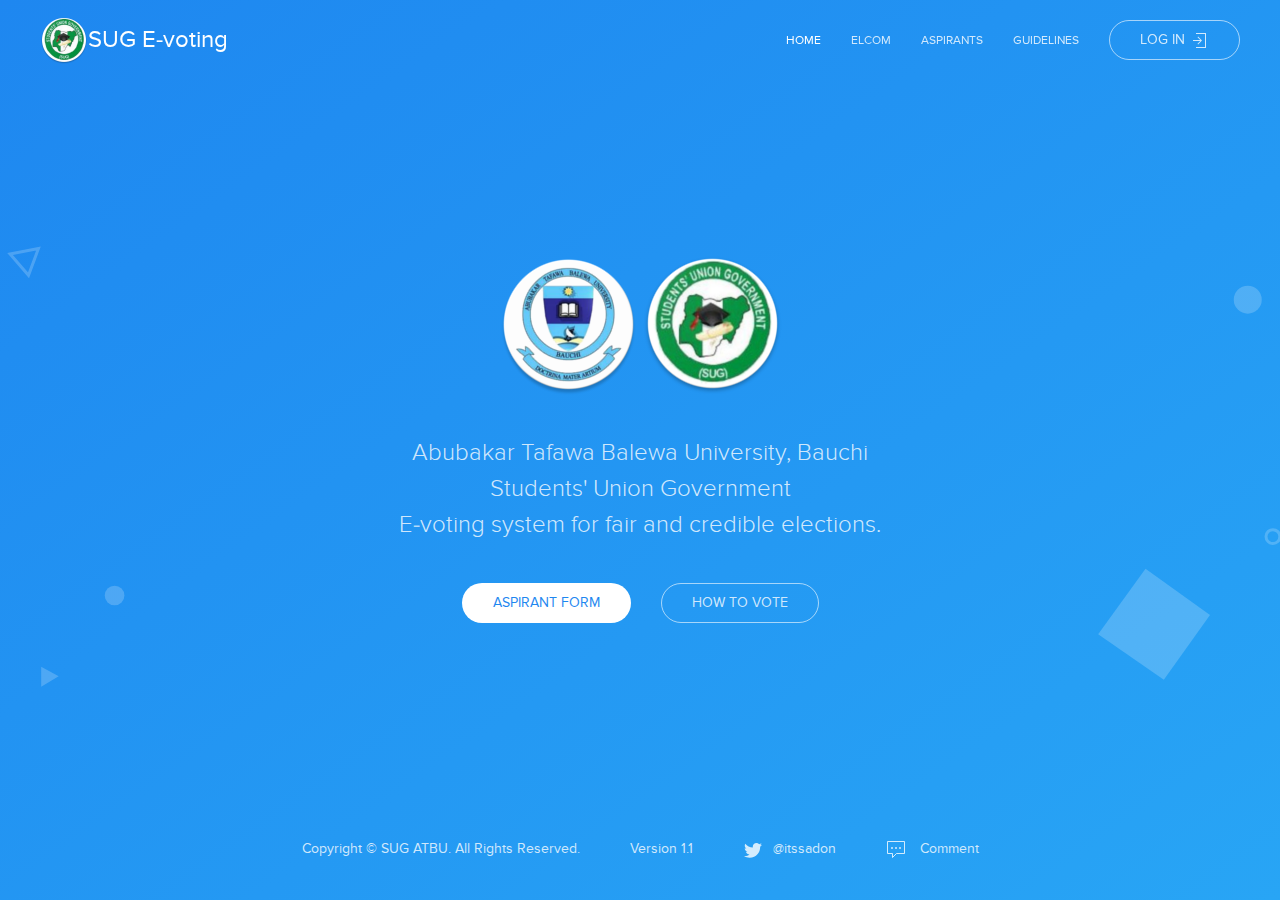
<file: index.html>
<!DOCTYPE html>
<html>
    <head>
        <meta charset="utf-8">
        <meta http-equiv="X-UA-Compatible" content="IE=edge,chrome=1">
        <meta name="viewport" content="width=device-width, initial-scale=1">

        <title>SUG ATBU E-voting</title>

        <link href="assets/images/favicon.ico" rel="shortcut icon">
        <link href="assets/images/apple-icon.png" rel="apple-touch-icon-precomposed">

        <!-- link all the styles -->
        <link rel="stylesheet" href="assets/css/theme.css">
        <link rel="stylesheet" href="assets/css/style.css">
        <link rel="stylesheet" href="assets/css/pace.css">

        <!-- link all the scripts -->
        <script src="assets/js/jquery.js"></script>
        <script src="assets/js/pace.min.js"></script>
        <script src="assets/js/uikit.min.js"></script>
        <script src="assets/js/util.js"></script>
        <script src="assets/js/index.js"></script>

        <!-- HTML5 Shiv and Respond.js IE8 support of HTML5 elements and media queries -->
        <!-- WARNING: Respond.js doesn't work if you view the page via file:// -->
        <!--[if lt IE 9]>
          <script src="https://oss.maxcdn.com/html5shiv/3.7.3/html5shiv.min.js"></script>
          <script src="https://oss.maxcdn.com/respond/1.4.2/respond.min.js"></script>
        <![endif]-->
    </head>

    <body>
        <div>
            <div class="uk-section-primary tm-section">
                <div uk-sticky="media: 960" class="uk-navbar-container tm-navbar-container uk-navbar-transparent uk-sticky">
                    <div class="uk-container uk-container-expand">
                        <nav class="uk-navbar">
                            <div class="uk-navbar-left">
                                <a href="./" class="uk-navbar-item uk-logo uk-active">
                                    <img uk-icon-image src="assets/images/logo-sug.png" /> SUG E-voting
                                </a>
                            </div>
                            <div class="uk-navbar-right">
                                <ul class="uk-navbar-nav uk-visible@m">
                                    <li class="uk-active"><a href="./">Home</a></li>
                                    <li><a href="./elcom">Elcom</a></li>
                                    <li><a href="./candidates">Aspirants</a></li>
                                    <li><a href="./guidelines">Guidelines</a></li>
                                </ul>
                                <div class="uk-navbar-item uk-visible@m">
                                    <a uk-toggle="target: #login-modal" class="uk-button uk-button-default tm-button-default uk-icon">
                                        Log in <span uk-icon="icon: sign-in" class="uk-icon"></span>
                                    </a>
                                </div>
                                <a uk-navbar-toggle-icon="" href="#offcanvas" uk-toggle="" class="uk-navbar-toggle uk-hidden@m uk-navbar-toggle-icon uk-icon"></a>
                            </div>
                        </nav>
                    </div>
                </div>
                <div uk-height-viewport="offset-top: true; offset-bottom: true" class="uk-section uk-section-small uk-flex uk-flex-middle uk-text-center" style="box-sizing: border-box; min-height: calc(100vh - 215px);">
                    <div class="uk-width-1-1">
                        <div class="uk-container" id="page_content"></div>
                    </div>
                </div>
                <div class="uk-section-small">
                    <div class="uk-container uk-container-expand uk-text-center uk-position-relative">
                        <ul uk-margin="" class="uk-subnav tm-subnav uk-flex-inline uk-flex-center uk-margin-remove-bottom">
                            <li class="uk-first-column"><span>Copyright &copy; SUG ATBU. All rights reserved.</span></li>
                            <li class="uk-margin-small-top uk-first-column"><span>Version <span evoting-version="">1.1</span></span></li>
                            <li class="uk-margin-small-top uk-first-column">
                                <a href="https://twitter.com/itssadon" class="uk-text-lowercase" target="_blank">
                                    <span uk-icon="icon: twitter" class="uk-margin-small-right uk-icon"></span>@itssadon
                                </a>
                            </li>
                            <li class="uk-margin-small-top">
                                <a href="">
                                    <span uk-icon="icon: commenting" class="uk-margin-small-right uk-icon"></span>
                                    Comment
                                </a>
                            </li>
                        </ul>
                    </div>
                </div>
            </div>

            <!-- This is the modal -->
            <div id="login-modal" uk-modal="center: true">
                <div class="uk-modal-dialog">
                    <button class="uk-modal-close-outside" type="button" uk-close></button>
                    <div class="uk-modal-header">
                        <h2 class="uk-modal-title">Log in</h2>
                    </div>
                    <div class="uk-modal-body">
                        <div class="uk-flex-center" uk-grid>
                            <form autocomplete="off" id="login_form">
                                <div class="uk-margin uk-text-center" hidden="hidden" id="spinner">
                                    <div uk-spinner></div>
                                </div>
                                <div class="">
                                    <div class="uk-inline">
                                        <span class="uk-form-icon" uk-icon="icon: user"></span>
                                        <input class="uk-input" type="text" placeholder="Username" id="username" autofocus="">
                                    </div>
                                </div>
                                <div class="uk-margin">
                                    <div class="uk-inline">
                                        <span class="uk-form-icon" uk-icon="icon: lock"></span>
                                        <input class="uk-input" type="password" placeholder="Password" id="password">
                                    </div>
                                </div>
                                <div class="uk-margin uk-text-center">
                                    <button id="login" class="uk-button uk-button-primary uk-width-1-1">Log in</button>
                                </div>
                            </form>
                        </div>
                    </div>
                </div>
            </div>

            <div id="offcanvas" uk-offcanvas="mode: push" class="uk-offcanvas">
                <div class="uk-offcanvas-bar">
                    <div class="uk-panel">
                        <ul class="uk-nav uk-nav-default tm-nav">
                            <li class="uk-nav-header">Menu</li>
                            <li><a href="./">Home</a></li>
                            <li><a href="./elcom">Elcom</a></li>
                            <li><a href="./aspirants">Aspirants</a></li>
                            <li><a href="./guidelines">Guidelines</a></li>
                            <li><a uk-toggle="target: #login-modal">Log in</a></li>
                        </ul>
                    </div>
                </div>
            </div>
        </div>

    </body>
</html>
</file>
<file: assets/css/theme.css>
@import 'https://fonts.googleapis.com/css?family=Roboto+Mono';html{font-family:ProximaNova,-apple-system,BlinkMacSystemFont,"Segoe UI",Roboto,"Helvetica Neue",Arial,sans-serif;font-size:15px;font-weight:normal;line-height:1.5;-webkit-text-size-adjust:100%;-ms-text-size-adjust:100%;background:#fff;color:#666;-webkit-font-smoothing:antialiased;-moz-osx-font-smoothing:grayscale;text-rendering:optimizeLegibility}body{margin:0}a{background-color:transparent;-webkit-text-decoration-skip:objects}a:active,a:hover{outline:0}a,.uk-link{color:#1e87f0;text-decoration:none;cursor:pointer}a:hover,.uk-link:hover{color:#0f6ecd;text-decoration:underline}abbr[title]{border-bottom:none;text-decoration:underline;text-decoration:underline dotted}b,strong{font-weight:inherit}b,strong{font-weight:bolder}:not(pre)>code,:not(pre)>kbd,:not(pre)>samp{font-size:12px;font-family:'Roboto Mono',monospace;color:#f0506e;white-space:nowrap;padding:2px 6px;background:#f8f8f8}em{color:#f0506e}ins{background:#ffd;color:#666;text-decoration:none}mark{background:#ffd;color:#666}q{font-style:italic}small{font-size:80%}sub,sup{font-size:75%;line-height:0;position:relative;vertical-align:baseline}sup{top:-0.5em}sub{bottom:-0.25em}audio,canvas,iframe,img,svg,video{vertical-align:middle}audio,canvas,img,video{max-width:100%;height:auto;box-sizing:border-box}img{border-style:none}svg:not(:root){overflow:hidden}p,ul,ol,dl,pre,address,fieldset,figure{margin:0 0 20px 0}*+p,*+ul,*+ol,*+dl,*+pre,*+address,*+fieldset,*+figure{margin-top:20px}h1,.uk-h1,h2,.uk-h2,h3,.uk-h3,h4,.uk-h4,h5,.uk-h5,h6,.uk-h6{margin:0 0 20px 0;font-family:ProximaNova,-apple-system,BlinkMacSystemFont,"Segoe UI",Roboto,"Helvetica Neue",Arial,sans-serif;font-weight:300;color:#222;text-transform:none}*+h1,*+.uk-h1,*+h2,*+.uk-h2,*+h3,*+.uk-h3,*+h4,*+.uk-h4,*+h5,*+.uk-h5,*+h6,*+.uk-h6{margin-top:40px}h1,.uk-h1{font-size:38px;line-height:1.2}h2,.uk-h2{font-size:30px;line-height:1.3}h3,.uk-h3{font-size:24px;line-height:1.4}h4,.uk-h4{font-size:20px;line-height:1.4}h5,.uk-h5{font-size:15px;line-height:1.4}h6,.uk-h6{font-size:14px;line-height:1.4}ul,ol{padding-left:30px}ul>li>ul,ul>li>ol,ol>li>ol,ol>li>ul{margin:0}dt{font-weight:bold}dd{margin-left:0}hr,.uk-hr{box-sizing:content-box;height:0;overflow:visible;margin:0 0 20px 0;border:0;border-top:1px solid #e5e5e5}*+hr,*+.uk-hr{margin-top:20px}address{font-style:normal}blockquote{margin:0 0 20px 0;font-size:20px;line-height:1.5;font-style:italic;color:#222}*+blockquote{margin-top:20px}blockquote p:last-of-type{margin-bottom:0}blockquote footer{margin-top:10px;font-size:14px;line-height:1.5;color:#666}blockquote footer::before{content:"â€” "}pre{font:12px / 1.5 'Roboto Mono',monospace;color:#666;-moz-tab-size:4;tab-size:4;overflow:auto;padding:25px;border:0 solid #e5e5e5;border-radius:0;background:#f8f8f8}pre code{font-family:'Roboto Mono',monospace}::-moz-selection{background:#39f;color:#fff;text-shadow:none}::selection{background:#39f;color:#fff;text-shadow:none}article,aside,details,figcaption,figure,footer,header,main,nav,section,summary{display:block}progress{vertical-align:baseline}template,[hidden]{display:none}iframe{border:0}a,area,button,input,label,select,summary,textarea{touch-action:manipulation}.var-media-s:before{content:'640px'}.var-media-m:before{content:'960px'}.var-media-l:before{content:'1200px'}.var-media-xl:before{content:'1600px'}a.uk-link-muted,.uk-link-muted a{color:#999}a.uk-link-muted:hover,.uk-link-muted a:hover{color:#666}a.uk-link-reset,a.uk-link-reset:hover,a.uk-link-reset:focus,.uk-link-reset a,.uk-link-reset a:hover,.uk-link-reset a:focus{color:inherit !important;text-decoration:none !important}.uk-heading-primary{font-size:38px;line-height:1.2}@media (min-width:960px){.uk-heading-primary{font-size:3.75rem;line-height:1.1}}.uk-heading-divider{padding-bottom:10px;border-bottom:1px solid #e5e5e5}.uk-heading-bullet{position:relative}.uk-heading-bullet::before{content:"";display:inline-block;position:relative;top:calc(-0.1 * 1em);vertical-align:middle;height:.9em;margin-right:10px;border-left:5px solid #e5e5e5}.uk-heading-line{overflow:hidden}.uk-heading-line>*{display:inline-block;position:relative}.uk-heading-line>:before,.uk-heading-line>:after{content:"";position:absolute;top:calc(50% + (1px / 2));width:2000px;border-bottom:1px solid #e5e5e5}.uk-heading-line>:before{right:100%;margin-right:.6em}.uk-heading-line>:after{left:100%;margin-left:.6em}[class*='uk-divider']{border:none;margin-bottom:20px}*+[class*='uk-divider']{margin-top:20px}.uk-divider-icon{position:relative;height:20px;background-image:url("data:image/svg+xml;charset=UTF-8,%3Csvg%20width%3D%2220%22%20height%3D%2220%22%20viewBox%3D%220%200%2020%2020%22%20xmlns%3D%22http%3A%2F%2Fwww.w3.org%2F2000%2Fsvg%22%3E%0A%20%20%20%20%3Ccircle%20fill%3D%22none%22%20stroke%3D%22%23e5e5e5%22%20stroke-width%3D%222%22%20cx%3D%2210%22%20cy%3D%2210%22%20r%3D%227%22%3E%3C%2Fcircle%3E%0A%3C%2Fsvg%3E%0A");background-repeat:no-repeat;background-position:50% 50%}.uk-divider-icon::before,.uk-divider-icon::after{content:"";position:absolute;top:50%;max-width:calc(50% - (50px / 2));border-bottom:1px solid #e5e5e5}.uk-divider-icon::before{right:calc(50% + (50px / 2));width:100%}.uk-divider-icon::after{left:calc(50% + (50px / 2));width:100%}.uk-divider-small{line-height:0}.uk-divider-small::after{content:"";display:inline-block;width:100px;max-width:100%;border-top:1px solid #e5e5e5;vertical-align:top}.uk-list{padding:0;list-style:none}.uk-list>li::before,.uk-list>li::after{content:"";display:table}.uk-list>li::after{clear:both}.uk-list>li>:last-child{margin-bottom:0}.uk-list ul{margin:0;padding-left:30px;list-style:none}.uk-list>li:nth-child(n+2),.uk-list>li>ul{margin-top:10px}.uk-list-divider>li:nth-child(n+2){margin-top:10px;padding-top:10px;border-top:1px solid #e5e5e5}.uk-list-striped>li{padding:10px 10px;border-bottom:1px solid #e5e5e5}.uk-list-striped>li:nth-of-type(odd){background:#f8f8f8}.uk-list-striped>li:nth-child(n+2){margin-top:0}.uk-list-bullet>li{position:relative;padding-left:calc(1.5em + 10px)}.uk-list-bullet>li::before{content:"";position:absolute;top:0;left:0;width:1.5em;height:1.5em;background-image:url("data:image/svg+xml;charset=UTF-8,%3Csvg%20width%3D%226%22%20height%3D%226%22%20viewBox%3D%220%200%206%206%22%20xmlns%3D%22http%3A%2F%2Fwww.w3.org%2F2000%2Fsvg%22%3E%0A%20%20%20%20%3Ccircle%20fill%3D%22%23666%22%20cx%3D%223%22%20cy%3D%223%22%20r%3D%223%22%3E%3C%2Fcircle%3E%0A%3C%2Fsvg%3E");background-repeat:no-repeat;background-position:50% 50%;float:left}.uk-list-large>li:nth-child(n+2),.uk-list-large>li>ul{margin-top:20px}.uk-list-large.uk-list-divider>li:nth-child(n+2){margin-top:20px;padding-top:20px}.uk-list-large.uk-list-striped>li{padding:20px 10px;border-bottom:1px solid #e5e5e5}.uk-list-large.uk-list-striped>li:nth-child(n+2){margin-top:0}.uk-list-striped>li:first-child{border-top:1px solid #e5e5e5}.uk-description-list>dt{color:#222;font-size:14px;font-weight:normal;text-transform:uppercase}.uk-description-list>dt:nth-child(n+2){margin-top:20px}.uk-description-list-divider>dt:nth-child(n+2){margin-top:20px;padding-top:20px;border-top:1px solid #e5e5e5}.uk-table{border-collapse:collapse;border-spacing:0;width:100%;margin-bottom:20px}*+.uk-table{margin-top:20px}.uk-table th{padding:16px 12px;text-align:left;vertical-align:bottom;font-size:12px;font-weight:normal;color:#999;border-bottom:1px solid #e5e5e5;text-transform:uppercase}.uk-table td{padding:16px 12px;vertical-align:top}.uk-table tfoot{font-size:14px;border-top:1px solid #e5e5e5}.uk-table caption{font-size:14px;text-align:left;color:#999}.uk-table>tr.uk-active,.uk-table tbody tr.uk-active{background:#ffd}.uk-table-middle,.uk-table-middle td{vertical-align:middle !important}.uk-table-striped>tr:nth-of-type(odd),.uk-table-striped tbody tr:nth-of-type(odd){background:#f8f8f8}.uk-table-hover>tr:hover,.uk-table-hover tbody tr:hover{background:#ffd}.uk-table-small th,.uk-table-small td{padding:10px 12px}.uk-table-shrink{width:1px}.uk-table-expand{min-width:300px}.uk-table-link{padding:0 !important}.uk-table-link>a{display:block;padding:16px 12px}.uk-table-small .uk-table-link>a{padding:10px 12px}.uk-table :not(:last-child)>td{border-bottom:1px solid #e5e5e5}.uk-table tbody tr{-webkit-transition:background-color .1s linear;transition:background-color .1s linear}.uk-icon::before{background-image:url("../assets/uikit/dist/images/icons.svg")}.uk-icon{display:inline-block;fill:currentcolor;line-height:0}.uk-icon [fill*='#']:not(.uk-preserve){fill:currentcolor}.uk-icon [stroke*='#']:not(.uk-preserve){stroke:currentcolor}.uk-icon>*{transform:translate(0, 0)}.uk-icon-image{width:20px;height:20px;background-position:50% 50%;background-repeat:no-repeat;background-size:contain;vertical-align:middle}.uk-icon-link{color:#999}.uk-icon-link:hover,.uk-icon-link:focus{color:#666;outline:none}.uk-icon-link:active,.uk-active>.uk-icon-link{color:#595959}.uk-icon-button{box-sizing:border-box;width:36px;height:36px;border-radius:500px;background:#f8f8f8;color:#999;vertical-align:middle;display:-ms-inline-flexbox;display:-webkit-inline-flex;display:inline-flex;-ms-flex-pack:center;-webkit-justify-content:center;justify-content:center;-ms-flex-align:center;-webkit-align-items:center;align-items:center;-webkit-transition:.1s ease-in-out;transition:.1s ease-in-out;-webkit-transition-property:color,background-color;transition-property:color,background-color}.uk-icon-button:hover,.uk-icon-button:focus{background-color:#ebebeb;color:#666;outline:none}.uk-icon-button:active,.uk-active>.uk-icon-button{background-color:#dfdfdf;color:#666}.uk-input,.uk-select,.uk-textarea,.uk-radio,.uk-checkbox{box-sizing:border-box;margin:0;border-radius:0;font:inherit}.uk-input{overflow:visible}.uk-select{text-transform:none}.uk-select optgroup{font:inherit;font-weight:bold}.uk-textarea{overflow:auto}.uk-input[type="search"]::-webkit-search-cancel-button,.uk-input[type="search"]::-webkit-search-decoration{-webkit-appearance:none}.uk-input[type="number"]::-webkit-inner-spin-button,.uk-input[type="number"]::-webkit-outer-spin-button{height:auto}.uk-input::-moz-placeholder,.uk-textarea::-moz-placeholder{opacity:1}.uk-radio,.uk-checkbox{padding:0}.uk-radio:not(:disabled),.uk-checkbox:not(:disabled){cursor:pointer}.uk-fieldset{border:none;margin:0;padding:0}.uk-input,.uk-textarea{-webkit-appearance:none}.uk-input,.uk-select,.uk-textarea{max-width:100%;width:100%;border:0 none;padding:0 6px;background:#fff;color:#666;border:1px solid #e5e5e5;-webkit-transition:.2s ease-in-out;transition:.2s ease-in-out;-webkit-transition-property:color,background-color,border;transition-property:color,background-color,border}.uk-input,.uk-select:not([multiple]):not([size]){height:40px;vertical-align:middle;display:inline-block;line-height:38px}.uk-select[multiple],.uk-select[size],.uk-textarea{padding-top:4px;padding-bottom:4px;vertical-align:top}.uk-input:focus,.uk-select:focus,.uk-textarea:focus{outline:0;background-color:#fff;color:#666;border-color:#1e87f0}.uk-input:disabled,.uk-select:disabled,.uk-textarea:disabled{background-color:#f8f8f8;color:#999;border-color:#e5e5e5}.uk-input:-ms-input-placeholder{color:#999 !important}.uk-input::-moz-placeholder{color:#999}.uk-input::-webkit-input-placeholder{color:#999}.uk-textarea:-ms-input-placeholder{color:#999 !important}.uk-textarea::-moz-placeholder{color:#999}.uk-textarea::-webkit-input-placeholder{color:#999}.uk-form-small{font-size:14px}.uk-form-small:not(textarea):not([multiple]):not([size]){height:30px;line-height:28px}.uk-form-large{font-size:20px}.uk-form-large:not(textarea):not([multiple]):not([size]){height:55px;line-height:53px}.uk-form-danger,.uk-form-danger:focus{color:#f0506e;border-color:#f0506e}.uk-form-success,.uk-form-success:focus{color:#32d296;border-color:#32d296}.uk-form-blank{background:none;border-color:transparent}.uk-form-blank:focus{border-color:#e5e5e5;border-style:dashed}input.uk-form-width-xsmall{width:40px}select.uk-form-width-xsmall{width:65px}.uk-form-width-small{width:130px}.uk-form-width-medium{width:200px}.uk-form-width-large{width:500px}.uk-select:not([multiple]):not([size]){-webkit-appearance:none;-moz-appearance:none;padding-right:20px;background-image:url("data:image/svg+xml;charset=UTF-8,%3Csvg%20width%3D%2216%22%20height%3D%2216%22%20viewBox%3D%220%200%2016%2016%22%20xmlns%3D%22http%3A%2F%2Fwww.w3.org%2F2000%2Fsvg%22%3E%0A%20%20%20%20%3Cpolygon%20fill%3D%22%23666%22%20points%3D%224%201%201%206%207%206%22%3E%3C%2Fpolygon%3E%0A%20%20%20%20%3Cpolygon%20fill%3D%22%23666%22%20points%3D%224%2013%201%208%207%208%22%3E%3C%2Fpolygon%3E%0A%3C%2Fsvg%3E");background-repeat:no-repeat;background-position:100% 50%}.uk-select:not([multiple]):not([size])::-ms-expand{display:none}.uk-select:not([multiple]):not([size]):disabled{background-image:url("data:image/svg+xml;charset=UTF-8,%3Csvg%20width%3D%2216%22%20height%3D%2216%22%20viewBox%3D%220%200%2016%2016%22%20xmlns%3D%22http%3A%2F%2Fwww.w3.org%2F2000%2Fsvg%22%3E%0A%20%20%20%20%3Cpolygon%20fill%3D%22%23999%22%20points%3D%224%201%201%206%207%206%22%3E%3C%2Fpolygon%3E%0A%20%20%20%20%3Cpolygon%20fill%3D%22%23999%22%20points%3D%224%2013%201%208%207%208%22%3E%3C%2Fpolygon%3E%0A%3C%2Fsvg%3E")}.uk-radio,.uk-checkbox{display:inline-block;height:16px;width:16px;overflow:hidden;margin-top:-4px;vertical-align:middle;-webkit-appearance:none;background-color:transparent;background-repeat:no-repeat;background-position:50% 50%;border:1px solid #ccc;-webkit-transition:.2s ease-in-out;transition:.2s ease-in-out;-webkit-transition-property:background-color,border;transition-property:background-color,border}.uk-radio{border-radius:50%}.uk-radio:focus,.uk-checkbox:focus{outline:none;border-color:#1e87f0}.uk-radio:checked,.uk-checkbox:checked,.uk-checkbox:indeterminate{background-color:#1e87f0;border-color:transparent}.uk-radio:checked:focus,.uk-checkbox:checked:focus,.uk-checkbox:indeterminate:focus{background-color:#0e6dcd}.uk-radio:checked{background-image:url("data:image/svg+xml;charset=UTF-8,%3Csvg%20width%3D%2216%22%20height%3D%2216%22%20viewBox%3D%220%200%2016%2016%22%20xmlns%3D%22http%3A%2F%2Fwww.w3.org%2F2000%2Fsvg%22%3E%0A%20%20%20%20%3Ccircle%20fill%3D%22%23fff%22%20cx%3D%228%22%20cy%3D%228%22%20r%3D%222%22%3E%3C%2Fcircle%3E%0A%3C%2Fsvg%3E")}.uk-checkbox:checked{background-image:url("data:image/svg+xml;charset=UTF-8,%3Csvg%20width%3D%2214%22%20height%3D%2211%22%20viewBox%3D%220%200%2014%2011%22%20xmlns%3D%22http%3A%2F%2Fwww.w3.org%2F2000%2Fsvg%22%3E%0A%20%20%20%20%3Cpolygon%20fill%3D%22%23fff%22%20points%3D%2212%201%205%207.5%202%205%201%205.5%205%2010%2013%201.5%22%2F%3E%0A%3C%2Fsvg%3E")}.uk-checkbox:indeterminate{background-image:url("data:image/svg+xml;charset=UTF-8,%3Csvg%20width%3D%2216%22%20height%3D%2216%22%20viewBox%3D%220%200%2016%2016%22%20xmlns%3D%22http%3A%2F%2Fwww.w3.org%2F2000%2Fsvg%22%3E%0A%20%20%20%20%3Crect%20fill%3D%22%23fff%22%20x%3D%223%22%20y%3D%228%22%20width%3D%2210%22%20height%3D%221%22%3E%3C%2Frect%3E%0A%3C%2Fsvg%3E")}.uk-radio:disabled,.uk-checkbox:disabled{background-color:#f8f8f8;border-color:#e5e5e5}.uk-radio:disabled:checked{background-image:url("data:image/svg+xml;charset=UTF-8,%3Csvg%20width%3D%2216%22%20height%3D%2216%22%20viewBox%3D%220%200%2016%2016%22%20xmlns%3D%22http%3A%2F%2Fwww.w3.org%2F2000%2Fsvg%22%3E%0A%20%20%20%20%3Ccircle%20fill%3D%22%23999%22%20cx%3D%228%22%20cy%3D%228%22%20r%3D%222%22%3E%3C%2Fcircle%3E%0A%3C%2Fsvg%3E")}.uk-checkbox:disabled:checked{background-image:url("data:image/svg+xml;charset=UTF-8,%3Csvg%20width%3D%2214%22%20height%3D%2211%22%20viewBox%3D%220%200%2014%2011%22%20xmlns%3D%22http%3A%2F%2Fwww.w3.org%2F2000%2Fsvg%22%3E%0A%20%20%20%20%3Cpolygon%20fill%3D%22%23999%22%20points%3D%2212%201%205%207.5%202%205%201%205.5%205%2010%2013%201.5%22%2F%3E%0A%3C%2Fsvg%3E")}.uk-checkbox:disabled:indeterminate{background-image:url("data:image/svg+xml;charset=UTF-8,%3Csvg%20width%3D%2216%22%20height%3D%2216%22%20viewBox%3D%220%200%2016%2016%22%20xmlns%3D%22http%3A%2F%2Fwww.w3.org%2F2000%2Fsvg%22%3E%0A%20%20%20%20%3Crect%20fill%3D%22%23999%22%20x%3D%223%22%20y%3D%228%22%20width%3D%2210%22%20height%3D%221%22%3E%3C%2Frect%3E%0A%3C%2Fsvg%3E")}.uk-legend{width:100%;color:inherit;padding:0;font-size:24px;line-height:1.4}.uk-form-custom{display:inline-block;position:relative;max-width:100%;vertical-align:middle}.uk-form-custom select,.uk-form-custom input[type="file"]{position:absolute;top:0;z-index:1;width:100%;height:100%;left:0;-webkit-appearance:none;opacity:0;cursor:pointer}.uk-form-custom input[type="file"]{font-size:500px;overflow:hidden}.uk-form-label{color:#222;font-size:14px}.uk-form-stacked .uk-form-label{display:block;margin-bottom:5px}@media (max-width:959px){.uk-form-horizontal .uk-form-label{display:block;margin-bottom:5px}}@media (min-width:960px){.uk-form-horizontal .uk-form-label{width:200px;margin-top:7px;float:left}.uk-form-horizontal .uk-form-controls{margin-left:215px}.uk-form-horizontal .uk-form-controls-text{padding-top:7px}}.uk-form-icon{position:absolute;top:0;bottom:0;left:0;width:30px;display:-ms-inline-flexbox;display:-webkit-inline-flex;display:inline-flex;-ms-flex-pack:center;-webkit-justify-content:center;justify-content:center;-ms-flex-align:center;-webkit-align-items:center;align-items:center;color:#999}.uk-form-icon:hover{color:#666}.uk-form-icon:not(a):not(button):not(input){pointer-events:none}.uk-form-icon:not(.uk-form-icon-flip)+.uk-input{padding-left:30px}.uk-form-icon-flip{right:0;left:auto}.uk-form-icon-flip+.uk-input{padding-right:30px}.uk-button{margin:0;border:none;overflow:visible;font:inherit;color:inherit;text-transform:none;display:inline-block;box-sizing:border-box;padding:0 30px;vertical-align:middle;font-size:14px;line-height:38px;text-align:center;text-decoration:none;text-transform:uppercase;-webkit-transition:.1s ease-in-out;transition:.1s ease-in-out;-webkit-transition-property:color,background-color,border-color;transition-property:color,background-color,border-color}.uk-button:not(:disabled){cursor:pointer}.uk-button::-moz-focus-inner{border:0;padding:0}.uk-button:hover{text-decoration:none}.uk-button:focus{outline:none}.uk-button-default{background-color:transparent;color:#222;border:1px solid #e5e5e5}.uk-button-default:hover,.uk-button-default:focus{background-color:transparent;color:#222;border-color:#b2b2b2}.uk-button-default:active,.uk-button-default.uk-active{background-color:transparent;color:#222;border-color:#999}.uk-button-primary{background-color:#1e87f0;color:#fff;border:1px solid transparent}.uk-button-primary:hover,.uk-button-primary:focus{background-color:#0f7ae5;color:#fff}.uk-button-primary:active,.uk-button-primary.uk-active{background-color:#0e6dcd;color:#fff}.uk-button-secondary{background-color:#222;color:#fff;border:1px solid transparent}.uk-button-secondary:hover,.uk-button-secondary:focus{background-color:#151515;color:#fff}.uk-button-secondary:active,.uk-button-secondary.uk-active{background-color:#080808;color:#fff}.uk-button-danger{background-color:#f0506e;color:#fff;border:1px solid transparent}.uk-button-danger:hover,.uk-button-danger:focus{background-color:#ee395b;color:#fff}.uk-button-danger:active,.uk-button-danger.uk-active{background-color:#ec2147;color:#fff}.uk-button-default:disabled,.uk-button-primary:disabled,.uk-button-secondary:disabled,.uk-button-danger:disabled{background-color:transparent;color:#999;border-color:#e5e5e5}.uk-button-small{padding:0 15px;line-height:28px;font-size:14px}.uk-button-large{padding:0 40px;line-height:53px;font-size:14px}.uk-button-text{padding:0;line-height:1.5;background:none;color:#222;position:relative}.uk-button-text::before{content:"";position:absolute;bottom:0;left:0;right:100%;border-bottom:1px solid #222;-webkit-transition:right .3s ease-out;transition:right .3s ease-out}.uk-button-text:hover,.uk-button-text:focus{color:#222}.uk-button-text:hover::before,.uk-button-text:focus::before{right:0}.uk-button-text:disabled{color:#999}.uk-button-text:disabled::before{display:none}.uk-button-link{padding:0;line-height:1.5;background:none;color:#1e87f0}.uk-button-link:hover,.uk-button-link:focus{color:#0f6ecd;text-decoration:underline}.uk-button-link:disabled{color:#999;text-decoration:none}.uk-button-group{display:-ms-inline-flexbox;display:-webkit-inline-flex;display:inline-flex;vertical-align:middle;position:relative}.uk-button-group>.uk-button:nth-child(n+2),.uk-button-group>div:nth-child(n+2) .uk-button{margin-left:-1px}.uk-button-group .uk-button:hover,.uk-button-group .uk-button:focus,.uk-button-group .uk-button:active,.uk-button-group .uk-button.uk-active{position:relative;z-index:1}.uk-section{box-sizing:border-box;padding-top:40px;padding-bottom:40px}@media (min-width:960px){.uk-section{padding-top:70px;padding-bottom:70px}}.uk-section::before,.uk-section::after{content:"";display:table}.uk-section::after{clear:both}.uk-section>:last-child{margin-bottom:0}.uk-section-xsmall{padding-top:20px;padding-bottom:20px}.uk-section-small{padding-top:40px;padding-bottom:40px}.uk-section-large{padding-top:70px;padding-bottom:70px}@media (min-width:960px){.uk-section-large{padding-top:140px;padding-bottom:140px}}.uk-section-xlarge{padding-top:140px;padding-bottom:140px}@media (min-width:960px){.uk-section-xlarge{padding-top:210px;padding-bottom:210px}}.uk-section-default{background:#fff}.uk-section-muted{background:#f8f8f8}.uk-section-primary{background:#1e87f0}.uk-section-secondary{background:#222}.uk-container{box-sizing:content-box;max-width:1200px;margin-left:auto;margin-right:auto;padding-left:15px;padding-right:15px}@media (min-width:640px){.uk-container{padding-left:30px;padding-right:30px}}@media (min-width:960px){.uk-container{padding-left:40px;padding-right:40px}}.uk-container::before,.uk-container::after{content:"";display:table}.uk-container::after{clear:both}.uk-container>:last-child{margin-bottom:0}.uk-container .uk-container{padding-left:0;padding-right:0}.uk-container-small{max-width:650px}.uk-container-large{max-width:1600px}.uk-container-expand{max-width:none}.uk-grid{display:-ms-flexbox;display:-webkit-flex;display:flex;-ms-flex-wrap:wrap;-webkit-flex-wrap:wrap;flex-wrap:wrap;margin:0;padding:0;list-style:none}.uk-grid>*{margin:0}.uk-grid>*>:last-child{margin-bottom:0}.uk-grid{margin-left:-30px}.uk-grid>*{padding-left:30px}.uk-grid+.uk-grid,.uk-grid>.uk-grid-margin,*+.uk-grid-margin{margin-top:30px}@media (min-width:1200px){.uk-grid{margin-left:-40px}.uk-grid>*{padding-left:40px}.uk-grid+.uk-grid,.uk-grid>.uk-grid-margin,*+.uk-grid-margin{margin-top:40px}}.uk-grid-small{margin-left:-15px}.uk-grid-small>*{padding-left:15px}.uk-grid+.uk-grid-small,.uk-grid-small>.uk-grid-margin,*+.uk-grid-margin-small{margin-top:15px}.uk-grid-medium{margin-left:-30px}.uk-grid-medium>*{padding-left:30px}.uk-grid+.uk-grid-medium,.uk-grid-medium>.uk-grid-margin,*+.uk-grid-margin-medium{margin-top:30px}.uk-grid-large{margin-left:-40px}.uk-grid-large>*{padding-left:40px}.uk-grid+.uk-grid-large,.uk-grid-large>.uk-grid-margin,*+.uk-grid-margin-large{margin-top:40px}@media (min-width:1200px){.uk-grid-large{margin-left:-70px}.uk-grid-large>*{padding-left:70px}.uk-grid+.uk-grid-large,.uk-grid-large>.uk-grid-margin,*+.uk-grid-margin-large{margin-top:70px}}.uk-grid-collapse{margin-left:0}.uk-grid-collapse>*{padding-left:0}.uk-grid+.uk-grid-collapse,.uk-grid-collapse>.uk-grid-margin{margin-top:0}.uk-grid-divider>*{position:relative}.uk-grid-divider>:not(.uk-first-column)::before{content:"";position:absolute;top:0;bottom:0;border-left:1px solid #e5e5e5}.uk-grid-divider.uk-grid-stack>.uk-grid-margin::before{content:"";position:absolute;left:0;right:0;border-top:1px solid #e5e5e5}.uk-grid-divider{margin-left:-60px}.uk-grid-divider>*{padding-left:60px}.uk-grid-divider>:not(.uk-first-column)::before{left:30px}.uk-grid-divider.uk-grid-stack>.uk-grid-margin{margin-top:60px}.uk-grid-divider.uk-grid-stack>.uk-grid-margin::before{top:-30px;left:60px}@media (min-width:1200px){.uk-grid-divider{margin-left:-80px}.uk-grid-divider>*{padding-left:80px}.uk-grid-divider>:not(.uk-first-column)::before{left:40px}.uk-grid-divider.uk-grid-stack>.uk-grid-margin{margin-top:80px}.uk-grid-divider.uk-grid-stack>.uk-grid-margin::before{top:-40px;left:80px}}.uk-grid-divider.uk-grid-small{margin-left:-30px}.uk-grid-divider.uk-grid-small>*{padding-left:30px}.uk-grid-divider.uk-grid-small>:not(.uk-first-column)::before{left:15px}.uk-grid-divider.uk-grid-small.uk-grid-stack>.uk-grid-margin{margin-top:30px}.uk-grid-divider.uk-grid-small.uk-grid-stack>.uk-grid-margin::before{top:-15px;left:30px}.uk-grid-divider.uk-grid-medium{margin-left:-60px}.uk-grid-divider.uk-grid-medium>*{padding-left:60px}.uk-grid-divider.uk-grid-medium>:not(.uk-first-column)::before{left:30px}.uk-grid-divider.uk-grid-medium.uk-grid-stack>.uk-grid-margin{margin-top:60px}.uk-grid-divider.uk-grid-medium.uk-grid-stack>.uk-grid-margin::before{top:-30px;left:60px}.uk-grid-divider.uk-grid-large{margin-left:-80px}.uk-grid-divider.uk-grid-large>*{padding-left:80px}.uk-grid-divider.uk-grid-large>:not(.uk-first-column)::before{left:40px}.uk-grid-divider.uk-grid-large.uk-grid-stack>.uk-grid-margin{margin-top:80px}.uk-grid-divider.uk-grid-large.uk-grid-stack>.uk-grid-margin::before{top:-40px;left:80px}@media (min-width:1200px){.uk-grid-divider.uk-grid-large{margin-left:-140px}.uk-grid-divider.uk-grid-large>*{padding-left:140px}.uk-grid-divider.uk-grid-large>:not(.uk-first-column)::before{left:70px}.uk-grid-divider.uk-grid-large.uk-grid-stack>.uk-grid-margin{margin-top:140px}.uk-grid-divider.uk-grid-large.uk-grid-stack>.uk-grid-margin::before{top:-70px;left:140px}}.uk-grid-match>*{display:-ms-flexbox;display:-webkit-flex;display:flex;-ms-flex-wrap:wrap;-webkit-flex-wrap:wrap;flex-wrap:wrap}.uk-grid-match>*>*:not([class*='uk-width']){box-sizing:border-box;width:100%;-ms-flex:auto;-webkit-flex:auto;flex:auto}.uk-card{position:relative;box-sizing:border-box;-webkit-transition:box-shadow .1s ease-in-out;transition:box-shadow .1s ease-in-out}.uk-card-body{padding:30px 30px}.uk-card-header{padding:15px 30px}.uk-card-footer{padding:15px 30px}@media (min-width:1200px){.uk-card-body{padding:40px 40px}.uk-card-header{padding:20px 40px}.uk-card-footer{padding:20px 40px}}.uk-card-body::before,.uk-card-body::after,.uk-card-header::before,.uk-card-header::after,.uk-card-footer::before,.uk-card-footer::after{content:"";display:table}.uk-card-body::after,.uk-card-header::after,.uk-card-footer::after{clear:both}.uk-card-body>:last-child,.uk-card-header>:last-child,.uk-card-footer>:last-child{margin-bottom:0}.uk-card-title{font-size:24px;line-height:1.4}.uk-card-badge{position:absolute;top:30px;right:30px;z-index:1}.uk-card-badge:first-child+*{margin-top:0}.uk-card-hover:not(.uk-card-default):not(.uk-card-primary):not(.uk-card-secondary):hover{background:#fff;box-shadow:0 14px 25px rgba(0,0,0,0.16)}.uk-card-default{background:#fff;color:#666;box-shadow:0 5px 15px rgba(0,0,0,0.08)}.uk-card-default .uk-card-title{color:#222}.uk-card-default.uk-card-hover:hover{background-color:#fff;box-shadow:0 14px 25px rgba(0,0,0,0.16)}.uk-card-default .uk-card-header{border-bottom:1px solid #e5e5e5}.uk-card-default .uk-card-footer{border-top:1px solid #e5e5e5}.uk-card-primary{background:#1e87f0;color:#fff;box-shadow:0 5px 15px rgba(0,0,0,0.08)}.uk-card-primary .uk-card-title{color:#fff}.uk-card-primary.uk-card-hover:hover{background-color:#1e87f0;box-shadow:0 14px 25px rgba(0,0,0,0.16)}.uk-card-secondary{background:#222;color:#fff;box-shadow:0 5px 15px rgba(0,0,0,0.08)}.uk-card-secondary .uk-card-title{color:#fff}.uk-card-secondary.uk-card-hover:hover{background-color:#222;box-shadow:0 14px 25px rgba(0,0,0,0.16)}.uk-card-small.uk-card-body,.uk-card-small .uk-card-body{padding:20px 20px}.uk-card-small .uk-card-header{padding:13px 20px}.uk-card-small .uk-card-footer{padding:13px 20px}@media (min-width:1200px){.uk-card-large.uk-card-body,.uk-card-large .uk-card-body{padding:70px 70px}.uk-card-large .uk-card-header{padding:35px 70px}.uk-card-large .uk-card-footer{padding:35px 70px}}.uk-card-body .uk-nav-default{margin:-15px -30px}.uk-card-title+.uk-nav-default{margin-top:0}.uk-card-body .uk-nav-default>li>a,.uk-card-body .uk-nav-default .uk-nav-header,.uk-card-body .uk-nav-default .uk-nav-divider{padding-left:30px;padding-right:30px}.uk-card-body .uk-nav-default .uk-nav-sub{padding-left:45px}@media (min-width:1200px){.uk-card-body .uk-nav-default{margin:-25px -40px}.uk-card-title+.uk-nav-default{margin-top:0}.uk-card-body .uk-nav-default>li>a,.uk-card-body .uk-nav-default .uk-nav-header,.uk-card-body .uk-nav-default .uk-nav-divider{padding-left:40px;padding-right:40px}.uk-card-body .uk-nav-default .uk-nav-sub{padding-left:55px}}.uk-card-small .uk-nav-default{margin:-5px -20px}.uk-card-small .uk-card-title+.uk-nav-default{margin-top:0}.uk-card-small .uk-nav-default>li>a,.uk-card-small .uk-nav-default .uk-nav-header,.uk-card-small .uk-nav-default .uk-nav-divider{padding-left:20px;padding-right:20px}.uk-card-small .uk-nav-default .uk-nav-sub{padding-left:35px}@media (min-width:1200px){.uk-card-large .uk-nav-default{margin:-55px -70px}.uk-card-large .uk-card-title+.uk-nav-default{margin-top:0}}.uk-close::before{background-image:url("data:image/svg+xml;charset=UTF-8,%3Csvg%20width%3D%2214%22%20height%3D%2214%22%20viewBox%3D%220%200%2014%2014%22%20xmlns%3D%22http%3A%2F%2Fwww.w3.org%2F2000%2Fsvg%22%3E%0A%20%20%20%20%3Cline%20fill%3D%22none%22%20stroke%3D%22%23000%22%20stroke-width%3D%221.1%22%20x1%3D%221%22%20y1%3D%221%22%20x2%3D%2213%22%20y2%3D%2213%22%3E%3C%2Fline%3E%0A%20%20%20%20%3Cline%20fill%3D%22none%22%20stroke%3D%22%23000%22%20stroke-width%3D%221.1%22%20x1%3D%2213%22%20y1%3D%221%22%20x2%3D%221%22%20y2%3D%2213%22%3E%3C%2Fline%3E%0A%3C%2Fsvg%3E%0A")}.uk-close{margin:0;border:none;overflow:visible;font:inherit;color:#999;text-transform:none;padding:0;background-color:transparent;cursor:pointer;line-height:0;-webkit-transition:.1s ease-in-out;transition:.1s ease-in-out;-webkit-transition-property:color,opacity;transition-property:color,opacity}.uk-close::-moz-focus-inner{border:0;padding:0}.uk-close:hover,.uk-close:focus{color:#666;outline:none}.uk-close-large::before{background-image:url("data:image/svg+xml;charset=UTF-8,%3Csvg%20width%3D%2220%22%20height%3D%2220%22%20viewBox%3D%220%200%2020%2020%22%20xmlns%3D%22http%3A%2F%2Fwww.w3.org%2F2000%2Fsvg%22%3E%0A%20%20%20%20%3Cline%20fill%3D%22none%22%20stroke%3D%22%23000%22%20stroke-width%3D%221.4%22%20x1%3D%221%22%20y1%3D%221%22%20x2%3D%2219%22%20y2%3D%2219%22%3E%3C%2Fline%3E%0A%20%20%20%20%3Cline%20fill%3D%22none%22%20stroke%3D%22%23000%22%20stroke-width%3D%221.4%22%20x1%3D%2219%22%20y1%3D%221%22%20x2%3D%221%22%20y2%3D%2219%22%3E%3C%2Fline%3E%0A%3C%2Fsvg%3E%0A")}.uk-spinner::before{background-image:url("data:image/svg+xml;charset=UTF-8,%3Csvg%20width%3D%2230%22%20height%3D%2230%22%20viewBox%3D%220%200%2030%2030%22%20xmlns%3D%22http%3A%2F%2Fwww.w3.org%2F2000%2Fsvg%22%3E%0A%20%20%20%20%3Ccircle%20fill%3D%22none%22%20stroke%3D%22%23000%22%20cx%3D%2215%22%20cy%3D%2215%22%20r%3D%2214%22%3E%3C%2Fcircle%3E%0A%3C%2Fsvg%3E%0A")}.uk-spinner>*{-webkit-animation:uk-spinner-rotate 1.4s linear infinite;animation:uk-spinner-rotate 1.4s linear infinite}@-webkit-keyframes uk-spinner-rotate{0%{-webkit-transform:rotate(0deg)}100%{-webkit-transform:rotate(270deg)}}@keyframes uk-spinner-rotate{0%{transform:rotate(0deg)}100%{transform:rotate(270deg)}}.uk-spinner>*>*{stroke-dasharray:88px;stroke-dashoffset:0;transform-origin:center;-webkit-animation:uk-spinner-dash 1.4s ease-in-out infinite;animation:uk-spinner-dash 1.4s ease-in-out infinite;stroke-width:1;stroke-linecap:round}@-webkit-keyframes uk-spinner-dash{0%{stroke-dashoffset:88px}50%{stroke-dashoffset:22px;-webkit-transform:rotate(135deg)}100%{stroke-dashoffset:88px;-webkit-transform:rotate(450deg)}}@keyframes uk-spinner-dash{0%{stroke-dashoffset:88px}50%{stroke-dashoffset:22px;transform:rotate(135deg)}100%{stroke-dashoffset:88px;transform:rotate(450deg)}}.uk-totop::before{background-image:url("data:image/svg+xml;charset=UTF-8,%3Csvg%20width%3D%2218%22%20height%3D%2210%22%20viewBox%3D%220%200%2018%2010%22%20xmlns%3D%22http%3A%2F%2Fwww.w3.org%2F2000%2Fsvg%22%3E%0A%20%20%20%20%3Cpolyline%20fill%3D%22none%22%20stroke%3D%22%23000%22%20stroke-width%3D%221.2%22%20points%3D%221%209%209%201%2017%209%20%22%3E%3C%2Fpolyline%3E%0A%3C%2Fsvg%3E%0A")}.uk-totop{padding:5px;color:#999;-webkit-transition:color .1s ease-in-out;transition:color .1s ease-in-out}.uk-totop:hover,.uk-totop:focus{color:#666;outline:none}.uk-totop:active{color:#222}.uk-alert{position:relative;margin-bottom:20px;padding:15px 29px 15px 15px;background:#f8f8f8;color:#666}*+.uk-alert{margin-top:20px}.uk-alert>:last-child{margin-bottom:0}.uk-alert-close{position:absolute;top:20px;right:15px;color:inherit;opacity:.4}.uk-alert-close:first-child+*{margin-top:0}.uk-alert-close:hover,.uk-alert-close:focus{color:inherit;opacity:.8}.uk-alert-primary{background:#d8eafc;color:#1e87f0}.uk-alert-success{background:#edfbf6;color:#32d296}.uk-alert-warning{background:#fff6ee;color:#faa05a}.uk-alert-danger{background:#fef4f6;color:#f0506e}.uk-alert h1,.uk-alert h2,.uk-alert h3,.uk-alert h4,.uk-alert h5,.uk-alert h6{color:inherit}.uk-alert a:not([class]){color:inherit;text-decoration:underline}.uk-alert a:not([class]):hover{color:inherit;text-decoration:underline}.uk-badge{box-sizing:border-box;min-width:22px;height:22px;line-height:22px;padding:0 5px;border-radius:500px;vertical-align:middle;background:#1e87f0;color:#fff;font-size:14px;display:-ms-inline-flexbox;display:-webkit-inline-flex;display:inline-flex;-ms-flex-pack:center;-webkit-justify-content:center;justify-content:center;-ms-flex-align:center;-webkit-align-items:center;align-items:center}.uk-badge:hover,.uk-badge:focus{color:#fff;text-decoration:none;outline:none}.uk-label{display:inline-block;padding:0 10px;background:#1e87f0;line-height:1.5;font-size:12px;color:#fff;vertical-align:middle;white-space:nowrap;border-radius:2px;text-transform:uppercase}.uk-label-success{background-color:#32d296;color:#fff}.uk-label-warning{background-color:#faa05a;color:#fff}.uk-label-danger{background-color:#f0506e;color:#fff}.uk-overlay{padding:30px 30px}.uk-overlay>:last-child{margin-bottom:0}.uk-overlay-icon::before{background-image:url("data:image/svg+xml;charset=UTF-8,%3Csvg%20width%3D%2240%22%20height%3D%2240%22%20viewBox%3D%220%200%2040%2040%22%20xmlns%3D%22http%3A%2F%2Fwww.w3.org%2F2000%2Fsvg%22%3E%0A%20%20%20%20%3Crect%20x%3D%2219%22%20y%3D%220%22%20width%3D%221%22%20height%3D%2240%22%3E%3C%2Frect%3E%0A%20%20%20%20%3Crect%20x%3D%220%22%20y%3D%2219%22%20width%3D%2240%22%20height%3D%221%22%3E%3C%2Frect%3E%0A%3C%2Fsvg%3E%0A")}.uk-overlay-default{background:rgba(255,255,255,0.8)}.uk-overlay-primary{background:rgba(34,34,34,0.8)}.uk-article::before,.uk-article::after{content:"";display:table}.uk-article::after{clear:both}.uk-article>:last-child{margin-bottom:0}.uk-article+.uk-article{margin-top:70px}.uk-article-title{font-size:38px;line-height:1.2}.uk-article-meta{font-size:14px;line-height:1.4;color:#999}.uk-article-meta a{color:#999}.uk-article-meta a:hover{color:#666;text-decoration:none}.uk-comment-header{margin-bottom:20px}.uk-comment-body::before,.uk-comment-body::after,.uk-comment-header::before,.uk-comment-header::after{content:"";display:table}.uk-comment-body::after,.uk-comment-header::after{clear:both}.uk-comment-body>:last-child,.uk-comment-header>:last-child{margin-bottom:0}.uk-comment-title{font-size:20px;line-height:1.4}.uk-comment-meta{font-size:14px;line-height:1.4;color:#999}.uk-comment-list{padding:0;list-style:none}.uk-comment-list>:nth-child(n+2){margin-top:70px}.uk-comment-list .uk-comment~ul{margin:70px 0 0 0;padding-left:30px;list-style:none}@media (min-width:960px){.uk-comment-list .uk-comment~ul{padding-left:100px}}.uk-comment-list .uk-comment~ul>:nth-child(n+2){margin-top:70px}.uk-comment-primary{padding:30px;background-color:#f8f8f8}.uk-search{display:inline-block;position:relative;max-width:100%;margin:0}.uk-search-input::-webkit-search-cancel-button,.uk-search-input::-webkit-search-decoration{-webkit-appearance:none}.uk-search-input::-moz-placeholder{opacity:1}.uk-search-input{box-sizing:border-box;margin:0;border-radius:0;font:inherit;overflow:visible;-webkit-appearance:none;vertical-align:middle;width:100%;border:none;color:#666}.uk-search-input:focus{outline:0}.uk-search-input:-ms-input-placeholder{color:#999 !important}.uk-search-input::-moz-placeholder{color:#999}.uk-search-input::-webkit-input-placeholder{color:#999}.uk-search-icon::before{background-image:url("data:image/svg+xml;charset=UTF-8,%3Csvg%20width%3D%2220%22%20height%3D%2220%22%20viewBox%3D%220%200%2020%2020%22%20xmlns%3D%22http%3A%2F%2Fwww.w3.org%2F2000%2Fsvg%22%3E%0A%20%20%20%20%3Ccircle%20fill%3D%22none%22%20stroke%3D%22%23000%22%20stroke-width%3D%221.1%22%20cx%3D%229%22%20cy%3D%229%22%20r%3D%227%22%3E%3C%2Fcircle%3E%0A%20%20%20%20%3Cpath%20fill%3D%22none%22%20stroke%3D%22%23000%22%20stroke-width%3D%221.1%22%20d%3D%22M14%2C14%20L18%2C18%20L14%2C14%20Z%22%3E%3C%2Fpath%3E%0A%3C%2Fsvg%3E%0A")}.uk-search-icon{margin:0;border:none;overflow:visible;font:inherit;color:inherit;text-transform:none;padding:0;background-color:transparent;cursor:pointer}.uk-search-icon::-moz-focus-inner{border:0;padding:0}.uk-search-icon:focus{outline:none}.uk-search .uk-search-icon{position:absolute;top:0;bottom:0;left:0;display:-ms-inline-flexbox;display:-webkit-inline-flex;display:inline-flex;-ms-flex-pack:center;-webkit-justify-content:center;justify-content:center;-ms-flex-align:center;-webkit-align-items:center;align-items:center;color:#999}.uk-search .uk-search-icon:hover{color:#999}.uk-search .uk-search-icon:not(a):not(button):not(input){pointer-events:none}.uk-search .uk-search-icon-flip{right:0;left:auto}.uk-search-default{width:180px}.uk-search-default .uk-search-input{height:40px;padding-left:6px;padding-right:6px;background:transparent;border:1px solid #e5e5e5}.uk-search-default .uk-search-input:focus{background-color:transparent}.uk-search-default .uk-search-icon{width:40px}.uk-search-default .uk-search-icon:not(.uk-search-icon-flip)+.uk-search-input{padding-left:40px}.uk-search-default .uk-search-icon-flip+.uk-search-input{padding-right:40px}.uk-search-navbar{width:400px}.uk-search-navbar .uk-search-input{height:40px;background:transparent;font-size:24px}.uk-search-navbar .uk-search-icon::before{background-image:url("data:image/svg+xml;charset=UTF-8,%3Csvg%20width%3D%2224%22%20height%3D%2224%22%20viewBox%3D%220%200%2024%2024%22%20xmlns%3D%22http%3A%2F%2Fwww.w3.org%2F2000%2Fsvg%22%3E%0A%20%20%20%20%3Ccircle%20fill%3D%22none%22%20stroke%3D%22%23000%22%20stroke-width%3D%221.1%22%20cx%3D%2210.5%22%20cy%3D%2210.5%22%20r%3D%229.5%22%2F%3E%0A%20%20%20%20%3Cline%20fill%3D%22none%22%20stroke%3D%22%23000%22%20stroke-width%3D%221.1%22%20x1%3D%2223%22%20y1%3D%2223%22%20x2%3D%2217%22%20y2%3D%2217%22%2F%3E%0A%3C%2Fsvg%3E%0A")}.uk-search-navbar .uk-search-icon{width:40px}.uk-search-navbar .uk-search-icon:not(.uk-search-icon-flip)+.uk-search-input{padding-left:40px}.uk-search-navbar .uk-search-icon-flip+.uk-search-input{padding-right:40px}.uk-search-large{width:500px}.uk-search-large .uk-search-input{height:80px;background:transparent;font-size:38px}.uk-search-large .uk-search-icon::before{background-image:url("data:image/svg+xml;charset=UTF-8,%3Csvg%20width%3D%2240%22%20height%3D%2240%22%20viewBox%3D%220%200%2040%2040%22%20xmlns%3D%22http%3A%2F%2Fwww.w3.org%2F2000%2Fsvg%22%3E%0A%20%20%20%20%3Ccircle%20fill%3D%22none%22%20stroke%3D%22%23000%22%20stroke-width%3D%221.8%22%20cx%3D%2217.5%22%20cy%3D%2217.5%22%20r%3D%2216.5%22%3E%3C%2Fcircle%3E%0A%20%20%20%20%3Cline%20fill%3D%22none%22%20stroke%3D%22%23000%22%20stroke-width%3D%221.8%22%20x1%3D%2238%22%20y1%3D%2239%22%20x2%3D%2229%22%20y2%3D%2230%22%3E%3C%2Fline%3E%0A%3C%2Fsvg%3E%0A")}.uk-search-large .uk-search-icon{width:80px}.uk-search-large .uk-search-icon:not(.uk-search-icon-flip)+.uk-search-input{padding-left:80px}.uk-search-large .uk-search-icon-flip+.uk-search-input{padding-right:80px}.uk-search-toggle{color:#999}.uk-search-toggle:hover,.uk-search-toggle:focus{color:#666}.uk-nav,.uk-nav ul{margin:0;padding:0;list-style:none}.uk-nav li>a{display:block;text-decoration:none}.uk-nav li>a:focus{outline:none}.uk-nav>li>a{padding:5px 0}ul.uk-nav-sub{padding:5px 0 5px 15px}.uk-nav-sub ul{padding-left:15px}.uk-nav-sub a{padding:2px 0}.uk-nav-parent-icon>.uk-parent>a::after{content:"";width:1.5em;height:1.5em;float:right;background-image:url("data:image/svg+xml;charset=UTF-8,%3Csvg%20width%3D%2214%22%20height%3D%2214%22%20viewBox%3D%220%200%2014%2014%22%20xmlns%3D%22http%3A%2F%2Fwww.w3.org%2F2000%2Fsvg%22%3E%0A%20%20%20%20%3Cpolyline%20fill%3D%22none%22%20stroke%3D%22%23666%22%20stroke-width%3D%221.1%22%20points%3D%2210%201%204%207%2010%2013%22%3E%3C%2Fpolyline%3E%0A%3C%2Fsvg%3E");background-repeat:no-repeat;background-position:50% 50%}.uk-nav-parent-icon>.uk-parent.uk-open>a::after{background-image:url("data:image/svg+xml;charset=UTF-8,%3Csvg%20width%3D%2214%22%20height%3D%2214%22%20viewBox%3D%220%200%2014%2014%22%20xmlns%3D%22http%3A%2F%2Fwww.w3.org%2F2000%2Fsvg%22%3E%0A%20%20%20%20%3Cpolyline%20fill%3D%22none%22%20stroke%3D%22%23666%22%20stroke-width%3D%221.1%22%20points%3D%221%204%207%2010%2013%204%22%3E%3C%2Fpolyline%3E%0A%3C%2Fsvg%3E")}.uk-nav-header{padding:5px 0;text-transform:uppercase;font-size:12px}.uk-nav-header:not(:first-child){margin-top:20px}.uk-nav-divider{margin:5px 0}.uk-nav-default{font-size:14px}.uk-nav-default>li>a{color:#999}.uk-nav-default>li>a:hover,.uk-nav-default>li>a:focus{color:#666}.uk-nav-default>li.uk-active>a{color:#222}.uk-nav-default .uk-nav-header{color:#222}.uk-nav-default .uk-nav-divider{border-top:1px solid #e5e5e5}.uk-nav-default .uk-nav-sub a{color:#999}.uk-nav-default .uk-nav-sub a:hover,.uk-nav-default .uk-nav-sub a:focus{color:#666}.uk-nav-primary>li>a{font-size:24px;color:#999}.uk-nav-primary>li>a:hover,.uk-nav-primary>li>a:focus{color:#666}.uk-nav-primary>li.uk-active>a{color:#222}.uk-nav-primary .uk-nav-header{color:#222}.uk-nav-primary .uk-nav-divider{border-top:1px solid #e5e5e5}.uk-nav-primary .uk-nav-sub a{color:#999}.uk-nav-primary .uk-nav-sub a:hover,.uk-nav-primary .uk-nav-sub a:focus{color:#666}.uk-nav-center{text-align:center}.uk-nav-center .uk-nav-sub,.uk-nav-center .uk-nav-sub ul{padding-left:0}.uk-nav-center.uk-nav-parent-icon>.uk-parent>a::after{position:absolute}.uk-navbar{display:-ms-flexbox;display:-webkit-flex;display:flex;position:relative}.uk-navbar-container:not(.uk-navbar-transparent){background:#f8f8f8}.uk-navbar-container>::before,.uk-navbar-container>::after{display:none !important}.uk-navbar-left,.uk-navbar-right,[class*='uk-navbar-center']{display:-ms-flexbox;display:-webkit-flex;display:flex;-ms-flex-align:center;-webkit-align-items:center;align-items:center}.uk-navbar-right{margin-left:auto}.uk-navbar-center:only-child{margin-left:auto;margin-right:auto;position:relative}.uk-navbar-center:not(:only-child){position:absolute;top:50%;left:50%;-webkit-transform:translate(-50%, -50%);transform:translate(-50%, -50%);z-index:990}.uk-navbar-center:not(:only-child) .uk-navbar-nav>li>a,.uk-navbar-center:not(:only-child) .uk-navbar-item,.uk-navbar-center:not(:only-child) .uk-navbar-toggle{white-space:nowrap}.uk-navbar-center-left,.uk-navbar-center-right{position:absolute}.uk-navbar-center-left{right:100%}.uk-navbar-center-right{left:100%}[class*='uk-navbar-center-'] .uk-navbar-nav>li>a,[class*='uk-navbar-center-'] .uk-navbar-item,[class*='uk-navbar-center-'] .uk-navbar-toggle{white-space:nowrap}.uk-navbar-nav{display:-ms-flexbox;display:-webkit-flex;display:flex;margin:0;padding:0;list-style:none}.uk-navbar-left,.uk-navbar-right,.uk-navbar-center:only-child{-ms-flex-wrap:wrap;-webkit-flex-wrap:wrap;flex-wrap:wrap}.uk-navbar-nav>li>a,.uk-navbar-item,.uk-navbar-toggle{display:-ms-flexbox;display:-webkit-flex;display:flex;-ms-flex-pack:center;-webkit-justify-content:center;justify-content:center;-ms-flex-align:center;-webkit-align-items:center;align-items:center;box-sizing:border-box;height:80px;padding:0 15px;font-size:14px;font-family:ProximaNova,-apple-system,BlinkMacSystemFont,"Segoe UI",Roboto,"Helvetica Neue",Arial,sans-serif;text-decoration:none}.uk-navbar-nav>li>a{color:#999;text-transform:uppercase;-webkit-transition:.1s ease-in-out;transition:.1s ease-in-out;-webkit-transition-property:color,background-color;transition-property:color,background-color}.uk-navbar-nav>li:hover>a,.uk-navbar-nav>li>a:focus,.uk-navbar-nav>li>a.uk-open{color:#666;outline:none}.uk-navbar-nav>li>a:active{color:#222}.uk-navbar-nav>li.uk-active>a{color:#222}.uk-navbar-item{color:#666}.uk-navbar-toggle{color:#999}.uk-navbar-toggle:hover,.uk-navbar-toggle:focus,.uk-navbar-toggle.uk-open{color:#666;outline:none;text-decoration:none}.uk-navbar-toggle-icon::before{background-image:url("data:image/svg+xml;charset=UTF-8,%3Csvg%20width%3D%2220%22%20height%3D%2220%22%20viewBox%3D%220%200%2020%2020%22%20xmlns%3D%22http%3A%2F%2Fwww.w3.org%2F2000%2Fsvg%22%3E%0A%20%20%20%20%3Crect%20y%3D%229%22%20width%3D%2220%22%20height%3D%222%22%3E%3C%2Frect%3E%0A%20%20%20%20%3Crect%20y%3D%223%22%20width%3D%2220%22%20height%3D%222%22%3E%3C%2Frect%3E%0A%20%20%20%20%3Crect%20y%3D%2215%22%20width%3D%2220%22%20height%3D%222%22%3E%3C%2Frect%3E%0A%3C%2Fsvg%3E%0A")}.uk-navbar-subtitle{font-size:14px}.uk-navbar-dropdown{display:none;position:absolute;z-index:1020;box-sizing:border-box;width:200px;padding:25px;background:#fff;color:#666;box-shadow:0 5px 12px rgba(0,0,0,0.15)}.uk-navbar-dropdown.uk-open{display:block}[class*='uk-navbar-dropdown-top']{margin-top:-15px}[class*='uk-navbar-dropdown-bottom']{margin-top:15px}[class*='uk-navbar-dropdown-left']{margin-left:-15px}[class*='uk-navbar-dropdown-right']{margin-left:15px}.uk-navbar-dropdown-grid{margin-left:-50px}.uk-navbar-dropdown-grid>*{padding-left:50px}.uk-navbar-dropdown-grid>.uk-grid-margin{margin-top:50px}.uk-navbar-dropdown-stack .uk-navbar-dropdown-grid>*{width:100% !important}.uk-navbar-dropdown-width-2:not(.uk-navbar-dropdown-stack){width:400px}.uk-navbar-dropdown-width-3:not(.uk-navbar-dropdown-stack){width:600px}.uk-navbar-dropdown-width-4:not(.uk-navbar-dropdown-stack){width:800px}.uk-navbar-dropdown-width-5:not(.uk-navbar-dropdown-stack){width:1000px}.uk-navbar-dropdown-dropbar{margin-bottom:30px;box-shadow:none}.uk-navbar-dropdown-nav{font-size:14px}.uk-navbar-dropdown-nav>li>a{color:#999}.uk-navbar-dropdown-nav>li>a:hover,.uk-navbar-dropdown-nav>li>a:focus{color:#666}.uk-navbar-dropdown-nav>li.uk-active>a{color:#222}.uk-navbar-dropdown-nav .uk-nav-header{color:#222}.uk-navbar-dropdown-nav .uk-nav-divider{border-top:1px solid #e5e5e5}.uk-navbar-dropdown-nav .uk-nav-sub a{color:#999}.uk-navbar-dropdown-nav .uk-nav-sub a:hover,.uk-navbar-dropdown-nav .uk-nav-sub a:focus{color:#666}.uk-navbar-dropbar{position:relative;background:#fff;overflow:hidden}.uk-navbar-dropbar-slide{position:absolute;z-index:1020;left:0;right:0}.uk-navbar-container>.uk-container .uk-navbar-left{margin-left:-15px;margin-right:-15px}.uk-navbar-container>.uk-container .uk-navbar-right{margin-right:-15px}.uk-navbar-dropdown-grid>*{position:relative}.uk-navbar-dropdown-grid>:not(.uk-first-column)::before{content:"";position:absolute;top:0;bottom:0;left:25px;border-left:1px solid #e5e5e5}.uk-navbar-dropdown-grid.uk-grid-stack>.uk-grid-margin::before{content:"";position:absolute;top:-25px;left:50px;right:0;border-top:1px solid #e5e5e5}.uk-subnav{display:-ms-flexbox;display:-webkit-flex;display:flex;-ms-flex-wrap:wrap;-webkit-flex-wrap:wrap;flex-wrap:wrap;margin-left:-20px;padding:0;list-style:none}.uk-subnav>*{-ms-flex:none;-webkit-flex:none;flex:none;padding-left:20px;position:relative}.uk-subnav>*>:first-child{display:block;color:#999;font-size:14px;text-transform:uppercase;-webkit-transition:.1s ease-in-out;transition:.1s ease-in-out;-webkit-transition-property:color,background-color;transition-property:color,background-color}.uk-subnav>*>a:hover,.uk-subnav>*>a:focus{color:#666;text-decoration:none;outline:none}.uk-subnav>.uk-active>a{color:#222}.uk-subnav-divider>*{display:-ms-flexbox;display:-webkit-flex;display:flex;-ms-flex-align:center;-webkit-align-items:center;align-items:center}.uk-subnav-divider>:nth-child(n+2):not(.uk-first-column)::before{content:"";height:1.5em;margin-right:20px;border-left:1px solid #e5e5e5}.uk-subnav-pill>*>:first-child{padding:5px 10px;background:transparent;color:#999}.uk-subnav-pill>*>a:hover,.uk-subnav-pill>*>a:focus{background-color:#f8f8f8;color:#666}.uk-subnav-pill>*>a:active{background-color:#f8f8f8;color:#666}.uk-subnav-pill>.uk-active>a{background-color:#1e87f0;color:#fff}.uk-subnav>.uk-disabled>a{color:#999}.uk-breadcrumb{display:-ms-flexbox;display:-webkit-flex;display:flex;-ms-flex-wrap:wrap;-webkit-flex-wrap:wrap;flex-wrap:wrap;padding:0;list-style:none}.uk-breadcrumb>*{-ms-flex:none;-webkit-flex:none;flex:none}.uk-breadcrumb>*>*{display:inline-block;font-size:14px;color:#999}.uk-breadcrumb>*>:hover,.uk-breadcrumb>*>:focus{color:#666;text-decoration:none}.uk-breadcrumb>:last-child>*{color:#666}.uk-breadcrumb>:nth-child(n+2):not(.uk-first-column)::before{content:"/";display:inline-block;margin:0 20px;color:#999}.uk-pagination{display:-ms-flexbox;display:-webkit-flex;display:flex;-ms-flex-wrap:wrap;-webkit-flex-wrap:wrap;flex-wrap:wrap;margin-left:-20px;padding:0;list-style:none}.uk-pagination>*{-ms-flex:none;-webkit-flex:none;flex:none;padding-left:20px;position:relative}.uk-pagination>*>*{display:block;color:#999;-webkit-transition:color .1s ease-in-out;transition:color .1s ease-in-out}.uk-pagination>*>:hover,.uk-pagination>*>:focus{color:#666;text-decoration:none}.uk-pagination>.uk-active>*{color:#666}.uk-pagination>.uk-disabled>*{color:#999}.uk-pagination-next::before{background-image:url("data:image/svg+xml;charset=UTF-8,%3Csvg%20width%3D%227%22%20height%3D%2212%22%20viewBox%3D%220%200%207%2012%22%20xmlns%3D%22http%3A%2F%2Fwww.w3.org%2F2000%2Fsvg%22%3E%0A%20%20%20%20%3Cpolyline%20fill%3D%22none%22%20stroke%3D%22%23000%22%20stroke-width%3D%221.2%22%20points%3D%221%201%206%206%201%2011%22%3E%3C%2Fpolyline%3E%0A%3C%2Fsvg%3E%0A")}.uk-pagination-previous::before{background-image:url("data:image/svg+xml;charset=UTF-8,%3Csvg%20width%3D%227%22%20height%3D%2212%22%20viewBox%3D%220%200%207%2012%22%20xmlns%3D%22http%3A%2F%2Fwww.w3.org%2F2000%2Fsvg%22%3E%0A%20%20%20%20%3Cpolyline%20fill%3D%22none%22%20stroke%3D%22%23000%22%20stroke-width%3D%221.2%22%20points%3D%226%201%201%206%206%2011%22%3E%3C%2Fpolyline%3E%0A%3C%2Fsvg%3E%0A")}.uk-tab{display:-ms-flexbox;display:-webkit-flex;display:flex;-ms-flex-wrap:wrap;-webkit-flex-wrap:wrap;flex-wrap:wrap;margin-left:-20px;padding:0;list-style:none;position:relative}.uk-tab::before{content:"";position:absolute;bottom:0;left:20px;right:0;border-bottom:1px solid #e5e5e5}.uk-tab>*{-ms-flex:none;-webkit-flex:none;flex:none;padding-left:20px;position:relative}.uk-tab>*>a{display:block;text-align:center;padding:9px 20px;color:#999;border-bottom:2px solid transparent;font-size:12px;text-transform:uppercase;-webkit-transition:color .1s ease-in-out;transition:color .1s ease-in-out;line-height:20px}.uk-tab>*>a:hover,.uk-tab>*>a:focus{color:#666;text-decoration:none}.uk-tab>.uk-active>a{color:#222;border-color:#1e87f0}.uk-tab>.uk-disabled>a{color:#999}.uk-tab-bottom::before{top:0;bottom:auto}.uk-tab-bottom>*>a{border-top:2px solid transparent;border-bottom:none}.uk-tab-left,.uk-tab-right{-ms-flex-direction:column;-webkit-flex-direction:column;flex-direction:column;margin-left:0}.uk-tab-left>*,.uk-tab-right>*{padding-left:0}.uk-tab-left::before{top:0;bottom:0;left:auto;right:0;border-left:1px solid #e5e5e5;border-bottom:none}.uk-tab-right::before{top:0;bottom:0;left:0;right:auto;border-left:1px solid #e5e5e5;border-bottom:none}.uk-tab-left>*>a{text-align:right;border-right:2px solid transparent;border-bottom:none}.uk-tab-right>*>a{text-align:left;border-left:2px solid transparent;border-bottom:none}.uk-tab .uk-dropdown{margin-left:40px}.uk-slidenav{padding:5px;color:rgba(102,102,102,0.6);-webkit-transition:color .1s ease-in-out;transition:color .1s ease-in-out}.uk-slidenav:hover,.uk-slidenav:focus{color:rgba(102,102,102,0.8);outline:none}.uk-slidenav:active{color:rgba(102,102,102,0.9)}.uk-slidenav-previous::before{background-image:url("data:image/svg+xml;charset=UTF-8,%3Csvg%20width%3D%2211%22%20height%3D%2220%22%20viewBox%3D%220%200%2011%2020%22%20xmlns%3D%22http%3A%2F%2Fwww.w3.org%2F2000%2Fsvg%22%3E%0A%20%20%20%20%3Cpolyline%20fill%3D%22none%22%20stroke%3D%22%23000%22%20stroke-width%3D%221.2%22%20points%3D%2210%201%201%2010%2010%2019%22%3E%3C%2Fpolyline%3E%0A%3C%2Fsvg%3E%0A")}.uk-slidenav-next::before{background-image:url("data:image/svg+xml;charset=UTF-8,%3Csvg%20width%3D%2211%22%20height%3D%2220%22%20viewBox%3D%220%200%2011%2020%22%20xmlns%3D%22http%3A%2F%2Fwww.w3.org%2F2000%2Fsvg%22%3E%0A%20%20%20%20%3Cpolyline%20fill%3D%22none%22%20stroke%3D%22%23000%22%20stroke-width%3D%221.2%22%20points%3D%221%201%2010%2010%201%2019%22%3E%3C%2Fpolyline%3E%0A%3C%2Fsvg%3E%0A")}.uk-slidenav-large.uk-slidenav-previous::before{background-image:url("data:image/svg+xml;charset=UTF-8,%3Csvg%20width%3D%2218%22%20height%3D%2234%22%20viewBox%3D%220%200%2018%2034%22%20xmlns%3D%22http%3A%2F%2Fwww.w3.org%2F2000%2Fsvg%22%3E%0A%20%20%20%20%3Cpolyline%20fill%3D%22none%22%20stroke%3D%22%23000%22%20stroke-width%3D%221.4%22%20points%3D%2217%201%201%2017%2017%2033%22%3E%3C%2Fpolyline%3E%0A%3C%2Fsvg%3E%0A")}.uk-slidenav-large.uk-slidenav-next::before{background-image:url("data:image/svg+xml;charset=UTF-8,%3Csvg%20width%3D%2218%22%20height%3D%2234%22%20viewBox%3D%220%200%2018%2034%22%20xmlns%3D%22http%3A%2F%2Fwww.w3.org%2F2000%2Fsvg%22%3E%0A%20%20%20%20%3Cpolyline%20fill%3D%22none%22%20stroke%3D%22%23000%22%20stroke-width%3D%221.4%22%20points%3D%221%201%2017%2017%201%2033%22%3E%3C%2Fpolyline%3E%0A%3C%2Fsvg%3E%0A")}.uk-slidenav-container{display:-ms-flexbox;display:-webkit-flex;display:flex}.uk-dotnav{display:-ms-flexbox;display:-webkit-flex;display:flex;-ms-flex-wrap:wrap;-webkit-flex-wrap:wrap;flex-wrap:wrap;margin:0;padding:0;list-style:none;margin-left:-15px}.uk-dotnav>*{-ms-flex:none;-webkit-flex:none;flex:none;padding-left:15px}.uk-dotnav>*>*{display:block;box-sizing:content-box;width:16px;height:16px;border-radius:50%;background:rgba(102,102,102,0.1);text-indent:100%;overflow:hidden;white-space:nowrap;-webkit-transition:background-color .2s ease-in-out;transition:background-color .2s ease-in-out}.uk-dotnav>*>:hover,.uk-dotnav>*>:focus{background-color:rgba(102,102,102,0.4);outline:none}.uk-dotnav>*>:active{background-color:rgba(102,102,102,0.6)}.uk-dotnav>.uk-active>*{background-color:rgba(102,102,102,0.4)}.uk-dotnav-vertical{-ms-flex-direction:column;-webkit-flex-direction:column;flex-direction:column;margin-left:0;margin-top:-15px}.uk-dotnav-vertical>*{padding-left:0;padding-top:15px}.uk-accordion{padding:0;list-style:none}.uk-accordion>:nth-child(n+2){margin-top:20px}.uk-accordion-title{margin:0;font-size:20px;line-height:1.4;cursor:pointer;overflow:hidden}.uk-accordion-title::after{content:"";width:1.4em;height:1.4em;float:right;background-image:url("data:image/svg+xml;charset=UTF-8,%3Csvg%20width%3D%2213%22%20height%3D%2213%22%20viewBox%3D%220%200%2013%2013%22%20xmlns%3D%22http%3A%2F%2Fwww.w3.org%2F2000%2Fsvg%22%3E%0A%20%20%20%20%3Crect%20fill%3D%22%23666%22%20width%3D%2213%22%20height%3D%221%22%20x%3D%220%22%20y%3D%226%22%3E%3C%2Frect%3E%0A%20%20%20%20%3Crect%20fill%3D%22%23666%22%20width%3D%221%22%20height%3D%2213%22%20x%3D%226%22%20y%3D%220%22%3E%3C%2Frect%3E%0A%3C%2Fsvg%3E");background-repeat:no-repeat;background-position:50% 50%}.uk-open>.uk-accordion-title::after{background-image:url("data:image/svg+xml;charset=UTF-8,%3Csvg%20width%3D%2213%22%20height%3D%2213%22%20viewBox%3D%220%200%2013%2013%22%20xmlns%3D%22http%3A%2F%2Fwww.w3.org%2F2000%2Fsvg%22%3E%0A%20%20%20%20%3Crect%20fill%3D%22%23666%22%20width%3D%2213%22%20height%3D%221%22%20x%3D%220%22%20y%3D%226%22%3E%3C%2Frect%3E%0A%3C%2Fsvg%3E")}.uk-accordion-content{margin-top:20px}.uk-accordion-content:before,.uk-accordion-content:after{content:"";display:table}.uk-accordion-content:after{clear:both}.uk-accordion-content>:last-child{margin-bottom:0}.uk-drop{display:none;position:absolute;z-index:1020;box-sizing:border-box;width:300px}.uk-drop.uk-open{display:block}[class*='uk-drop-top']{margin-top:-20px}[class*='uk-drop-bottom']{margin-top:20px}[class*='uk-drop-left']{margin-left:-20px}[class*='uk-drop-right']{margin-left:20px}.uk-drop-stack .uk-drop-grid>*{width:100% !important}.uk-dropdown{display:none;position:absolute;z-index:1020;box-sizing:border-box;min-width:200px;padding:25px;background:#fff;color:#666;box-shadow:0 5px 12px rgba(0,0,0,0.15)}.uk-dropdown.uk-open{display:block}.uk-dropdown-nav{white-space:nowrap;font-size:14px}.uk-dropdown-nav>li>a{color:#999}.uk-dropdown-nav>li>a:hover,.uk-dropdown-nav>li>a:focus,.uk-dropdown-nav>li.uk-active>a{color:#666}.uk-dropdown-nav .uk-nav-header{color:#222}.uk-dropdown-nav .uk-nav-divider{border-top:1px solid #e5e5e5}.uk-dropdown-nav .uk-nav-sub a{color:#999}.uk-dropdown-nav .uk-nav-sub a:hover,.uk-dropdown-nav .uk-nav-sub a:focus{color:#666}[class*='uk-dropdown-top']{margin-top:-10px}[class*='uk-dropdown-bottom']{margin-top:10px}[class*='uk-dropdown-left']{margin-left:-10px}[class*='uk-dropdown-right']{margin-left:10px}.uk-dropdown-stack .uk-dropdown-grid>*{width:100% !important}.uk-modal{display:none;position:fixed;top:0;right:0;bottom:0;left:0;z-index:1010;overflow-y:auto;-webkit-overflow-scrolling:touch;padding-left:15px;padding-right:15px;background:rgba(0,0,0,0.6);opacity:0;-webkit-transition:opacity .15s linear;transition:opacity .15s linear}@media (min-width:640px){.uk-modal{padding-left:30px;padding-right:30px}}@media (min-width:960px){.uk-modal{padding-left:40px;padding-right:40px}}.uk-modal.uk-open{opacity:1}.uk-modal-page{overflow:hidden}.uk-modal-dialog{position:relative;box-sizing:border-box;margin:50px auto;width:600px;max-width:100%;background:#fff;opacity:0;-webkit-transform:translateY(-100px);transform:translateY(-100px);-webkit-transition:opacity .3s linear,-webkit-transform .3s ease-out;transition:opacity .3s linear,transform .3s ease-out}@media (max-width:639px){.uk-modal-dialog{margin-top:15px;margin-bottom:15px}}.uk-open>.uk-modal-dialog{opacity:1;-webkit-transform:translateY(0);transform:translateY(0)}.uk-modal-container .uk-modal-dialog{width:1200px}.uk-modal-full{padding:0;background:none}.uk-modal-full .uk-modal-dialog{margin:0;width:100%;max-width:100%;-webkit-transform:translateY(0);transform:translateY(0)}.uk-modal-lightbox{background:rgba(0,0,0,0.9)}.uk-modal-lightbox .uk-modal-dialog{margin-left:15px;margin-right:15px}.uk-modal-body{padding:30px 30px}.uk-modal-header{padding:15px 30px;background:#fff;border-bottom:1px solid #e5e5e5}.uk-modal-footer{padding:15px 30px;background:#fff;border-top:1px solid #e5e5e5}.uk-modal-body::before,.uk-modal-body::after,.uk-modal-header::before,.uk-modal-header::after,.uk-modal-footer::before,.uk-modal-footer::after{content:"";display:table}.uk-modal-body::after,.uk-modal-header::after,.uk-modal-footer::after{clear:both}.uk-modal-body>:last-child,.uk-modal-header>:last-child,.uk-modal-footer>:last-child{margin-bottom:0}.uk-modal-title{font-size:30px;line-height:1.3}[class*='uk-modal-close-']{position:absolute;top:10px;right:10px;padding:5px}[class*='uk-modal-close-']:first-child+*{margin-top:0}.uk-modal-close-outside{top:0;right:0;-webkit-transform:translate(100%, -100%);transform:translate(100%, -100%);color:#fff}.uk-modal-close-outside:hover{color:#fff}.uk-modal-close-full{top:0;right:0;padding:20px;background:#fff}.uk-modal-caption{position:absolute;left:0;right:0;top:100%;margin-top:20px;color:#fff;text-align:center}.uk-sticky.uk-active{z-index:980;box-sizing:border-box;margin:0 !important;-webkit-backface-visibility:hidden;backface-visibility:hidden}.uk-sticky[class*='uk-animation-']{-webkit-animation-duration:.2s;animation-duration:.2s}.uk-sticky.uk-animation-reverse{-webkit-animation-duration:.2s;animation-duration:.2s}.uk-offcanvas{display:none;position:fixed;top:0;bottom:0;left:0;z-index:1000}.uk-offcanvas-flip .uk-offcanvas{right:0;left:auto}.uk-offcanvas-page{-webkit-transition:margin-left .3s ease-in-out;transition:margin-left .3s ease-in-out;overflow-x:hidden}.uk-offcanvas-page-animation{margin-left:270px}.uk-offcanvas-flip.uk-offcanvas-page-animation{margin-left:-270px}.uk-offcanvas-page-overlay{overflow:hidden}.uk-offcanvas-overlay{width:100vw}.uk-offcanvas-overlay::before{content:"";position:absolute;top:0;bottom:0;left:0;right:0;background:rgba(0,0,0,0.1);opacity:0;-webkit-transition:opacity .15s linear;transition:opacity .15s linear}.uk-offcanvas-overlay.uk-open::before{opacity:1}.uk-offcanvas-bar{position:absolute;top:0;bottom:0;left:0;box-sizing:border-box;width:270px;padding:20px 20px;background:#fff;overflow-y:auto;-webkit-overflow-scrolling:touch;-webkit-transform:translateX(-100%);transform:translateX(-100%)}.uk-offcanvas-flip .uk-offcanvas-bar{left:auto;right:0;-webkit-transform:translateX(100%);transform:translateX(100%)}.uk-open>.uk-offcanvas-bar{-webkit-transform:translateX(0);transform:translateX(0)}.uk-offcanvas-bar-animation{-webkit-transition:-webkit-transform .3s ease-in-out;transition:transform .3s ease-in-out}.uk-offcanvas-reveal{-webkit-transform:translateX(0);transform:translateX(0);clip:rect(0, 0, 100vh, 0);-webkit-transition:clip .3s ease-in-out;transition:clip .3s ease-in-out}.uk-offcanvas-page:not(.uk-offcanvas-flip) .uk-offcanvas-reveal{-webkit-backface-visibility:hidden;backface-visibility:hidden}.uk-open>.uk-offcanvas-reveal{clip:rect(0, 270px, 100vh, 0)}.uk-offcanvas-flip .uk-offcanvas-reveal{-webkit-transform:translateX(0);transform:translateX(0);clip:rect(0, 270px, 100vh, 270px)}.uk-offcanvas-flip .uk-open>.uk-offcanvas-reveal{clip:rect(0, 270px, 100vh, 0)}.uk-switcher{margin:0;padding:0;list-style:none}.uk-switcher>:not(.uk-active){display:none}.uk-switcher>*>:last-child{margin-bottom:0}.uk-iconnav{display:-ms-flexbox;display:-webkit-flex;display:flex;-ms-flex-wrap:wrap;-webkit-flex-wrap:wrap;flex-wrap:wrap;margin:0;padding:0;list-style:none;margin-left:-10px}.uk-iconnav>*{-ms-flex:none;-webkit-flex:none;flex:none;padding-left:10px}.uk-iconnav>*>*{display:block;color:#999}.uk-iconnav>*>:hover,.uk-iconnav>*>:focus{color:#666;outline:none}.uk-iconnav>.uk-active>*{color:#666}.uk-iconnav-vertical{-ms-flex-direction:column;-webkit-flex-direction:column;flex-direction:column;margin-left:0;margin-top:-10px}.uk-iconnav-vertical>*{padding-left:0;padding-top:10px}.uk-notification{position:fixed;top:10px;left:10px;z-index:1040;box-sizing:border-box;width:350px}.uk-notification-top-right,.uk-notification-bottom-right{left:auto;right:10px}.uk-notification-top-center,.uk-notification-bottom-center{left:50%;margin-left:-175px}.uk-notification-bottom-left,.uk-notification-bottom-right,.uk-notification-bottom-center{top:auto;bottom:10px}@media (max-width:639px){.uk-notification{left:10px;right:10px;width:auto;margin:0}}.uk-notification-message{position:relative;margin-bottom:10px;padding:15px;background:#f8f8f8;color:#666;font-size:20px;line-height:1.4;cursor:pointer}.uk-notification-close{display:none;position:absolute;top:20px;right:15px}.uk-notification-message:hover .uk-notification-close{display:block}.uk-notification-message-primary{color:#1e87f0}.uk-notification-message-success{color:#32d296}.uk-notification-message-warning{color:#faa05a}.uk-notification-message-danger{color:#f0506e}.uk-tooltip{display:none;position:absolute;z-index:1030;box-sizing:border-box;max-width:200px;padding:3px 6px;background:#666;border-radius:2px;color:#fff;font-size:12px}.uk-tooltip.uk-active{display:block}[class*='uk-tooltip-top']{margin-top:-10px}[class*='uk-tooltip-bottom']{margin-top:10px}[class*='uk-tooltip-left']{margin-left:-10px}[class*='uk-tooltip-right']{margin-left:10px}.uk-placeholder{margin-bottom:20px;padding:30px 30px;background:transparent;border:1px dashed #e5e5e5}*+.uk-placeholder{margin-top:20px}.uk-placeholder>:last-child{margin-bottom:0}.uk-progress{-webkit-appearance:none;-moz-appearance:none;display:block;width:100%;border:0;background-color:#f8f8f8;margin-bottom:20px;height:15px;border-radius:500px;overflow:hidden}*+.uk-progress{margin-top:20px}.uk-progress:indeterminate{color:transparent}.uk-progress::-webkit-progress-bar{background-color:#f8f8f8;border-radius:500px;overflow:hidden}.uk-progress:indeterminate::-moz-progress-bar{width:0}.uk-progress::-webkit-progress-value{background-color:#1e87f0;transition:width .6s ease}.uk-progress::-moz-progress-bar{background-color:#1e87f0}.uk-progress::-ms-fill{background-color:#1e87f0;transition:width .6s ease;border:0}.uk-sortable{position:relative}.uk-sortable>*{touch-action:none}.uk-sortable svg{pointer-events:none}.uk-sortable>:last-child{margin-bottom:0}.uk-sortable-drag{position:absolute !important;z-index:1050 !important;pointer-events:none}.uk-sortable-placeholder{opacity:0}.uk-sortable-empty{min-height:50px}.uk-sortable-handle:hover{cursor:move}[class*='uk-animation-']{-webkit-animation-duration:.5s;animation-duration:.5s;-webkit-animation-timing-function:ease-out;animation-timing-function:ease-out;-webkit-animation-fill-mode:both;animation-fill-mode:both}.uk-animation-reverse{-webkit-animation-direction:reverse;animation-direction:reverse;-webkit-animation-timing-function:ease-in;animation-timing-function:ease-in}.uk-animation-fade{-webkit-animation-name:uk-fade;animation-name:uk-fade;-webkit-animation-duration:.8s;animation-duration:.8s;-webkit-animation-timing-function:linear;animation-timing-function:linear}.uk-animation-scale-up{-webkit-animation-name:uk-fade-scale-02;animation-name:uk-fade-scale-02}.uk-animation-scale-down{-webkit-animation-name:uk-fade-scale-18;animation-name:uk-fade-scale-18}.uk-animation-slide-top{-webkit-animation-name:uk-fade-top;animation-name:uk-fade-top}.uk-animation-slide-bottom{-webkit-animation-name:uk-fade-bottom;animation-name:uk-fade-bottom}.uk-animation-slide-left{-webkit-animation-name:uk-fade-left;animation-name:uk-fade-left}.uk-animation-slide-right{-webkit-animation-name:uk-fade-right;animation-name:uk-fade-right}.uk-animation-slide-top-small{-webkit-animation-name:uk-fade-top-small;animation-name:uk-fade-top-small}.uk-animation-slide-bottom-small{-webkit-animation-name:uk-fade-bottom-small;animation-name:uk-fade-bottom-small}.uk-animation-slide-left-small{-webkit-animation-name:uk-fade-left-small;animation-name:uk-fade-left-small}.uk-animation-slide-right-small{-webkit-animation-name:uk-fade-right-small;animation-name:uk-fade-right-small}.uk-animation-slide-top-medium{-webkit-animation-name:uk-fade-top-medium;animation-name:uk-fade-top-medium}.uk-animation-slide-bottom-medium{-webkit-animation-name:uk-fade-bottom-medium;animation-name:uk-fade-bottom-medium}.uk-animation-slide-left-medium{-webkit-animation-name:uk-fade-left-medium;animation-name:uk-fade-left-medium}.uk-animation-slide-right-medium{-webkit-animation-name:uk-fade-right-medium;animation-name:uk-fade-right-medium}.uk-animation-kenburns{-webkit-animation-name:uk-scale-kenburns;animation-name:uk-scale-kenburns;-webkit-animation-duration:15s;animation-duration:15s}.uk-animation-shake{-webkit-animation-name:uk-shake;animation-name:uk-shake}.uk-animation-fast{-webkit-animation-duration:.1s;animation-duration:.1s}.uk-animation-toggle:not(:hover):not(.uk-hover) [class*='uk-animation-']{-webkit-animation-name:none;animation-name:none}@-webkit-keyframes uk-fade{0%{opacity:0}100%{opacity:1}}@keyframes uk-fade{0%{opacity:0}100%{opacity:1}}@-webkit-keyframes uk-fade-top{0%{opacity:0;-webkit-transform:translateY(-100%)}100%{opacity:1;-webkit-transform:translateY(0)}}@keyframes uk-fade-top{0%{opacity:0;transform:translateY(-100%)}100%{opacity:1;transform:translateY(0)}}@-webkit-keyframes uk-fade-bottom{0%{opacity:0;-webkit-transform:translateY(100%)}100%{opacity:1;-webkit-transform:translateY(0)}}@keyframes uk-fade-bottom{0%{opacity:0;transform:translateY(100%)}100%{opacity:1;transform:translateY(0)}}@-webkit-keyframes uk-fade-left{0%{opacity:0;-webkit-transform:translateX(-100%)}100%{opacity:1;-webkit-transform:translateX(0)}}@keyframes uk-fade-left{0%{opacity:0;transform:translateX(-100%)}100%{opacity:1;transform:translateX(0)}}@-webkit-keyframes uk-fade-right{0%{opacity:0;-webkit-transform:translateX(100%)}100%{opacity:1;-webkit-transform:translateX(0)}}@keyframes uk-fade-right{0%{opacity:0;transform:translateX(100%)}100%{opacity:1;transform:translateX(0)}}@-webkit-keyframes uk-fade-top-small{0%{opacity:0;-webkit-transform:translateY(-10px)}100%{opacity:1;-webkit-transform:translateY(0)}}@keyframes uk-fade-top-small{0%{opacity:0;transform:translateY(-10px)}100%{opacity:1;transform:translateY(0)}}@-webkit-keyframes uk-fade-bottom-small{0%{opacity:0;-webkit-transform:translateY(10px)}100%{opacity:1;-webkit-transform:translateY(0)}}@keyframes uk-fade-bottom-small{0%{opacity:0;transform:translateY(10px)}100%{opacity:1;transform:translateY(0)}}@-webkit-keyframes uk-fade-left-small{0%{opacity:0;-webkit-transform:translateX(-10px)}100%{opacity:1;-webkit-transform:translateX(0)}}@keyframes uk-fade-left-small{0%{opacity:0;transform:translateX(-10px)}100%{opacity:1;transform:translateX(0)}}@-webkit-keyframes uk-fade-right-small{0%{opacity:0;-webkit-transform:translateX(10px)}100%{opacity:1;-webkit-transform:translateX(0)}}@keyframes uk-fade-right-small{0%{opacity:0;transform:translateX(10px)}100%{opacity:1;transform:translateX(0)}}@-webkit-keyframes uk-fade-top-medium{0%{opacity:0;-webkit-transform:translateY(-50px)}100%{opacity:1;-webkit-transform:translateY(0)}}@keyframes uk-fade-top-medium{0%{opacity:0;transform:translateY(-50px)}100%{opacity:1;transform:translateY(0)}}@-webkit-keyframes uk-fade-bottom-medium{0%{opacity:0;-webkit-transform:translateY(50px)}100%{opacity:1;-webkit-transform:translateY(0)}}@keyframes uk-fade-bottom-medium{0%{opacity:0;transform:translateY(50px)}100%{opacity:1;transform:translateY(0)}}@-webkit-keyframes uk-fade-left-medium{0%{opacity:0;-webkit-transform:translateX(-50px)}100%{opacity:1;-webkit-transform:translateX(0)}}@keyframes uk-fade-left-medium{0%{opacity:0;transform:translateX(-50px)}100%{opacity:1;transform:translateX(0)}}@-webkit-keyframes uk-fade-right-medium{0%{opacity:0;-webkit-transform:translateX(50px)}100%{opacity:1;-webkit-transform:translateX(0)}}@keyframes uk-fade-right-medium{0%{opacity:0;transform:translateX(50px)}100%{opacity:1;transform:translateX(0)}}@-webkit-keyframes uk-fade-scale-02{0%{opacity:0;-webkit-transform:scale(.2)}100%{opacity:1;-webkit-transform:scale(1)}}@keyframes uk-fade-scale-02{0%{opacity:0;transform:scale(.2)}100%{opacity:1;transform:scale(1)}}@-webkit-keyframes uk-fade-scale-18{0%{opacity:0;-webkit-transform:scale(1.8)}100%{opacity:1;-webkit-transform:scale(1)}}@keyframes uk-fade-scale-18{0%{opacity:0;transform:scale(1.8)}100%{opacity:1;transform:scale(1)}}@-webkit-keyframes uk-scale-kenburns{0%{-webkit-transform:scale(1)}100%{-webkit-transform:scale(1.2)}}@keyframes uk-scale-kenburns{0%{transform:scale(1)}100%{transform:scale(1.2)}}@-webkit-keyframes uk-shake{0%,100%{-webkit-transform:translateX(0)}10%{-webkit-transform:translateX(-9px)}20%{-webkit-transform:translateX(8px)}30%{-webkit-transform:translateX(-7px)}40%{-webkit-transform:translateX(6px)}50%{-webkit-transform:translateX(-5px)}60%{-webkit-transform:translateX(4px)}70%{-webkit-transform:translateX(-3px)}80%{-webkit-transform:translateX(2px)}90%{-webkit-transform:translateX(-1px)}}@keyframes uk-shake{0%,100%{transform:translateX(0)}10%{transform:translateX(-9px)}20%{transform:translateX(8px)}30%{transform:translateX(-7px)}40%{transform:translateX(6px)}50%{transform:translateX(-5px)}60%{transform:translateX(4px)}70%{transform:translateX(-3px)}80%{transform:translateX(2px)}90%{transform:translateX(-1px)}}[class*='uk-child-width']>*{box-sizing:border-box;width:100%}.uk-child-width-1-2>*{width:50%}.uk-child-width-1-3>*{width:calc(100% * 1 / 3)}.uk-child-width-1-4>*{width:25%}.uk-child-width-1-5>*{width:20%}.uk-child-width-1-6>*{width:calc(100% * 1 / 6)}.uk-child-width-auto>*{width:auto}.uk-child-width-expand>*{width:0}.uk-child-width-expand>:not([class*='uk-width']){-ms-flex:1;-webkit-flex:1;flex:1;min-width:1px}@media (min-width:640px){.uk-child-width-1-1\@s>*{width:100%}.uk-child-width-1-2\@s>*{width:50%}.uk-child-width-1-3\@s>*{width:calc(100% * 1 / 3)}.uk-child-width-1-4\@s>*{width:25%}.uk-child-width-1-5\@s>*{width:20%}.uk-child-width-1-6\@s>*{width:calc(100% * 1 / 6)}.uk-child-width-auto\@s>*{width:auto}.uk-child-width-expand\@s>*{width:0}.uk-child-width-expand\@s>:not([class*='uk-width']){-ms-flex:1;-webkit-flex:1;flex:1;min-width:1px}}@media (min-width:960px){.uk-child-width-1-1\@m>*{width:100%}.uk-child-width-1-2\@m>*{width:50%}.uk-child-width-1-3\@m>*{width:calc(100% * 1 / 3)}.uk-child-width-1-4\@m>*{width:25%}.uk-child-width-1-5\@m>*{width:20%}.uk-child-width-1-6\@m>*{width:calc(100% * 1 / 6)}.uk-child-width-auto\@m>*{width:auto}.uk-child-width-expand\@m>*{width:0}.uk-child-width-expand\@m>:not([class*='uk-width']){-ms-flex:1;-webkit-flex:1;flex:1;min-width:1px}}@media (min-width:1200px){.uk-child-width-1-1\@l>*{width:100%}.uk-child-width-1-2\@l>*{width:50%}.uk-child-width-1-3\@l>*{width:calc(100% * 1 / 3)}.uk-child-width-1-4\@l>*{width:25%}.uk-child-width-1-5\@l>*{width:20%}.uk-child-width-1-6\@l>*{width:calc(100% * 1 / 6)}.uk-child-width-auto\@l>*{width:auto}.uk-child-width-expand\@l>*{width:0}.uk-child-width-expand\@l>:not([class*='uk-width']){-ms-flex:1;-webkit-flex:1;flex:1;min-width:1px}}@media (min-width:1600px){.uk-child-width-1-1\@xl>*{width:100%}.uk-child-width-1-2\@xl>*{width:50%}.uk-child-width-1-3\@xl>*{width:calc(100% * 1 / 3)}.uk-child-width-1-4\@xl>*{width:25%}.uk-child-width-1-5\@xl>*{width:20%}.uk-child-width-1-6\@xl>*{width:calc(100% * 1 / 6)}.uk-child-width-auto\@xl>*{width:auto}.uk-child-width-expand\@xl>*{width:0}.uk-child-width-expand\@xl>:not([class*='uk-width']){-ms-flex:1;-webkit-flex:1;flex:1;min-width:1px}}[class*='uk-width']{box-sizing:border-box;width:100%;max-width:100%}.uk-width-1-2{width:50%}.uk-width-1-3{width:calc(100% * 1 / 3)}.uk-width-2-3{width:calc(100% * 2 / 3)}.uk-width-1-4{width:25%}.uk-width-3-4{width:75%}.uk-width-1-5{width:20%}.uk-width-2-5{width:40%}.uk-width-3-5{width:60%}.uk-width-4-5{width:80%}.uk-width-1-6{width:calc(100% * 1 / 6)}.uk-width-5-6{width:calc(100% * 5 / 6)}.uk-width-small{width:150px}.uk-width-medium{width:300px}.uk-width-large{width:450px}.uk-width-xlarge{width:600px}.uk-width-xxlarge{width:750px}.uk-width-auto{width:auto}.uk-width-expand{width:0;-ms-flex:1;-webkit-flex:1;flex:1;min-width:1px}@media (min-width:640px){.uk-width-1-1\@s{width:100%}.uk-width-1-2\@s{width:50%}.uk-width-1-3\@s{width:calc(100% * 1 / 3)}.uk-width-2-3\@s{width:calc(100% * 2 / 3)}.uk-width-1-4\@s{width:25%}.uk-width-3-4\@s{width:75%}.uk-width-1-5\@s{width:20%}.uk-width-2-5\@s{width:40%}.uk-width-3-5\@s{width:60%}.uk-width-4-5\@s{width:80%}.uk-width-1-6\@s{width:calc(100% * 1 / 6)}.uk-width-5-6\@s{width:calc(100% * 5 / 6)}.uk-width-small\@s{width:150px}.uk-width-medium\@s{width:300px}.uk-width-large\@s{width:450px}.uk-width-xlarge\@s{width:600px}.uk-width-xxlarge\@s{width:750px}.uk-width-auto\@s{width:auto}.uk-width-expand\@s{width:0;-ms-flex:1;-webkit-flex:1;flex:1;min-width:1px}}@media (min-width:960px){.uk-width-1-1\@m{width:100%}.uk-width-1-2\@m{width:50%}.uk-width-1-3\@m{width:calc(100% * 1 / 3)}.uk-width-2-3\@m{width:calc(100% * 2 / 3)}.uk-width-1-4\@m{width:25%}.uk-width-3-4\@m{width:75%}.uk-width-1-5\@m{width:20%}.uk-width-2-5\@m{width:40%}.uk-width-3-5\@m{width:60%}.uk-width-4-5\@m{width:80%}.uk-width-1-6\@m{width:calc(100% * 1 / 6)}.uk-width-5-6\@m{width:calc(100% * 5 / 6)}.uk-width-small\@m{width:150px}.uk-width-medium\@m{width:300px}.uk-width-large\@m{width:450px}.uk-width-xlarge\@m{width:600px}.uk-width-xxlarge\@m{width:750px}.uk-width-auto\@m{width:auto}.uk-width-expand\@m{width:0;-ms-flex:1;-webkit-flex:1;flex:1;min-width:1px}}@media (min-width:1200px){.uk-width-1-1\@l{width:100%}.uk-width-1-2\@l{width:50%}.uk-width-1-3\@l{width:calc(100% * 1 / 3)}.uk-width-2-3\@l{width:calc(100% * 2 / 3)}.uk-width-1-4\@l{width:25%}.uk-width-3-4\@l{width:75%}.uk-width-1-5\@l{width:20%}.uk-width-2-5\@l{width:40%}.uk-width-3-5\@l{width:60%}.uk-width-4-5\@l{width:80%}.uk-width-1-6\@l{width:calc(100% * 1 / 6)}.uk-width-5-6\@l{width:calc(100% * 5 / 6)}.uk-width-small\@l{width:150px}.uk-width-medium\@l{width:300px}.uk-width-large\@l{width:450px}.uk-width-xlarge\@l{width:600px}.uk-width-xxlarge\@l{width:750px}.uk-width-auto\@l{width:auto}.uk-width-expand\@l{width:0;-ms-flex:1;-webkit-flex:1;flex:1;min-width:1px}}@media (min-width:1600px){.uk-width-1-1\@xl{width:100%}.uk-width-1-2\@xl{width:50%}.uk-width-1-3\@xl{width:calc(100% * 1 / 3)}.uk-width-2-3\@xl{width:calc(100% * 2 / 3)}.uk-width-1-4\@xl{width:25%}.uk-width-3-4\@xl{width:75%}.uk-width-1-5\@xl{width:20%}.uk-width-2-5\@xl{width:40%}.uk-width-3-5\@xl{width:60%}.uk-width-4-5\@xl{width:80%}.uk-width-1-6\@xl{width:calc(100% * 1 / 6)}.uk-width-5-6\@xl{width:calc(100% * 5 / 6)}.uk-width-small\@xl{width:150px}.uk-width-medium\@xl{width:300px}.uk-width-large\@xl{width:450px}.uk-width-xlarge\@xl{width:600px}.uk-width-xxlarge\@xl{width:750px}.uk-width-auto\@xl{width:auto}.uk-width-expand\@xl{width:0;-ms-flex:1;-webkit-flex:1;flex:1;min-width:1px}}.uk-text-lead{font-size:24px;line-height:1.5;color:#222;font-weight:300}.uk-text-meta{font-size:14px;line-height:1.4;color:#999}.uk-text-meta a{color:#999}.uk-text-meta a:hover{color:#666;text-decoration:none}.uk-text-small{font-size:14px;line-height:1.5}.uk-text-large{font-size:24px;line-height:1.5;font-weight:300}.uk-text-bold{font-weight:bolder}.uk-text-uppercase{text-transform:uppercase !important}.uk-text-capitalize{text-transform:capitalize !important}.uk-text-lowercase{text-transform:lowercase !important}.uk-text-muted{color:#999 !important}.uk-text-primary{color:#1e87f0 !important}.uk-text-success{color:#32d296 !important}.uk-text-warning{color:#faa05a !important}.uk-text-danger{color:#f0506e !important}.uk-text-left{text-align:left !important}.uk-text-right{text-align:right !important}.uk-text-center{text-align:center !important}.uk-text-justify{text-align:justify !important}@media (min-width:640px){.uk-text-left\@s{text-align:left !important}.uk-text-right\@s{text-align:right !important}.uk-text-center\@s{text-align:center !important}}@media (min-width:960px){.uk-text-left\@m{text-align:left !important}.uk-text-right\@m{text-align:right !important}.uk-text-center\@m{text-align:center !important}}@media (min-width:1200px){.uk-text-left\@l{text-align:left !important}.uk-text-right\@l{text-align:right !important}.uk-text-center\@l{text-align:center !important}}@media (min-width:1600px){.uk-text-left\@xl{text-align:left !important}.uk-text-right\@xl{text-align:right !important}.uk-text-center\@xl{text-align:center !important}}.uk-text-top{vertical-align:top !important}.uk-text-middle{vertical-align:middle !important}.uk-text-bottom{vertical-align:bottom !important}.uk-text-baseline{vertical-align:baseline !important}.uk-text-nowrap{white-space:nowrap}.uk-text-truncate{max-width:100%;overflow:hidden;text-overflow:ellipsis;white-space:nowrap}th.uk-text-truncate,td.uk-text-truncate{max-width:0}.uk-text-break{overflow-wrap:break-word;word-wrap:break-word;-webkit-hyphens:auto;-ms-hyphens:auto;-moz-hyphens:auto;hyphens:auto}th.uk-text-break,td.uk-text-break{word-break:break-all}[class*='uk-column-']{-webkit-column-gap:30px;-moz-column-gap:30px;column-gap:30px}@media (min-width:1200px){[class*='uk-column-']{-webkit-column-gap:40px;-moz-column-gap:40px;column-gap:40px}}[class*='uk-column-'] img{transform:translate3d(0, 0, 0)}.uk-column-divider{-webkit-column-rule:1px solid #e5e5e5;-moz-column-rule:1px solid #e5e5e5;column-rule:1px solid #e5e5e5;-webkit-column-gap:60px;-moz-column-gap:60px;column-gap:60px}@media (min-width:1200px){.uk-column-divider{-webkit-column-gap:80px;-moz-column-gap:80px;column-gap:80px}}.uk-column-1-2{-webkit-column-count:2;-moz-column-count:2;column-count:2}.uk-column-1-3{-webkit-column-count:3;-moz-column-count:3;column-count:3}.uk-column-1-4{-webkit-column-count:4;-moz-column-count:4;column-count:4}.uk-column-1-5{-webkit-column-count:5;-moz-column-count:5;column-count:5}.uk-column-1-6{-webkit-column-count:6;-moz-column-count:6;column-count:6}@media (min-width:640px){.uk-column-1-2\@s{-webkit-column-count:2;-moz-column-count:2;column-count:2}.uk-column-1-3\@s{-webkit-column-count:3;-moz-column-count:3;column-count:3}.uk-column-1-4\@s{-webkit-column-count:4;-moz-column-count:4;column-count:4}.uk-column-1-5\@s{-webkit-column-count:5;-moz-column-count:5;column-count:5}.uk-column-1-6\@s{-webkit-column-count:6;-moz-column-count:6;column-count:6}}@media (min-width:960px){.uk-column-1-2\@m{-webkit-column-count:2;-moz-column-count:2;column-count:2}.uk-column-1-3\@m{-webkit-column-count:3;-moz-column-count:3;column-count:3}.uk-column-1-4\@m{-webkit-column-count:4;-moz-column-count:4;column-count:4}.uk-column-1-5\@m{-webkit-column-count:5;-moz-column-count:5;column-count:5}.uk-column-1-6\@m{-webkit-column-count:6;-moz-column-count:6;column-count:6}}@media (min-width:1200px){.uk-column-1-2\@l{-webkit-column-count:2;-moz-column-count:2;column-count:2}.uk-column-1-3\@l{-webkit-column-count:3;-moz-column-count:3;column-count:3}.uk-column-1-4\@l{-webkit-column-count:4;-moz-column-count:4;column-count:4}.uk-column-1-5\@l{-webkit-column-count:5;-moz-column-count:5;column-count:5}.uk-column-1-6\@l{-webkit-column-count:6;-moz-column-count:6;column-count:6}}@media (min-width:1600px){.uk-column-1-2\@xl{-webkit-column-count:2;-moz-column-count:2;column-count:2}.uk-column-1-3\@xl{-webkit-column-count:3;-moz-column-count:3;column-count:3}.uk-column-1-4\@xl{-webkit-column-count:4;-moz-column-count:4;column-count:4}.uk-column-1-5\@xl{-webkit-column-count:5;-moz-column-count:5;column-count:5}.uk-column-1-6\@xl{-webkit-column-count:6;-moz-column-count:6;column-count:6}}.uk-column-span{-webkit-column-span:all;-moz-column-span:all;column-span:all}.uk-cover{max-width:none;position:absolute;left:50%;top:50%;-webkit-transform:translate(-50%, -50%);transform:translate(-50%, -50%)}.uk-cover-container{overflow:hidden;position:relative}.uk-background{background-color:#fff}.uk-background-muted{background-color:#f8f8f8}.uk-background-primary{background-color:#1e87f0}.uk-background-secondary{background-color:#222}.uk-background-cover,.uk-background-contain{background-position:50% 50%;background-repeat:no-repeat}.uk-background-cover{background-size:cover}.uk-background-contain{background-size:contain}.uk-background-top-left{background-position:0 0}.uk-background-top-center{background-position:50% 0}.uk-background-top-right{background-position:100% 0}.uk-background-center-left{background-position:0 50%}.uk-background-center-center{background-position:50% 50%}.uk-background-center-right{background-position:100% 50%}.uk-background-bottom-left{background-position:0 100%}.uk-background-bottom-center{background-position:50% 100%}.uk-background-bottom-right{background-position:100% 100%}.uk-background-norepeat{background-repeat:no-repeat}.uk-background-fixed{background-attachment:fixed}@media (pointer:coarse){.uk-background-fixed{background-attachment:scroll}}@media (max-width:639px){.uk-background-image\@s{background-image:none !important}}@media (max-width:959px){.uk-background-image\@m{background-image:none !important}}@media (max-width:1199px){.uk-background-image\@l{background-image:none !important}}@media (max-width:1599px){.uk-background-image\@xl{background-image:none !important}}.uk-background-blend-multiply{background-blend-mode:multiply}.uk-background-blend-screen{background-blend-mode:screen}.uk-background-blend-overlay{background-blend-mode:overlay}.uk-background-blend-darken{background-blend-mode:darken}.uk-background-blend-lighten{background-blend-mode:lighten}.uk-background-blend-color-dodge{background-blend-mode:color-dodge}.uk-background-blend-color-burn{background-blend-mode:color-burn}.uk-background-blend-hard-light{background-blend-mode:hard-light}.uk-background-blend-soft-light{background-blend-mode:soft-light}.uk-background-blend-difference{background-blend-mode:difference}.uk-background-blend-exclusion{background-blend-mode:exclusion}.uk-background-blend-hue{background-blend-mode:hue}.uk-background-blend-saturation{background-blend-mode:saturation}.uk-background-blend-color{background-blend-mode:color}.uk-background-blend-luminosity{background-blend-mode:luminosity}[class*='uk-align']{display:block;margin-bottom:30px}*+[class*='uk-align']{margin-top:30px}.uk-align-center{margin-left:auto;margin-right:auto}.uk-align-left{margin-top:0;margin-right:30px;float:left}.uk-align-right{margin-top:0;margin-left:30px;float:right}@media (min-width:640px){.uk-align-left\@s{margin-top:0;margin-right:30px;float:left}.uk-align-right\@s{margin-top:0;margin-left:30px;float:right}}@media (min-width:960px){.uk-align-left\@m{margin-top:0;margin-right:30px;float:left}.uk-align-right\@m{margin-top:0;margin-left:30px;float:right}}@media (min-width:1200px){.uk-align-left\@l{margin-top:0;float:left}.uk-align-right\@l{margin-top:0;float:right}.uk-align-left,.uk-align-left\@s,.uk-align-left\@m,.uk-align-left\@l{margin-right:40px}.uk-align-right,.uk-align-right\@s,.uk-align-right\@m,.uk-align-right\@l{margin-left:40px}}@media (min-width:1600px){.uk-align-left\@xl{margin-top:0;margin-right:40px;float:left}.uk-align-right\@xl{margin-top:0;margin-left:40px;float:right}}.uk-panel{position:relative;box-sizing:border-box}.uk-panel::before,.uk-panel::after{content:"";display:table}.uk-panel::after{clear:both}.uk-panel>:last-child{margin-bottom:0}.uk-panel-scrollable{height:170px;padding:10px;border:1px solid #e5e5e5;overflow:auto;-webkit-overflow-scrolling:touch;resize:both}.uk-clearfix::before{content:"";display:table-cell}.uk-clearfix::after{content:"";display:table;clear:both}.uk-float-left{float:left}.uk-float-right{float:right}[class*='uk-float-']{max-width:100%}.uk-overflow-hidden{overflow:hidden}.uk-overflow-auto{overflow:auto;-webkit-overflow-scrolling:touch}.uk-overflow-auto>:last-child{margin-bottom:0}.uk-resize{resize:both}.uk-resize-vertical{resize:vertical}.uk-display-block{display:block !important}.uk-display-inline{display:inline !important}.uk-display-inline-block{display:inline-block !important}[class*='uk-inline']{display:inline-block;position:relative;max-width:100%;vertical-align:middle}.uk-inline-clip{overflow:hidden}[class*='uk-height']{box-sizing:border-box}.uk-height-1-1{height:100%}.uk-height-viewport{min-height:100vh}.uk-height-small{height:150px}.uk-height-medium{height:300px}.uk-height-large{height:450px}.uk-height-max-small{max-height:150px}.uk-height-max-medium{max-height:300px}.uk-height-max-large{max-height:450px}.uk-preserve-width,.uk-preserve-width audio,.uk-preserve-width canvas,.uk-preserve-width img,.uk-preserve-width svg,.uk-preserve-width video{max-width:none}.uk-responsive-width,.uk-responsive-height{box-sizing:border-box}.uk-responsive-width{max-width:100% !important;height:auto}.uk-responsive-height{max-height:100%;width:auto;max-width:none}.uk-border-circle{border-radius:50%}.uk-border-rounded{border-radius:5px}.uk-box-shadow-small{box-shadow:0 2px 8px rgba(0,0,0,0.08)}.uk-box-shadow-medium{box-shadow:0 5px 15px rgba(0,0,0,0.08)}.uk-box-shadow-large{box-shadow:0 14px 25px rgba(0,0,0,0.16)}.uk-box-shadow-xlarge{box-shadow:0 28px 50px rgba(0,0,0,0.16)}[class*='uk-box-shadow-hover']{-webkit-transition:box-shadow .1s ease-in-out;transition:box-shadow .1s ease-in-out}.uk-box-shadow-hover-small:hover{box-shadow:0 2px 8px rgba(0,0,0,0.08)}.uk-box-shadow-hover-medium:hover{box-shadow:0 5px 15px rgba(0,0,0,0.08)}.uk-box-shadow-hover-large:hover{box-shadow:0 14px 25px rgba(0,0,0,0.16)}.uk-box-shadow-hover-xlarge:hover{box-shadow:0 28px 50px rgba(0,0,0,0.16)}.uk-dropcap::first-letter,.uk-dropcap>p:first-of-type::first-letter{display:block;margin-right:10px;float:left;font-size:4.5em;line-height:1;margin-bottom:-2px}.uk-logo{font-size:24px;font-family:ProximaNova,-apple-system,BlinkMacSystemFont,"Segoe UI",Roboto,"Helvetica Neue",Arial,sans-serif;color:#666;text-decoration:none}.uk-logo:hover,.uk-logo:focus{color:#666;outline:none;text-decoration:none}.uk-logo-inverse{display:none}.uk-svg,.uk-svg [fill*='#']:not(.uk-preserve){fill:currentcolor}.uk-svg [stroke*='#']:not(.uk-preserve){stroke:currentcolor}.uk-svg{transform:translate(0, 0)}.uk-disabled{pointer-events:none}.uk-drag,.uk-drag *{cursor:move}.uk-drag iframe{pointer-events:none}.uk-dragover{box-shadow:0 0 20px rgba(100,100,100,0.3)}.uk-blend-multiply{mix-blend-mode:multiply}.uk-blend-screen{mix-blend-mode:screen}.uk-blend-overlay{mix-blend-mode:overlay}.uk-blend-darken{mix-blend-mode:darken}.uk-blend-lighten{mix-blend-mode:lighten}.uk-blend-color-dodge{mix-blend-mode:color-dodge}.uk-blend-color-burn{mix-blend-mode:color-burn}.uk-blend-hard-light{mix-blend-mode:hard-light}.uk-blend-soft-light{mix-blend-mode:soft-light}.uk-blend-difference{mix-blend-mode:difference}.uk-blend-exclusion{mix-blend-mode:exclusion}.uk-blend-hue{mix-blend-mode:hue}.uk-blend-saturation{mix-blend-mode:saturation}.uk-blend-color{mix-blend-mode:color}.uk-blend-luminosity{mix-blend-mode:luminosity}.uk-transform-origin-top-left{-webkit-transform-origin:0 0;transform-origin:0 0}.uk-transform-origin-top-center{-webkit-transform-origin:50% 0;transform-origin:50% 0}.uk-transform-origin-top-right{-webkit-transform-origin:100% 0;transform-origin:100% 0}.uk-transform-origin-center-left{-webkit-transform-origin:0 50%;transform-origin:0 50%}.uk-transform-origin-center-right{-webkit-transform-origin:100% 50%;transform-origin:100% 50%}.uk-transform-origin-bottom-left{-webkit-transform-origin:0 100%;transform-origin:0 100%}.uk-transform-origin-bottom-center{-webkit-transform-origin:50% 100%;transform-origin:50% 100%}.uk-transform-origin-bottom-right{-webkit-transform-origin:100% 100%;transform-origin:100% 100%}.uk-flex{display:-ms-flexbox;display:-webkit-flex;display:flex}.uk-flex-inline{display:-ms-inline-flexbox;display:-webkit-inline-flex;display:inline-flex}.uk-flex::before,.uk-flex::after,.uk-flex-inline::before,.uk-flex-inline::after{display:none}.uk-flex-left{-ms-flex-pack:start;-webkit-justify-content:flex-start;justify-content:flex-start}.uk-flex-center{-ms-flex-pack:center;-webkit-justify-content:center;justify-content:center}.uk-flex-right{-ms-flex-pack:end;-webkit-justify-content:flex-end;justify-content:flex-end}.uk-flex-between{-ms-flex-pack:justify;-webkit-justify-content:space-between;justify-content:space-between}.uk-flex-around{-ms-flex-pack:distribute;-webkit-justify-content:space-around;justify-content:space-around}.uk-flex-stretch{-ms-flex-align:stretch;-webkit-align-items:stretch;align-items:stretch}.uk-flex-top{-ms-flex-align:start;-webkit-align-items:flex-start;align-items:flex-start}.uk-flex-middle{-ms-flex-align:center;-webkit-align-items:center;align-items:center}.uk-flex-bottom{-ms-flex-align:end;-webkit-align-items:flex-end;align-items:flex-end}.uk-flex-row{-ms-flex-direction:row;-webkit-flex-direction:row;flex-direction:row}.uk-flex-row-reverse{-ms-flex-direction:row-reverse;-webkit-flex-direction:row-reverse;flex-direction:row-reverse}.uk-flex-column{-ms-flex-direction:column;-webkit-flex-direction:column;flex-direction:column}.uk-flex-column-reverse{-ms-flex-direction:column-reverse;-webkit-flex-direction:column-reverse;flex-direction:column-reverse}.uk-flex-nowrap{-ms-flex-wrap:nowrap;-webkit-flex-wrap:nowrap;flex-wrap:nowrap}.uk-flex-wrap{-ms-flex-wrap:wrap;-webkit-flex-wrap:wrap;flex-wrap:wrap}.uk-flex-wrap-reverse{-ms-flex-wrap:wrap-reverse;-webkit-flex-wrap:wrap-reverse;flex-wrap:wrap-reverse}.uk-flex-wrap-stretch{-ms-flex-line-pack:stretch;-webkit-align-content:stretch;align-content:stretch}.uk-flex-wrap-top{-ms-flex-line-pack:start;-webkit-align-content:flex-start;align-content:flex-start}.uk-flex-wrap-middle{-ms-flex-line-pack:center;-webkit-align-content:center;align-content:center}.uk-flex-wrap-bottom{-ms-flex-line-pack:end;-webkit-align-content:flex-end;align-content:flex-end}.uk-flex-wrap-between{-ms-flex-line-pack:justify;-webkit-align-content:space-between;align-content:space-between}.uk-flex-wrap-around{-ms-flex-line-pack:distribute;-webkit-align-content:space-around;align-content:space-around}.uk-flex-first{-ms-flex-order:-1;-webkit-order:-1;order:-1}.uk-flex-last{-ms-flex-order:99;-webkit-order:99;order:99}@media (min-width:640px){.uk-flex-first\@s{-ms-flex-order:-1;-webkit-order:-1;order:-1}.uk-flex-last\@s{-ms-flex-order:99;-webkit-order:99;order:99}}@media (min-width:960px){.uk-flex-first\@m{-ms-flex-order:-1;-webkit-order:-1;order:-1}.uk-flex-last\@m{-ms-flex-order:99;-webkit-order:99;order:99}}@media (min-width:1200px){.uk-flex-first\@l{-ms-flex-order:-1;-webkit-order:-1;order:-1}.uk-flex-last\@l{-ms-flex-order:99;-webkit-order:99;order:99}}@media (min-width:1600px){.uk-flex-first\@xl{-ms-flex-order:-1;-webkit-order:-1;order:-1}.uk-flex-last\@xl{-ms-flex-order:99;-webkit-order:99;order:99}}.uk-flex-none{-ms-flex:none;-webkit-flex:none;flex:none}.uk-flex-auto{-ms-flex:auto;-webkit-flex:auto;flex:auto}.uk-flex-1{-ms-flex:1;-webkit-flex:1;flex:1}.uk-margin{margin-bottom:20px}*+.uk-margin{margin-top:20px !important}.uk-margin-top{margin-top:20px !important}.uk-margin-bottom{margin-bottom:20px !important}.uk-margin-left{margin-left:20px !important}.uk-margin-right{margin-right:20px !important}.uk-margin-small{margin-bottom:10px}*+.uk-margin-small{margin-top:10px !important}.uk-margin-small-top{margin-top:10px !important}.uk-margin-small-bottom{margin-bottom:10px !important}.uk-margin-small-left{margin-left:10px !important}.uk-margin-small-right{margin-right:10px !important}.uk-margin-medium{margin-bottom:40px}*+.uk-margin-medium{margin-top:40px !important}.uk-margin-medium-top{margin-top:40px !important}.uk-margin-medium-bottom{margin-bottom:40px !important}.uk-margin-medium-left{margin-left:40px !important}.uk-margin-medium-right{margin-right:40px !important}.uk-margin-large{margin-bottom:40px}*+.uk-margin-large{margin-top:40px !important}.uk-margin-large-top{margin-top:40px !important}.uk-margin-large-bottom{margin-bottom:40px !important}.uk-margin-large-left{margin-left:40px !important}.uk-margin-large-right{margin-right:40px !important}@media (min-width:1200px){.uk-margin-large{margin-bottom:70px}*+.uk-margin-large{margin-top:70px !important}.uk-margin-large-top{margin-top:70px !important}.uk-margin-large-bottom{margin-bottom:70px !important}.uk-margin-large-left{margin-left:70px !important}.uk-margin-large-right{margin-right:70px !important}}.uk-margin-xlarge{margin-bottom:70px}*+.uk-margin-xlarge{margin-top:70px !important}.uk-margin-xlarge-top{margin-top:70px !important}.uk-margin-xlarge-bottom{margin-bottom:70px !important}.uk-margin-xlarge-left{margin-left:70px !important}.uk-margin-xlarge-right{margin-right:70px !important}@media (min-width:1200px){.uk-margin-xlarge{margin-bottom:140px}*+.uk-margin-xlarge{margin-top:140px !important}.uk-margin-xlarge-top{margin-top:140px !important}.uk-margin-xlarge-bottom{margin-bottom:140px !important}.uk-margin-xlarge-left{margin-left:140px !important}.uk-margin-xlarge-right{margin-right:140px !important}}.uk-margin-remove{margin:0 !important}.uk-margin-remove-top{margin-top:0 !important}.uk-margin-remove-bottom{margin-bottom:0 !important}.uk-margin-remove-left{margin-left:0 !important}.uk-margin-remove-right{margin-right:0 !important}.uk-margin-remove-vertical{margin-top:0 !important;margin-bottom:0 !important}.uk-margin-remove-adjacent+*{margin-top:0 !important}.uk-margin-auto{margin-left:auto !important;margin-right:auto !important}.uk-margin-auto-left{margin-left:auto !important}.uk-margin-auto-right{margin-right:auto !important}.uk-margin-auto-vertical{margin-top:auto !important;margin-bottom:auto !important}.uk-padding{padding:30px}@media (min-width:1200px){.uk-padding{padding:40px}}.uk-padding-small{padding:15px}.uk-padding-large{padding:30px}@media (min-width:1200px){.uk-padding-large{padding:70px}}.uk-padding-remove{padding:0 !important}.uk-padding-remove-top{padding-top:0 !important}.uk-padding-remove-bottom{padding-bottom:0 !important}.uk-padding-remove-vertical{padding-top:0 !important;padding-bottom:0 !important}.uk-padding-remove-horizontal{padding-left:0 !important;padding-right:0 !important}[class*='uk-position-top'],[class*='uk-position-bottom'],[class*='uk-position-left'],[class*='uk-position-right'],[class*='uk-position-center']{position:absolute !important}.uk-position-top{top:0;left:0;right:0}.uk-position-bottom{bottom:0;left:0;right:0}.uk-position-left{top:0;bottom:0;left:0}.uk-position-right{top:0;bottom:0;right:0}.uk-position-top-left{top:0;left:0}.uk-position-top-right{top:0;right:0}.uk-position-bottom-left{bottom:0;left:0}.uk-position-bottom-right{bottom:0;right:0}.uk-position-center{top:50%;left:50%;-webkit-transform:translate(-50%, -50%);transform:translate(-50%, -50%)}.uk-position-center-left,.uk-position-center-right{top:50%;-webkit-transform:translateY(-50%);transform:translateY(-50%)}.uk-position-center-left{left:0}.uk-position-center-right{right:0}.uk-position-top-center,.uk-position-bottom-center{left:50%;-webkit-transform:translateX(-50%);transform:translateX(-50%)}.uk-position-top-center{top:0}.uk-position-bottom-center{bottom:0}.uk-position-cover{position:absolute;top:0;bottom:0;left:0;right:0}.uk-position-relative{position:relative !important}.uk-position-absolute{position:absolute !important}.uk-position-fixed{position:fixed !important}.uk-position-z-index{z-index:1}.uk-position-small[class*='uk-position-top']:not(.uk-position-top-center),.uk-position-small[class*='uk-position-bottom']:not(.uk-position-bottom-center),.uk-position-small[class*='uk-position-left'],.uk-position-small[class*='uk-position-right'],.uk-position-small.uk-position-cover{margin:15px}.uk-position-small[class*='uk-position-top']{margin-top:15px}.uk-position-small[class*='uk-position-bottom']{margin-bottom:15px}.uk-position-small.uk-position-center-left{margin-left:15px}.uk-position-small.uk-position-center-right{margin-right:15px}.uk-position-medium[class*='uk-position-top']:not(.uk-position-top-center),.uk-position-medium[class*='uk-position-bottom']:not(.uk-position-bottom-center),.uk-position-medium[class*='uk-position-left'],.uk-position-medium[class*='uk-position-right'],.uk-position-medium.uk-position-cover{margin:30px}.uk-position-medium[class*='uk-position-top']{margin-top:30px}.uk-position-medium[class*='uk-position-bottom']{margin-bottom:30px}.uk-position-medium.uk-position-center-left{margin-left:30px}.uk-position-medium.uk-position-center-right{margin-right:30px}[class*='uk-transition-']:not(.uk-transition-toggle){transition-duration:.3s;transition-timing-function:ease-out;transition-property:opacity,transform,filter;-webkit-transform:translateZ(0);transform:translateZ(0)}.uk-transition-fade{opacity:0}.uk-transition-toggle:hover [class*='uk-transition-fade'],.uk-transition-toggle.uk-hover [class*='uk-transition-fade']{opacity:1}[class*='uk-transition-scale']{opacity:0}.uk-transition-scale-up{-webkit-transform:scale3d(1, 1, 1);transform:scale3d(1, 1, 1)}.uk-transition-toggle:hover .uk-transition-scale-up,.uk-transition-toggle.uk-hover .uk-transition-scale-up{opacity:1;-webkit-transform:scale3d(1.1, 1.1, 1);transform:scale3d(1.1, 1.1, 1)}.uk-transition-scale-down{-webkit-transform:scale3d(1.1, 1.1, 1);transform:scale3d(1.1, 1.1, 1)}.uk-transition-toggle:hover .uk-transition-scale-down,.uk-transition-toggle.uk-hover .uk-transition-scale-down{opacity:1;-webkit-transform:scale3d(1, 1, 1);transform:scale3d(1, 1, 1)}[class*='uk-transition-slide']{opacity:0}.uk-transition-slide-top{-webkit-transform:translateY(-100%);transform:translateY(-100%)}.uk-transition-slide-bottom{-webkit-transform:translateY(100%);transform:translateY(100%)}.uk-transition-slide-left{-webkit-transform:translateX(-100%);transform:translateX(-100%)}.uk-transition-slide-right{-webkit-transform:translateX(100%);transform:translateX(100%)}.uk-transition-slide-top-small{-webkit-transform:translateY(-10px);transform:translateY(-10px)}.uk-transition-slide-bottom-small{-webkit-transform:translateY(10px);transform:translateY(10px)}.uk-transition-slide-left-small{-webkit-transform:translateX(-10px);transform:translateX(-10px)}.uk-transition-slide-right-small{-webkit-transform:translateX(10px);transform:translateX(10px)}.uk-transition-slide-top-medium{-webkit-transform:translateY(-50px);transform:translateY(-50px)}.uk-transition-slide-bottom-medium{-webkit-transform:translateY(50px);transform:translateY(50px)}.uk-transition-slide-left-medium{-webkit-transform:translateX(-50px);transform:translateX(-50px)}.uk-transition-slide-right-medium{-webkit-transform:translateX(50px);transform:translateX(50px)}.uk-transition-toggle:hover [class*='uk-transition-slide'],.uk-transition-toggle.uk-hover [class*='uk-transition-slide']{opacity:1;-webkit-transform:translateX(0) translateY(0);transform:translateX(0) translateY(0)}.uk-transition-opaque{opacity:1}.uk-transition-slow{transition-duration:.7s}[hidden],.uk-hidden{display:none !important}@media (min-width:640px){.uk-hidden\@s{display:none !important}}@media (min-width:960px){.uk-hidden\@m{display:none !important}}@media (min-width:1200px){.uk-hidden\@l{display:none !important}}@media (min-width:1600px){.uk-hidden\@xl{display:none !important}}@media (max-width:639px){.uk-visible\@s{display:none !important}}@media (max-width:959px){.uk-visible\@m{display:none !important}}@media (max-width:1199px){.uk-visible\@l{display:none !important}}@media (max-width:1599px){.uk-visible\@xl{display:none !important}}.uk-invisible{visibility:hidden !important}.uk-visible-toggle:not(:hover):not(.uk-hover) .uk-hidden-hover{display:none !important}.uk-visible-toggle:not(:hover):not(.uk-hover) .uk-invisible-hover{visibility:hidden !important}.uk-light,.uk-section-primary:not(.uk-preserve-color),.uk-section-secondary:not(.uk-preserve-color),.uk-card-primary.uk-card-body,.uk-card-primary>:not([class*='uk-card-media']),.uk-card-secondary.uk-card-body,.uk-card-secondary>:not([class*='uk-card-media']),.uk-overlay-primary,.tm-navbar-container:not(.uk-navbar-transparent){color:rgba(255,255,255,0.8)}.uk-light a,.uk-light .uk-link,.uk-section-primary:not(.uk-preserve-color) a,.uk-section-primary:not(.uk-preserve-color) .uk-link,.uk-section-secondary:not(.uk-preserve-color) a,.uk-section-secondary:not(.uk-preserve-color) .uk-link,.uk-card-primary.uk-card-body a,.uk-card-primary.uk-card-body .uk-link,.uk-card-primary>:not([class*='uk-card-media']) a,.uk-card-primary>:not([class*='uk-card-media']) .uk-link,.uk-card-secondary.uk-card-body a,.uk-card-secondary.uk-card-body .uk-link,.uk-card-secondary>:not([class*='uk-card-media']) a,.uk-card-secondary>:not([class*='uk-card-media']) .uk-link,.uk-overlay-primary a,.uk-overlay-primary .uk-link,.tm-navbar-container:not(.uk-navbar-transparent) a,.tm-navbar-container:not(.uk-navbar-transparent) .uk-link{color:#fff}.uk-light a:hover,.uk-light .uk-link:hover,.uk-section-primary:not(.uk-preserve-color) a:hover,.uk-section-primary:not(.uk-preserve-color) .uk-link:hover,.uk-section-secondary:not(.uk-preserve-color) a:hover,.uk-section-secondary:not(.uk-preserve-color) .uk-link:hover,.uk-card-primary.uk-card-body a:hover,.uk-card-primary.uk-card-body .uk-link:hover,.uk-card-primary>:not([class*='uk-card-media']) a:hover,.uk-card-primary>:not([class*='uk-card-media']) .uk-link:hover,.uk-card-secondary.uk-card-body a:hover,.uk-card-secondary.uk-card-body .uk-link:hover,.uk-card-secondary>:not([class*='uk-card-media']) a:hover,.uk-card-secondary>:not([class*='uk-card-media']) .uk-link:hover,.uk-overlay-primary a:hover,.uk-overlay-primary .uk-link:hover,.tm-navbar-container:not(.uk-navbar-transparent) a:hover,.tm-navbar-container:not(.uk-navbar-transparent) .uk-link:hover{color:#fff}.uk-light :not(pre)>code,.uk-light :not(pre)>kbd,.uk-light :not(pre)>samp,.uk-section-primary:not(.uk-preserve-color) :not(pre)>code,.uk-section-primary:not(.uk-preserve-color) :not(pre)>kbd,.uk-section-primary:not(.uk-preserve-color) :not(pre)>samp,.uk-section-secondary:not(.uk-preserve-color) :not(pre)>code,.uk-section-secondary:not(.uk-preserve-color) :not(pre)>kbd,.uk-section-secondary:not(.uk-preserve-color) :not(pre)>samp,.uk-card-primary.uk-card-body :not(pre)>code,.uk-card-primary.uk-card-body :not(pre)>kbd,.uk-card-primary.uk-card-body :not(pre)>samp,.uk-card-primary>:not([class*='uk-card-media']) :not(pre)>code,.uk-card-primary>:not([class*='uk-card-media']) :not(pre)>kbd,.uk-card-primary>:not([class*='uk-card-media']) :not(pre)>samp,.uk-card-secondary.uk-card-body :not(pre)>code,.uk-card-secondary.uk-card-body :not(pre)>kbd,.uk-card-secondary.uk-card-body :not(pre)>samp,.uk-card-secondary>:not([class*='uk-card-media']) :not(pre)>code,.uk-card-secondary>:not([class*='uk-card-media']) :not(pre)>kbd,.uk-card-secondary>:not([class*='uk-card-media']) :not(pre)>samp,.uk-overlay-primary :not(pre)>code,.uk-overlay-primary :not(pre)>kbd,.uk-overlay-primary :not(pre)>samp,.tm-navbar-container:not(.uk-navbar-transparent) :not(pre)>code,.tm-navbar-container:not(.uk-navbar-transparent) :not(pre)>kbd,.tm-navbar-container:not(.uk-navbar-transparent) :not(pre)>samp{color:rgba(255,255,255,0.8);background:rgba(255,255,255,0.1)}.uk-light em,.uk-section-primary:not(.uk-preserve-color) em,.uk-section-secondary:not(.uk-preserve-color) em,.uk-card-primary.uk-card-body em,.uk-card-primary>:not([class*='uk-card-media']) em,.uk-card-secondary.uk-card-body em,.uk-card-secondary>:not([class*='uk-card-media']) em,.uk-overlay-primary em,.tm-navbar-container:not(.uk-navbar-transparent) em{color:#fff}.uk-light h1,.uk-light .uk-h1,.uk-light h2,.uk-light .uk-h2,.uk-light h3,.uk-light .uk-h3,.uk-light h4,.uk-light .uk-h4,.uk-light h5,.uk-light .uk-h5,.uk-light h6,.uk-light .uk-h6,.uk-section-primary:not(.uk-preserve-color) h1,.uk-section-primary:not(.uk-preserve-color) .uk-h1,.uk-section-primary:not(.uk-preserve-color) h2,.uk-section-primary:not(.uk-preserve-color) .uk-h2,.uk-section-primary:not(.uk-preserve-color) h3,.uk-section-primary:not(.uk-preserve-color) .uk-h3,.uk-section-primary:not(.uk-preserve-color) h4,.uk-section-primary:not(.uk-preserve-color) .uk-h4,.uk-section-primary:not(.uk-preserve-color) h5,.uk-section-primary:not(.uk-preserve-color) .uk-h5,.uk-section-primary:not(.uk-preserve-color) h6,.uk-section-primary:not(.uk-preserve-color) .uk-h6,.uk-section-secondary:not(.uk-preserve-color) h1,.uk-section-secondary:not(.uk-preserve-color) .uk-h1,.uk-section-secondary:not(.uk-preserve-color) h2,.uk-section-secondary:not(.uk-preserve-color) .uk-h2,.uk-section-secondary:not(.uk-preserve-color) h3,.uk-section-secondary:not(.uk-preserve-color) .uk-h3,.uk-section-secondary:not(.uk-preserve-color) h4,.uk-section-secondary:not(.uk-preserve-color) .uk-h4,.uk-section-secondary:not(.uk-preserve-color) h5,.uk-section-secondary:not(.uk-preserve-color) .uk-h5,.uk-section-secondary:not(.uk-preserve-color) h6,.uk-section-secondary:not(.uk-preserve-color) .uk-h6,.uk-card-primary.uk-card-body h1,.uk-card-primary.uk-card-body .uk-h1,.uk-card-primary.uk-card-body h2,.uk-card-primary.uk-card-body .uk-h2,.uk-card-primary.uk-card-body h3,.uk-card-primary.uk-card-body .uk-h3,.uk-card-primary.uk-card-body h4,.uk-card-primary.uk-card-body .uk-h4,.uk-card-primary.uk-card-body h5,.uk-card-primary.uk-card-body .uk-h5,.uk-card-primary.uk-card-body h6,.uk-card-primary.uk-card-body .uk-h6,.uk-card-primary>:not([class*='uk-card-media']) h1,.uk-card-primary>:not([class*='uk-card-media']) .uk-h1,.uk-card-primary>:not([class*='uk-card-media']) h2,.uk-card-primary>:not([class*='uk-card-media']) .uk-h2,.uk-card-primary>:not([class*='uk-card-media']) h3,.uk-card-primary>:not([class*='uk-card-media']) .uk-h3,.uk-card-primary>:not([class*='uk-card-media']) h4,.uk-card-primary>:not([class*='uk-card-media']) .uk-h4,.uk-card-primary>:not([class*='uk-card-media']) h5,.uk-card-primary>:not([class*='uk-card-media']) .uk-h5,.uk-card-primary>:not([class*='uk-card-media']) h6,.uk-card-primary>:not([class*='uk-card-media']) .uk-h6,.uk-card-secondary.uk-card-body h1,.uk-card-secondary.uk-card-body .uk-h1,.uk-card-secondary.uk-card-body h2,.uk-card-secondary.uk-card-body .uk-h2,.uk-card-secondary.uk-card-body h3,.uk-card-secondary.uk-card-body .uk-h3,.uk-card-secondary.uk-card-body h4,.uk-card-secondary.uk-card-body .uk-h4,.uk-card-secondary.uk-card-body h5,.uk-card-secondary.uk-card-body .uk-h5,.uk-card-secondary.uk-card-body h6,.uk-card-secondary.uk-card-body .uk-h6,.uk-card-secondary>:not([class*='uk-card-media']) h1,.uk-card-secondary>:not([class*='uk-card-media']) .uk-h1,.uk-card-secondary>:not([class*='uk-card-media']) h2,.uk-card-secondary>:not([class*='uk-card-media']) .uk-h2,.uk-card-secondary>:not([class*='uk-card-media']) h3,.uk-card-secondary>:not([class*='uk-card-media']) .uk-h3,.uk-card-secondary>:not([class*='uk-card-media']) h4,.uk-card-secondary>:not([class*='uk-card-media']) .uk-h4,.uk-card-secondary>:not([class*='uk-card-media']) h5,.uk-card-secondary>:not([class*='uk-card-media']) .uk-h5,.uk-card-secondary>:not([class*='uk-card-media']) h6,.uk-card-secondary>:not([class*='uk-card-media']) .uk-h6,.uk-overlay-primary h1,.uk-overlay-primary .uk-h1,.uk-overlay-primary h2,.uk-overlay-primary .uk-h2,.uk-overlay-primary h3,.uk-overlay-primary .uk-h3,.uk-overlay-primary h4,.uk-overlay-primary .uk-h4,.uk-overlay-primary h5,.uk-overlay-primary .uk-h5,.uk-overlay-primary h6,.uk-overlay-primary .uk-h6,.tm-navbar-container:not(.uk-navbar-transparent) h1,.tm-navbar-container:not(.uk-navbar-transparent) .uk-h1,.tm-navbar-container:not(.uk-navbar-transparent) h2,.tm-navbar-container:not(.uk-navbar-transparent) .uk-h2,.tm-navbar-container:not(.uk-navbar-transparent) h3,.tm-navbar-container:not(.uk-navbar-transparent) .uk-h3,.tm-navbar-container:not(.uk-navbar-transparent) h4,.tm-navbar-container:not(.uk-navbar-transparent) .uk-h4,.tm-navbar-container:not(.uk-navbar-transparent) h5,.tm-navbar-container:not(.uk-navbar-transparent) .uk-h5,.tm-navbar-container:not(.uk-navbar-transparent) h6,.tm-navbar-container:not(.uk-navbar-transparent) .uk-h6{color:#fff}.uk-light blockquote,.uk-section-primary:not(.uk-preserve-color) blockquote,.uk-section-secondary:not(.uk-preserve-color) blockquote,.uk-card-primary.uk-card-body blockquote,.uk-card-primary>:not([class*='uk-card-media']) blockquote,.uk-card-secondary.uk-card-body blockquote,.uk-card-secondary>:not([class*='uk-card-media']) blockquote,.uk-overlay-primary blockquote,.tm-navbar-container:not(.uk-navbar-transparent) blockquote{color:#fff}.uk-light blockquote footer,.uk-section-primary:not(.uk-preserve-color) blockquote footer,.uk-section-secondary:not(.uk-preserve-color) blockquote footer,.uk-card-primary.uk-card-body blockquote footer,.uk-card-primary>:not([class*='uk-card-media']) blockquote footer,.uk-card-secondary.uk-card-body blockquote footer,.uk-card-secondary>:not([class*='uk-card-media']) blockquote footer,.uk-overlay-primary blockquote footer,.tm-navbar-container:not(.uk-navbar-transparent) blockquote footer{color:rgba(255,255,255,0.8)}.uk-light hr,.uk-section-primary:not(.uk-preserve-color) hr,.uk-section-secondary:not(.uk-preserve-color) hr,.uk-card-primary.uk-card-body hr,.uk-card-primary>:not([class*='uk-card-media']) hr,.uk-card-secondary.uk-card-body hr,.uk-card-secondary>:not([class*='uk-card-media']) hr,.uk-overlay-primary hr,.tm-navbar-container:not(.uk-navbar-transparent) hr{border-top-color:rgba(255,255,255,0.2)}.uk-light a.uk-link-muted,.uk-light .uk-link-muted a,.uk-section-primary:not(.uk-preserve-color) a.uk-link-muted,.uk-section-primary:not(.uk-preserve-color) .uk-link-muted a,.uk-section-secondary:not(.uk-preserve-color) a.uk-link-muted,.uk-section-secondary:not(.uk-preserve-color) .uk-link-muted a,.uk-card-primary.uk-card-body a.uk-link-muted,.uk-card-primary.uk-card-body .uk-link-muted a,.uk-card-primary>:not([class*='uk-card-media']) a.uk-link-muted,.uk-card-primary>:not([class*='uk-card-media']) .uk-link-muted a,.uk-card-secondary.uk-card-body a.uk-link-muted,.uk-card-secondary.uk-card-body .uk-link-muted a,.uk-card-secondary>:not([class*='uk-card-media']) a.uk-link-muted,.uk-card-secondary>:not([class*='uk-card-media']) .uk-link-muted a,.uk-overlay-primary a.uk-link-muted,.uk-overlay-primary .uk-link-muted a,.tm-navbar-container:not(.uk-navbar-transparent) a.uk-link-muted,.tm-navbar-container:not(.uk-navbar-transparent) .uk-link-muted a{color:rgba(255,255,255,0.6)}.uk-light a.uk-link-muted:hover,.uk-light .uk-link-muted a:hover,.uk-section-primary:not(.uk-preserve-color) a.uk-link-muted:hover,.uk-section-primary:not(.uk-preserve-color) .uk-link-muted a:hover,.uk-section-secondary:not(.uk-preserve-color) a.uk-link-muted:hover,.uk-section-secondary:not(.uk-preserve-color) .uk-link-muted a:hover,.uk-card-primary.uk-card-body a.uk-link-muted:hover,.uk-card-primary.uk-card-body .uk-link-muted a:hover,.uk-card-primary>:not([class*='uk-card-media']) a.uk-link-muted:hover,.uk-card-primary>:not([class*='uk-card-media']) .uk-link-muted a:hover,.uk-card-secondary.uk-card-body a.uk-link-muted:hover,.uk-card-secondary.uk-card-body .uk-link-muted a:hover,.uk-card-secondary>:not([class*='uk-card-media']) a.uk-link-muted:hover,.uk-card-secondary>:not([class*='uk-card-media']) .uk-link-muted a:hover,.uk-overlay-primary a.uk-link-muted:hover,.uk-overlay-primary .uk-link-muted a:hover,.tm-navbar-container:not(.uk-navbar-transparent) a.uk-link-muted:hover,.tm-navbar-container:not(.uk-navbar-transparent) .uk-link-muted a:hover{color:rgba(255,255,255,0.8)}.uk-light .uk-heading-divider,.uk-section-primary:not(.uk-preserve-color) .uk-heading-divider,.uk-section-secondary:not(.uk-preserve-color) .uk-heading-divider,.uk-card-primary.uk-card-body .uk-heading-divider,.uk-card-primary>:not([class*='uk-card-media']) .uk-heading-divider,.uk-card-secondary.uk-card-body .uk-heading-divider,.uk-card-secondary>:not([class*='uk-card-media']) .uk-heading-divider,.uk-overlay-primary .uk-heading-divider,.tm-navbar-container:not(.uk-navbar-transparent) .uk-heading-divider{border-bottom-color:rgba(255,255,255,0.2)}.uk-light .uk-heading-bullet::before,.uk-section-primary:not(.uk-preserve-color) .uk-heading-bullet::before,.uk-section-secondary:not(.uk-preserve-color) .uk-heading-bullet::before,.uk-card-primary.uk-card-body .uk-heading-bullet::before,.uk-card-primary>:not([class*='uk-card-media']) .uk-heading-bullet::before,.uk-card-secondary.uk-card-body .uk-heading-bullet::before,.uk-card-secondary>:not([class*='uk-card-media']) .uk-heading-bullet::before,.uk-overlay-primary .uk-heading-bullet::before,.tm-navbar-container:not(.uk-navbar-transparent) .uk-heading-bullet::before{border-left-color:rgba(255,255,255,0.2)}.uk-light .uk-heading-line>:before,.uk-light .uk-heading-line>:after,.uk-section-primary:not(.uk-preserve-color) .uk-heading-line>:before,.uk-section-primary:not(.uk-preserve-color) .uk-heading-line>:after,.uk-section-secondary:not(.uk-preserve-color) .uk-heading-line>:before,.uk-section-secondary:not(.uk-preserve-color) .uk-heading-line>:after,.uk-card-primary.uk-card-body .uk-heading-line>:before,.uk-card-primary.uk-card-body .uk-heading-line>:after,.uk-card-primary>:not([class*='uk-card-media']) .uk-heading-line>:before,.uk-card-primary>:not([class*='uk-card-media']) .uk-heading-line>:after,.uk-card-secondary.uk-card-body .uk-heading-line>:before,.uk-card-secondary.uk-card-body .uk-heading-line>:after,.uk-card-secondary>:not([class*='uk-card-media']) .uk-heading-line>:before,.uk-card-secondary>:not([class*='uk-card-media']) .uk-heading-line>:after,.uk-overlay-primary .uk-heading-line>:before,.uk-overlay-primary .uk-heading-line>:after,.tm-navbar-container:not(.uk-navbar-transparent) .uk-heading-line>:before,.tm-navbar-container:not(.uk-navbar-transparent) .uk-heading-line>:after{border-bottom-color:rgba(255,255,255,0.2)}.uk-light .uk-divider-icon,.uk-section-primary:not(.uk-preserve-color) .uk-divider-icon,.uk-section-secondary:not(.uk-preserve-color) .uk-divider-icon,.uk-card-primary.uk-card-body .uk-divider-icon,.uk-card-primary>:not([class*='uk-card-media']) .uk-divider-icon,.uk-card-secondary.uk-card-body .uk-divider-icon,.uk-card-secondary>:not([class*='uk-card-media']) .uk-divider-icon,.uk-overlay-primary .uk-divider-icon,.tm-navbar-container:not(.uk-navbar-transparent) .uk-divider-icon{background-image:url("data:image/svg+xml;charset=UTF-8,%3Csvg%20width%3D%2220%22%20height%3D%2220%22%20viewBox%3D%220%200%2020%2020%22%20xmlns%3D%22http%3A%2F%2Fwww.w3.org%2F2000%2Fsvg%22%3E%0A%20%20%20%20%3Ccircle%20fill%3D%22none%22%20stroke%3D%22rgba%28255,%20255,%20255,%200.2%29%22%20stroke-width%3D%222%22%20cx%3D%2210%22%20cy%3D%2210%22%20r%3D%227%22%3E%3C%2Fcircle%3E%0A%3C%2Fsvg%3E%0A")}.uk-light .uk-divider-icon::before,.uk-light .uk-divider-icon::after,.uk-section-primary:not(.uk-preserve-color) .uk-divider-icon::before,.uk-section-primary:not(.uk-preserve-color) .uk-divider-icon::after,.uk-section-secondary:not(.uk-preserve-color) .uk-divider-icon::before,.uk-section-secondary:not(.uk-preserve-color) .uk-divider-icon::after,.uk-card-primary.uk-card-body .uk-divider-icon::before,.uk-card-primary.uk-card-body .uk-divider-icon::after,.uk-card-primary>:not([class*='uk-card-media']) .uk-divider-icon::before,.uk-card-primary>:not([class*='uk-card-media']) .uk-divider-icon::after,.uk-card-secondary.uk-card-body .uk-divider-icon::before,.uk-card-secondary.uk-card-body .uk-divider-icon::after,.uk-card-secondary>:not([class*='uk-card-media']) .uk-divider-icon::before,.uk-card-secondary>:not([class*='uk-card-media']) .uk-divider-icon::after,.uk-overlay-primary .uk-divider-icon::before,.uk-overlay-primary .uk-divider-icon::after,.tm-navbar-container:not(.uk-navbar-transparent) .uk-divider-icon::before,.tm-navbar-container:not(.uk-navbar-transparent) .uk-divider-icon::after{border-bottom-color:rgba(255,255,255,0.2)}.uk-light .uk-divider-small::after,.uk-section-primary:not(.uk-preserve-color) .uk-divider-small::after,.uk-section-secondary:not(.uk-preserve-color) .uk-divider-small::after,.uk-card-primary.uk-card-body .uk-divider-small::after,.uk-card-primary>:not([class*='uk-card-media']) .uk-divider-small::after,.uk-card-secondary.uk-card-body .uk-divider-small::after,.uk-card-secondary>:not([class*='uk-card-media']) .uk-divider-small::after,.uk-overlay-primary .uk-divider-small::after,.tm-navbar-container:not(.uk-navbar-transparent) .uk-divider-small::after{border-top-color:rgba(255,255,255,0.2)}.uk-light .uk-list-divider>li:nth-child(n+2),.uk-section-primary:not(.uk-preserve-color) .uk-list-divider>li:nth-child(n+2),.uk-section-secondary:not(.uk-preserve-color) .uk-list-divider>li:nth-child(n+2),.uk-card-primary.uk-card-body .uk-list-divider>li:nth-child(n+2),.uk-card-primary>:not([class*='uk-card-media']) .uk-list-divider>li:nth-child(n+2),.uk-card-secondary.uk-card-body .uk-list-divider>li:nth-child(n+2),.uk-card-secondary>:not([class*='uk-card-media']) .uk-list-divider>li:nth-child(n+2),.uk-overlay-primary .uk-list-divider>li:nth-child(n+2),.tm-navbar-container:not(.uk-navbar-transparent) .uk-list-divider>li:nth-child(n+2){border-top-color:rgba(255,255,255,0.2)}.uk-light .uk-list-striped>li,.uk-section-primary:not(.uk-preserve-color) .uk-list-striped>li,.uk-section-secondary:not(.uk-preserve-color) .uk-list-striped>li,.uk-card-primary.uk-card-body .uk-list-striped>li,.uk-card-primary>:not([class*='uk-card-media']) .uk-list-striped>li,.uk-card-secondary.uk-card-body .uk-list-striped>li,.uk-card-secondary>:not([class*='uk-card-media']) .uk-list-striped>li,.uk-overlay-primary .uk-list-striped>li,.tm-navbar-container:not(.uk-navbar-transparent) .uk-list-striped>li{border-bottom-color:rgba(255,255,255,0.2)}.uk-light .uk-list-striped>li:first-child,.uk-section-primary:not(.uk-preserve-color) .uk-list-striped>li:first-child,.uk-section-secondary:not(.uk-preserve-color) .uk-list-striped>li:first-child,.uk-card-primary.uk-card-body .uk-list-striped>li:first-child,.uk-card-primary>:not([class*='uk-card-media']) .uk-list-striped>li:first-child,.uk-card-secondary.uk-card-body .uk-list-striped>li:first-child,.uk-card-secondary>:not([class*='uk-card-media']) .uk-list-striped>li:first-child,.uk-overlay-primary .uk-list-striped>li:first-child,.tm-navbar-container:not(.uk-navbar-transparent) .uk-list-striped>li:first-child{border-top-color:rgba(255,255,255,0.2)}.uk-light .uk-list-striped>li:nth-of-type(odd),.uk-section-primary:not(.uk-preserve-color) .uk-list-striped>li:nth-of-type(odd),.uk-section-secondary:not(.uk-preserve-color) .uk-list-striped>li:nth-of-type(odd),.uk-card-primary.uk-card-body .uk-list-striped>li:nth-of-type(odd),.uk-card-primary>:not([class*='uk-card-media']) .uk-list-striped>li:nth-of-type(odd),.uk-card-secondary.uk-card-body .uk-list-striped>li:nth-of-type(odd),.uk-card-secondary>:not([class*='uk-card-media']) .uk-list-striped>li:nth-of-type(odd),.uk-overlay-primary .uk-list-striped>li:nth-of-type(odd),.tm-navbar-container:not(.uk-navbar-transparent) .uk-list-striped>li:nth-of-type(odd){background-color:rgba(255,255,255,0.1)}.uk-light .uk-list-bullet>li::before,.uk-section-primary:not(.uk-preserve-color) .uk-list-bullet>li::before,.uk-section-secondary:not(.uk-preserve-color) .uk-list-bullet>li::before,.uk-card-primary.uk-card-body .uk-list-bullet>li::before,.uk-card-primary>:not([class*='uk-card-media']) .uk-list-bullet>li::before,.uk-card-secondary.uk-card-body .uk-list-bullet>li::before,.uk-card-secondary>:not([class*='uk-card-media']) .uk-list-bullet>li::before,.uk-overlay-primary .uk-list-bullet>li::before,.tm-navbar-container:not(.uk-navbar-transparent) .uk-list-bullet>li::before{background-image:url("data:image/svg+xml;charset=UTF-8,%3Csvg%20width%3D%226%22%20height%3D%226%22%20viewBox%3D%220%200%206%206%22%20xmlns%3D%22http%3A%2F%2Fwww.w3.org%2F2000%2Fsvg%22%3E%0A%20%20%20%20%3Ccircle%20fill%3D%22rgba%28255,%20255,%20255,%200.8%29%22%20cx%3D%223%22%20cy%3D%223%22%20r%3D%223%22%3E%3C%2Fcircle%3E%0A%3C%2Fsvg%3E")}.uk-light .uk-icon-link,.uk-section-primary:not(.uk-preserve-color) .uk-icon-link,.uk-section-secondary:not(.uk-preserve-color) .uk-icon-link,.uk-card-primary.uk-card-body .uk-icon-link,.uk-card-primary>:not([class*='uk-card-media']) .uk-icon-link,.uk-card-secondary.uk-card-body .uk-icon-link,.uk-card-secondary>:not([class*='uk-card-media']) .uk-icon-link,.uk-overlay-primary .uk-icon-link,.tm-navbar-container:not(.uk-navbar-transparent) .uk-icon-link{color:rgba(255,255,255,0.6)}.uk-light .uk-icon-link:hover,.uk-light .uk-icon-link:focus,.uk-section-primary:not(.uk-preserve-color) .uk-icon-link:hover,.uk-section-primary:not(.uk-preserve-color) .uk-icon-link:focus,.uk-section-secondary:not(.uk-preserve-color) .uk-icon-link:hover,.uk-section-secondary:not(.uk-preserve-color) .uk-icon-link:focus,.uk-card-primary.uk-card-body .uk-icon-link:hover,.uk-card-primary.uk-card-body .uk-icon-link:focus,.uk-card-primary>:not([class*='uk-card-media']) .uk-icon-link:hover,.uk-card-primary>:not([class*='uk-card-media']) .uk-icon-link:focus,.uk-card-secondary.uk-card-body .uk-icon-link:hover,.uk-card-secondary.uk-card-body .uk-icon-link:focus,.uk-card-secondary>:not([class*='uk-card-media']) .uk-icon-link:hover,.uk-card-secondary>:not([class*='uk-card-media']) .uk-icon-link:focus,.uk-overlay-primary .uk-icon-link:hover,.uk-overlay-primary .uk-icon-link:focus,.tm-navbar-container:not(.uk-navbar-transparent) .uk-icon-link:hover,.tm-navbar-container:not(.uk-navbar-transparent) .uk-icon-link:focus{color:rgba(255,255,255,0.8)}.uk-light .uk-icon-link:active,.uk-light .uk-active>.uk-icon-link,.uk-section-primary:not(.uk-preserve-color) .uk-icon-link:active,.uk-section-primary:not(.uk-preserve-color) .uk-active>.uk-icon-link,.uk-section-secondary:not(.uk-preserve-color) .uk-icon-link:active,.uk-section-secondary:not(.uk-preserve-color) .uk-active>.uk-icon-link,.uk-card-primary.uk-card-body .uk-icon-link:active,.uk-card-primary.uk-card-body .uk-active>.uk-icon-link,.uk-card-primary>:not([class*='uk-card-media']) .uk-icon-link:active,.uk-card-primary>:not([class*='uk-card-media']) .uk-active>.uk-icon-link,.uk-card-secondary.uk-card-body .uk-icon-link:active,.uk-card-secondary.uk-card-body .uk-active>.uk-icon-link,.uk-card-secondary>:not([class*='uk-card-media']) .uk-icon-link:active,.uk-card-secondary>:not([class*='uk-card-media']) .uk-active>.uk-icon-link,.uk-overlay-primary .uk-icon-link:active,.uk-overlay-primary .uk-active>.uk-icon-link,.tm-navbar-container:not(.uk-navbar-transparent) .uk-icon-link:active,.tm-navbar-container:not(.uk-navbar-transparent) .uk-active>.uk-icon-link{color:rgba(255,255,255,0.8)}.uk-light .uk-icon-button,.uk-section-primary:not(.uk-preserve-color) .uk-icon-button,.uk-section-secondary:not(.uk-preserve-color) .uk-icon-button,.uk-card-primary.uk-card-body .uk-icon-button,.uk-card-primary>:not([class*='uk-card-media']) .uk-icon-button,.uk-card-secondary.uk-card-body .uk-icon-button,.uk-card-secondary>:not([class*='uk-card-media']) .uk-icon-button,.uk-overlay-primary .uk-icon-button,.tm-navbar-container:not(.uk-navbar-transparent) .uk-icon-button{background-color:rgba(255,255,255,0.1);color:rgba(255,255,255,0.6)}.uk-light .uk-icon-button:hover,.uk-light .uk-icon-button:focus,.uk-section-primary:not(.uk-preserve-color) .uk-icon-button:hover,.uk-section-primary:not(.uk-preserve-color) .uk-icon-button:focus,.uk-section-secondary:not(.uk-preserve-color) .uk-icon-button:hover,.uk-section-secondary:not(.uk-preserve-color) .uk-icon-button:focus,.uk-card-primary.uk-card-body .uk-icon-button:hover,.uk-card-primary.uk-card-body .uk-icon-button:focus,.uk-card-primary>:not([class*='uk-card-media']) .uk-icon-button:hover,.uk-card-primary>:not([class*='uk-card-media']) .uk-icon-button:focus,.uk-card-secondary.uk-card-body .uk-icon-button:hover,.uk-card-secondary.uk-card-body .uk-icon-button:focus,.uk-card-secondary>:not([class*='uk-card-media']) .uk-icon-button:hover,.uk-card-secondary>:not([class*='uk-card-media']) .uk-icon-button:focus,.uk-overlay-primary .uk-icon-button:hover,.uk-overlay-primary .uk-icon-button:focus,.tm-navbar-container:not(.uk-navbar-transparent) .uk-icon-button:hover,.tm-navbar-container:not(.uk-navbar-transparent) .uk-icon-button:focus{background-color:rgba(242,242,242,0.1);color:rgba(255,255,255,0.8)}.uk-light .uk-icon-button:active,.uk-section-primary:not(.uk-preserve-color) .uk-icon-button:active,.uk-section-secondary:not(.uk-preserve-color) .uk-icon-button:active,.uk-card-primary.uk-card-body .uk-icon-button:active,.uk-card-primary>:not([class*='uk-card-media']) .uk-icon-button:active,.uk-card-secondary.uk-card-body .uk-icon-button:active,.uk-card-secondary>:not([class*='uk-card-media']) .uk-icon-button:active,.uk-overlay-primary .uk-icon-button:active,.tm-navbar-container:not(.uk-navbar-transparent) .uk-icon-button:active{background-color:rgba(230,230,230,0.1);color:rgba(255,255,255,0.8)}.uk-light .uk-input,.uk-light .uk-select,.uk-light .uk-textarea,.uk-section-primary:not(.uk-preserve-color) .uk-input,.uk-section-primary:not(.uk-preserve-color) .uk-select,.uk-section-primary:not(.uk-preserve-color) .uk-textarea,.uk-section-secondary:not(.uk-preserve-color) .uk-input,.uk-section-secondary:not(.uk-preserve-color) .uk-select,.uk-section-secondary:not(.uk-preserve-color) .uk-textarea,.uk-card-primary.uk-card-body .uk-input,.uk-card-primary.uk-card-body .uk-select,.uk-card-primary.uk-card-body .uk-textarea,.uk-card-primary>:not([class*='uk-card-media']) .uk-input,.uk-card-primary>:not([class*='uk-card-media']) .uk-select,.uk-card-primary>:not([class*='uk-card-media']) .uk-textarea,.uk-card-secondary.uk-card-body .uk-input,.uk-card-secondary.uk-card-body .uk-select,.uk-card-secondary.uk-card-body .uk-textarea,.uk-card-secondary>:not([class*='uk-card-media']) .uk-input,.uk-card-secondary>:not([class*='uk-card-media']) .uk-select,.uk-card-secondary>:not([class*='uk-card-media']) .uk-textarea,.uk-overlay-primary .uk-input,.uk-overlay-primary .uk-select,.uk-overlay-primary .uk-textarea,.tm-navbar-container:not(.uk-navbar-transparent) .uk-input,.tm-navbar-container:not(.uk-navbar-transparent) .uk-select,.tm-navbar-container:not(.uk-navbar-transparent) .uk-textarea{background-color:rgba(255,255,255,0.1);color:rgba(255,255,255,0.8);background-clip:padding-box;border-color:rgba(255,255,255,0.2)}.uk-light .uk-input:focus,.uk-light .uk-select:focus,.uk-light .uk-textarea:focus,.uk-section-primary:not(.uk-preserve-color) .uk-input:focus,.uk-section-primary:not(.uk-preserve-color) .uk-select:focus,.uk-section-primary:not(.uk-preserve-color) .uk-textarea:focus,.uk-section-secondary:not(.uk-preserve-color) .uk-input:focus,.uk-section-secondary:not(.uk-preserve-color) .uk-select:focus,.uk-section-secondary:not(.uk-preserve-color) .uk-textarea:focus,.uk-card-primary.uk-card-body .uk-input:focus,.uk-card-primary.uk-card-body .uk-select:focus,.uk-card-primary.uk-card-body .uk-textarea:focus,.uk-card-primary>:not([class*='uk-card-media']) .uk-input:focus,.uk-card-primary>:not([class*='uk-card-media']) .uk-select:focus,.uk-card-primary>:not([class*='uk-card-media']) .uk-textarea:focus,.uk-card-secondary.uk-card-body .uk-input:focus,.uk-card-secondary.uk-card-body .uk-select:focus,.uk-card-secondary.uk-card-body .uk-textarea:focus,.uk-card-secondary>:not([class*='uk-card-media']) .uk-input:focus,.uk-card-secondary>:not([class*='uk-card-media']) .uk-select:focus,.uk-card-secondary>:not([class*='uk-card-media']) .uk-textarea:focus,.uk-overlay-primary .uk-input:focus,.uk-overlay-primary .uk-select:focus,.uk-overlay-primary .uk-textarea:focus,.tm-navbar-container:not(.uk-navbar-transparent) .uk-input:focus,.tm-navbar-container:not(.uk-navbar-transparent) .uk-select:focus,.tm-navbar-container:not(.uk-navbar-transparent) .uk-textarea:focus{background-color:rgba(255,255,255,0.1);color:rgba(255,255,255,0.8);border-color:rgba(255,255,255,0.8)}.uk-light .uk-input:-ms-input-placeholder,.uk-section-primary:not(.uk-preserve-color) .uk-input:-ms-input-placeholder,.uk-section-secondary:not(.uk-preserve-color) .uk-input:-ms-input-placeholder,.uk-card-primary.uk-card-body .uk-input:-ms-input-placeholder,.uk-card-primary>:not([class*='uk-card-media']) .uk-input:-ms-input-placeholder,.uk-card-secondary.uk-card-body .uk-input:-ms-input-placeholder,.uk-card-secondary>:not([class*='uk-card-media']) .uk-input:-ms-input-placeholder,.uk-overlay-primary .uk-input:-ms-input-placeholder,.tm-navbar-container:not(.uk-navbar-transparent) .uk-input:-ms-input-placeholder{color:rgba(255,255,255,0.6) !important}.uk-light .uk-input::-moz-placeholder,.uk-section-primary:not(.uk-preserve-color) .uk-input::-moz-placeholder,.uk-section-secondary:not(.uk-preserve-color) .uk-input::-moz-placeholder,.uk-card-primary.uk-card-body .uk-input::-moz-placeholder,.uk-card-primary>:not([class*='uk-card-media']) .uk-input::-moz-placeholder,.uk-card-secondary.uk-card-body .uk-input::-moz-placeholder,.uk-card-secondary>:not([class*='uk-card-media']) .uk-input::-moz-placeholder,.uk-overlay-primary .uk-input::-moz-placeholder,.tm-navbar-container:not(.uk-navbar-transparent) .uk-input::-moz-placeholder{color:rgba(255,255,255,0.6)}.uk-light .uk-input::-webkit-input-placeholder,.uk-section-primary:not(.uk-preserve-color) .uk-input::-webkit-input-placeholder,.uk-section-secondary:not(.uk-preserve-color) .uk-input::-webkit-input-placeholder,.uk-card-primary.uk-card-body .uk-input::-webkit-input-placeholder,.uk-card-primary>:not([class*='uk-card-media']) .uk-input::-webkit-input-placeholder,.uk-card-secondary.uk-card-body .uk-input::-webkit-input-placeholder,.uk-card-secondary>:not([class*='uk-card-media']) .uk-input::-webkit-input-placeholder,.uk-overlay-primary .uk-input::-webkit-input-placeholder,.tm-navbar-container:not(.uk-navbar-transparent) .uk-input::-webkit-input-placeholder{color:rgba(255,255,255,0.6)}.uk-light .uk-textarea:-ms-input-placeholder,.uk-section-primary:not(.uk-preserve-color) .uk-textarea:-ms-input-placeholder,.uk-section-secondary:not(.uk-preserve-color) .uk-textarea:-ms-input-placeholder,.uk-card-primary.uk-card-body .uk-textarea:-ms-input-placeholder,.uk-card-primary>:not([class*='uk-card-media']) .uk-textarea:-ms-input-placeholder,.uk-card-secondary.uk-card-body .uk-textarea:-ms-input-placeholder,.uk-card-secondary>:not([class*='uk-card-media']) .uk-textarea:-ms-input-placeholder,.uk-overlay-primary .uk-textarea:-ms-input-placeholder,.tm-navbar-container:not(.uk-navbar-transparent) .uk-textarea:-ms-input-placeholder{color:rgba(255,255,255,0.6) !important}.uk-light .uk-textarea::-moz-placeholder,.uk-section-primary:not(.uk-preserve-color) .uk-textarea::-moz-placeholder,.uk-section-secondary:not(.uk-preserve-color) .uk-textarea::-moz-placeholder,.uk-card-primary.uk-card-body .uk-textarea::-moz-placeholder,.uk-card-primary>:not([class*='uk-card-media']) .uk-textarea::-moz-placeholder,.uk-card-secondary.uk-card-body .uk-textarea::-moz-placeholder,.uk-card-secondary>:not([class*='uk-card-media']) .uk-textarea::-moz-placeholder,.uk-overlay-primary .uk-textarea::-moz-placeholder,.tm-navbar-container:not(.uk-navbar-transparent) .uk-textarea::-moz-placeholder{color:rgba(255,255,255,0.6)}.uk-light .uk-textarea::-webkit-input-placeholder,.uk-section-primary:not(.uk-preserve-color) .uk-textarea::-webkit-input-placeholder,.uk-section-secondary:not(.uk-preserve-color) .uk-textarea::-webkit-input-placeholder,.uk-card-primary.uk-card-body .uk-textarea::-webkit-input-placeholder,.uk-card-primary>:not([class*='uk-card-media']) .uk-textarea::-webkit-input-placeholder,.uk-card-secondary.uk-card-body .uk-textarea::-webkit-input-placeholder,.uk-card-secondary>:not([class*='uk-card-media']) .uk-textarea::-webkit-input-placeholder,.uk-overlay-primary .uk-textarea::-webkit-input-placeholder,.tm-navbar-container:not(.uk-navbar-transparent) .uk-textarea::-webkit-input-placeholder{color:rgba(255,255,255,0.6)}.uk-light .uk-select:not([multiple]):not([size]),.uk-section-primary:not(.uk-preserve-color) .uk-select:not([multiple]):not([size]),.uk-section-secondary:not(.uk-preserve-color) .uk-select:not([multiple]):not([size]),.uk-card-primary.uk-card-body .uk-select:not([multiple]):not([size]),.uk-card-primary>:not([class*='uk-card-media']) .uk-select:not([multiple]):not([size]),.uk-card-secondary.uk-card-body .uk-select:not([multiple]):not([size]),.uk-card-secondary>:not([class*='uk-card-media']) .uk-select:not([multiple]):not([size]),.uk-overlay-primary .uk-select:not([multiple]):not([size]),.tm-navbar-container:not(.uk-navbar-transparent) .uk-select:not([multiple]):not([size]){background-image:url("data:image/svg+xml;charset=UTF-8,%3Csvg%20width%3D%2216%22%20height%3D%2216%22%20viewBox%3D%220%200%2016%2016%22%20xmlns%3D%22http%3A%2F%2Fwww.w3.org%2F2000%2Fsvg%22%3E%0A%20%20%20%20%3Cpolygon%20fill%3D%22rgba%28255,%20255,%20255,%200.8%29%22%20points%3D%224%201%201%206%207%206%22%3E%3C%2Fpolygon%3E%0A%20%20%20%20%3Cpolygon%20fill%3D%22rgba%28255,%20255,%20255,%200.8%29%22%20points%3D%224%2013%201%208%207%208%22%3E%3C%2Fpolygon%3E%0A%3C%2Fsvg%3E")}.uk-light .uk-radio,.uk-light .uk-checkbox,.uk-section-primary:not(.uk-preserve-color) .uk-radio,.uk-section-primary:not(.uk-preserve-color) .uk-checkbox,.uk-section-secondary:not(.uk-preserve-color) .uk-radio,.uk-section-secondary:not(.uk-preserve-color) .uk-checkbox,.uk-card-primary.uk-card-body .uk-radio,.uk-card-primary.uk-card-body .uk-checkbox,.uk-card-primary>:not([class*='uk-card-media']) .uk-radio,.uk-card-primary>:not([class*='uk-card-media']) .uk-checkbox,.uk-card-secondary.uk-card-body .uk-radio,.uk-card-secondary.uk-card-body .uk-checkbox,.uk-card-secondary>:not([class*='uk-card-media']) .uk-radio,.uk-card-secondary>:not([class*='uk-card-media']) .uk-checkbox,.uk-overlay-primary .uk-radio,.uk-overlay-primary .uk-checkbox,.tm-navbar-container:not(.uk-navbar-transparent) .uk-radio,.tm-navbar-container:not(.uk-navbar-transparent) .uk-checkbox{background-color:rgba(242,242,242,0.1);border-color:rgba(255,255,255,0.2)}.uk-light .uk-radio:focus,.uk-light .uk-checkbox:focus,.uk-section-primary:not(.uk-preserve-color) .uk-radio:focus,.uk-section-primary:not(.uk-preserve-color) .uk-checkbox:focus,.uk-section-secondary:not(.uk-preserve-color) .uk-radio:focus,.uk-section-secondary:not(.uk-preserve-color) .uk-checkbox:focus,.uk-card-primary.uk-card-body .uk-radio:focus,.uk-card-primary.uk-card-body .uk-checkbox:focus,.uk-card-primary>:not([class*='uk-card-media']) .uk-radio:focus,.uk-card-primary>:not([class*='uk-card-media']) .uk-checkbox:focus,.uk-card-secondary.uk-card-body .uk-radio:focus,.uk-card-secondary.uk-card-body .uk-checkbox:focus,.uk-card-secondary>:not([class*='uk-card-media']) .uk-radio:focus,.uk-card-secondary>:not([class*='uk-card-media']) .uk-checkbox:focus,.uk-overlay-primary .uk-radio:focus,.uk-overlay-primary .uk-checkbox:focus,.tm-navbar-container:not(.uk-navbar-transparent) .uk-radio:focus,.tm-navbar-container:not(.uk-navbar-transparent) .uk-checkbox:focus{border-color:rgba(255,255,255,0.8)}.uk-light .uk-radio:checked,.uk-light .uk-checkbox:checked,.uk-light .uk-checkbox:indeterminate,.uk-section-primary:not(.uk-preserve-color) .uk-radio:checked,.uk-section-primary:not(.uk-preserve-color) .uk-checkbox:checked,.uk-section-primary:not(.uk-preserve-color) .uk-checkbox:indeterminate,.uk-section-secondary:not(.uk-preserve-color) .uk-radio:checked,.uk-section-secondary:not(.uk-preserve-color) .uk-checkbox:checked,.uk-section-secondary:not(.uk-preserve-color) .uk-checkbox:indeterminate,.uk-card-primary.uk-card-body .uk-radio:checked,.uk-card-primary.uk-card-body .uk-checkbox:checked,.uk-card-primary.uk-card-body .uk-checkbox:indeterminate,.uk-card-primary>:not([class*='uk-card-media']) .uk-radio:checked,.uk-card-primary>:not([class*='uk-card-media']) .uk-checkbox:checked,.uk-card-primary>:not([class*='uk-card-media']) .uk-checkbox:indeterminate,.uk-card-secondary.uk-card-body .uk-radio:checked,.uk-card-secondary.uk-card-body .uk-checkbox:checked,.uk-card-secondary.uk-card-body .uk-checkbox:indeterminate,.uk-card-secondary>:not([class*='uk-card-media']) .uk-radio:checked,.uk-card-secondary>:not([class*='uk-card-media']) .uk-checkbox:checked,.uk-card-secondary>:not([class*='uk-card-media']) .uk-checkbox:indeterminate,.uk-overlay-primary .uk-radio:checked,.uk-overlay-primary .uk-checkbox:checked,.uk-overlay-primary .uk-checkbox:indeterminate,.tm-navbar-container:not(.uk-navbar-transparent) .uk-radio:checked,.tm-navbar-container:not(.uk-navbar-transparent) .uk-checkbox:checked,.tm-navbar-container:not(.uk-navbar-transparent) .uk-checkbox:indeterminate{background-color:#fff;border-color:rgba(255,255,255,0.8)}.uk-light .uk-radio:checked:focus,.uk-light .uk-checkbox:checked:focus,.uk-light .uk-checkbox:indeterminate:focus,.uk-section-primary:not(.uk-preserve-color) .uk-radio:checked:focus,.uk-section-primary:not(.uk-preserve-color) .uk-checkbox:checked:focus,.uk-section-primary:not(.uk-preserve-color) .uk-checkbox:indeterminate:focus,.uk-section-secondary:not(.uk-preserve-color) .uk-radio:checked:focus,.uk-section-secondary:not(.uk-preserve-color) .uk-checkbox:checked:focus,.uk-section-secondary:not(.uk-preserve-color) .uk-checkbox:indeterminate:focus,.uk-card-primary.uk-card-body .uk-radio:checked:focus,.uk-card-primary.uk-card-body .uk-checkbox:checked:focus,.uk-card-primary.uk-card-body .uk-checkbox:indeterminate:focus,.uk-card-primary>:not([class*='uk-card-media']) .uk-radio:checked:focus,.uk-card-primary>:not([class*='uk-card-media']) .uk-checkbox:checked:focus,.uk-card-primary>:not([class*='uk-card-media']) .uk-checkbox:indeterminate:focus,.uk-card-secondary.uk-card-body .uk-radio:checked:focus,.uk-card-secondary.uk-card-body .uk-checkbox:checked:focus,.uk-card-secondary.uk-card-body .uk-checkbox:indeterminate:focus,.uk-card-secondary>:not([class*='uk-card-media']) .uk-radio:checked:focus,.uk-card-secondary>:not([class*='uk-card-media']) .uk-checkbox:checked:focus,.uk-card-secondary>:not([class*='uk-card-media']) .uk-checkbox:indeterminate:focus,.uk-overlay-primary .uk-radio:checked:focus,.uk-overlay-primary .uk-checkbox:checked:focus,.uk-overlay-primary .uk-checkbox:indeterminate:focus,.tm-navbar-container:not(.uk-navbar-transparent) .uk-radio:checked:focus,.tm-navbar-container:not(.uk-navbar-transparent) .uk-checkbox:checked:focus,.tm-navbar-container:not(.uk-navbar-transparent) .uk-checkbox:indeterminate:focus{background-color:#e6e6e6}.uk-light .uk-radio:checked,.uk-section-primary:not(.uk-preserve-color) .uk-radio:checked,.uk-section-secondary:not(.uk-preserve-color) .uk-radio:checked,.uk-card-primary.uk-card-body .uk-radio:checked,.uk-card-primary>:not([class*='uk-card-media']) .uk-radio:checked,.uk-card-secondary.uk-card-body .uk-radio:checked,.uk-card-secondary>:not([class*='uk-card-media']) .uk-radio:checked,.uk-overlay-primary .uk-radio:checked,.tm-navbar-container:not(.uk-navbar-transparent) .uk-radio:checked{background-image:url("data:image/svg+xml;charset=UTF-8,%3Csvg%20width%3D%2216%22%20height%3D%2216%22%20viewBox%3D%220%200%2016%2016%22%20xmlns%3D%22http%3A%2F%2Fwww.w3.org%2F2000%2Fsvg%22%3E%0A%20%20%20%20%3Ccircle%20fill%3D%22%23666%22%20cx%3D%228%22%20cy%3D%228%22%20r%3D%222%22%3E%3C%2Fcircle%3E%0A%3C%2Fsvg%3E")}.uk-light .uk-checkbox:checked,.uk-section-primary:not(.uk-preserve-color) .uk-checkbox:checked,.uk-section-secondary:not(.uk-preserve-color) .uk-checkbox:checked,.uk-card-primary.uk-card-body .uk-checkbox:checked,.uk-card-primary>:not([class*='uk-card-media']) .uk-checkbox:checked,.uk-card-secondary.uk-card-body .uk-checkbox:checked,.uk-card-secondary>:not([class*='uk-card-media']) .uk-checkbox:checked,.uk-overlay-primary .uk-checkbox:checked,.tm-navbar-container:not(.uk-navbar-transparent) .uk-checkbox:checked{background-image:url("data:image/svg+xml;charset=UTF-8,%3Csvg%20width%3D%2214%22%20height%3D%2211%22%20viewBox%3D%220%200%2014%2011%22%20xmlns%3D%22http%3A%2F%2Fwww.w3.org%2F2000%2Fsvg%22%3E%0A%20%20%20%20%3Cpolygon%20fill%3D%22%23666%22%20points%3D%2212%201%205%207.5%202%205%201%205.5%205%2010%2013%201.5%22%2F%3E%0A%3C%2Fsvg%3E")}.uk-light .uk-checkbox:indeterminate,.uk-section-primary:not(.uk-preserve-color) .uk-checkbox:indeterminate,.uk-section-secondary:not(.uk-preserve-color) .uk-checkbox:indeterminate,.uk-card-primary.uk-card-body .uk-checkbox:indeterminate,.uk-card-primary>:not([class*='uk-card-media']) .uk-checkbox:indeterminate,.uk-card-secondary.uk-card-body .uk-checkbox:indeterminate,.uk-card-secondary>:not([class*='uk-card-media']) .uk-checkbox:indeterminate,.uk-overlay-primary .uk-checkbox:indeterminate,.tm-navbar-container:not(.uk-navbar-transparent) .uk-checkbox:indeterminate{background-image:url("data:image/svg+xml;charset=UTF-8,%3Csvg%20width%3D%2216%22%20height%3D%2216%22%20viewBox%3D%220%200%2016%2016%22%20xmlns%3D%22http%3A%2F%2Fwww.w3.org%2F2000%2Fsvg%22%3E%0A%20%20%20%20%3Crect%20fill%3D%22%23666%22%20x%3D%223%22%20y%3D%228%22%20width%3D%2210%22%20height%3D%221%22%3E%3C%2Frect%3E%0A%3C%2Fsvg%3E")}.uk-light .uk-form-label,.uk-section-primary:not(.uk-preserve-color) .uk-form-label,.uk-section-secondary:not(.uk-preserve-color) .uk-form-label,.uk-card-primary.uk-card-body .uk-form-label,.uk-card-primary>:not([class*='uk-card-media']) .uk-form-label,.uk-card-secondary.uk-card-body .uk-form-label,.uk-card-secondary>:not([class*='uk-card-media']) .uk-form-label,.uk-overlay-primary .uk-form-label,.tm-navbar-container:not(.uk-navbar-transparent) .uk-form-label{color:#fff}.uk-light .uk-button-default,.uk-section-primary:not(.uk-preserve-color) .uk-button-default,.uk-section-secondary:not(.uk-preserve-color) .uk-button-default,.uk-card-primary.uk-card-body .uk-button-default,.uk-card-primary>:not([class*='uk-card-media']) .uk-button-default,.uk-card-secondary.uk-card-body .uk-button-default,.uk-card-secondary>:not([class*='uk-card-media']) .uk-button-default,.uk-overlay-primary .uk-button-default,.tm-navbar-container:not(.uk-navbar-transparent) .uk-button-default{background-color:transparent;color:#fff;border-color:rgba(255,255,255,0.8)}.uk-light .uk-button-default:hover,.uk-light .uk-button-default:focus,.uk-section-primary:not(.uk-preserve-color) .uk-button-default:hover,.uk-section-primary:not(.uk-preserve-color) .uk-button-default:focus,.uk-section-secondary:not(.uk-preserve-color) .uk-button-default:hover,.uk-section-secondary:not(.uk-preserve-color) .uk-button-default:focus,.uk-card-primary.uk-card-body .uk-button-default:hover,.uk-card-primary.uk-card-body .uk-button-default:focus,.uk-card-primary>:not([class*='uk-card-media']) .uk-button-default:hover,.uk-card-primary>:not([class*='uk-card-media']) .uk-button-default:focus,.uk-card-secondary.uk-card-body .uk-button-default:hover,.uk-card-secondary.uk-card-body .uk-button-default:focus,.uk-card-secondary>:not([class*='uk-card-media']) .uk-button-default:hover,.uk-card-secondary>:not([class*='uk-card-media']) .uk-button-default:focus,.uk-overlay-primary .uk-button-default:hover,.uk-overlay-primary .uk-button-default:focus,.tm-navbar-container:not(.uk-navbar-transparent) .uk-button-default:hover,.tm-navbar-container:not(.uk-navbar-transparent) .uk-button-default:focus{background-color:transparent;color:#fff;border-color:#fff}.uk-light .uk-button-default:active,.uk-light .uk-button-default.uk-active,.uk-section-primary:not(.uk-preserve-color) .uk-button-default:active,.uk-section-primary:not(.uk-preserve-color) .uk-button-default.uk-active,.uk-section-secondary:not(.uk-preserve-color) .uk-button-default:active,.uk-section-secondary:not(.uk-preserve-color) .uk-button-default.uk-active,.uk-card-primary.uk-card-body .uk-button-default:active,.uk-card-primary.uk-card-body .uk-button-default.uk-active,.uk-card-primary>:not([class*='uk-card-media']) .uk-button-default:active,.uk-card-primary>:not([class*='uk-card-media']) .uk-button-default.uk-active,.uk-card-secondary.uk-card-body .uk-button-default:active,.uk-card-secondary.uk-card-body .uk-button-default.uk-active,.uk-card-secondary>:not([class*='uk-card-media']) .uk-button-default:active,.uk-card-secondary>:not([class*='uk-card-media']) .uk-button-default.uk-active,.uk-overlay-primary .uk-button-default:active,.uk-overlay-primary .uk-button-default.uk-active,.tm-navbar-container:not(.uk-navbar-transparent) .uk-button-default:active,.tm-navbar-container:not(.uk-navbar-transparent) .uk-button-default.uk-active{background-color:transparent;color:#fff;border-color:#fff}.uk-light .uk-button-primary,.uk-section-primary:not(.uk-preserve-color) .uk-button-primary,.uk-section-secondary:not(.uk-preserve-color) .uk-button-primary,.uk-card-primary.uk-card-body .uk-button-primary,.uk-card-primary>:not([class*='uk-card-media']) .uk-button-primary,.uk-card-secondary.uk-card-body .uk-button-primary,.uk-card-secondary>:not([class*='uk-card-media']) .uk-button-primary,.uk-overlay-primary .uk-button-primary,.tm-navbar-container:not(.uk-navbar-transparent) .uk-button-primary{background-color:#fff;color:#666}.uk-light .uk-button-primary:hover,.uk-light .uk-button-primary:focus,.uk-section-primary:not(.uk-preserve-color) .uk-button-primary:hover,.uk-section-primary:not(.uk-preserve-color) .uk-button-primary:focus,.uk-section-secondary:not(.uk-preserve-color) .uk-button-primary:hover,.uk-section-secondary:not(.uk-preserve-color) .uk-button-primary:focus,.uk-card-primary.uk-card-body .uk-button-primary:hover,.uk-card-primary.uk-card-body .uk-button-primary:focus,.uk-card-primary>:not([class*='uk-card-media']) .uk-button-primary:hover,.uk-card-primary>:not([class*='uk-card-media']) .uk-button-primary:focus,.uk-card-secondary.uk-card-body .uk-button-primary:hover,.uk-card-secondary.uk-card-body .uk-button-primary:focus,.uk-card-secondary>:not([class*='uk-card-media']) .uk-button-primary:hover,.uk-card-secondary>:not([class*='uk-card-media']) .uk-button-primary:focus,.uk-overlay-primary .uk-button-primary:hover,.uk-overlay-primary .uk-button-primary:focus,.tm-navbar-container:not(.uk-navbar-transparent) .uk-button-primary:hover,.tm-navbar-container:not(.uk-navbar-transparent) .uk-button-primary:focus{background-color:#f2f2f2;color:#666}.uk-light .uk-button-primary:active,.uk-light .uk-button-primary.uk-active,.uk-section-primary:not(.uk-preserve-color) .uk-button-primary:active,.uk-section-primary:not(.uk-preserve-color) .uk-button-primary.uk-active,.uk-section-secondary:not(.uk-preserve-color) .uk-button-primary:active,.uk-section-secondary:not(.uk-preserve-color) .uk-button-primary.uk-active,.uk-card-primary.uk-card-body .uk-button-primary:active,.uk-card-primary.uk-card-body .uk-button-primary.uk-active,.uk-card-primary>:not([class*='uk-card-media']) .uk-button-primary:active,.uk-card-primary>:not([class*='uk-card-media']) .uk-button-primary.uk-active,.uk-card-secondary.uk-card-body .uk-button-primary:active,.uk-card-secondary.uk-card-body .uk-button-primary.uk-active,.uk-card-secondary>:not([class*='uk-card-media']) .uk-button-primary:active,.uk-card-secondary>:not([class*='uk-card-media']) .uk-button-primary.uk-active,.uk-overlay-primary .uk-button-primary:active,.uk-overlay-primary .uk-button-primary.uk-active,.tm-navbar-container:not(.uk-navbar-transparent) .uk-button-primary:active,.tm-navbar-container:not(.uk-navbar-transparent) .uk-button-primary.uk-active{background-color:#e6e6e6;color:#666}.uk-light .uk-button-secondary,.uk-section-primary:not(.uk-preserve-color) .uk-button-secondary,.uk-section-secondary:not(.uk-preserve-color) .uk-button-secondary,.uk-card-primary.uk-card-body .uk-button-secondary,.uk-card-primary>:not([class*='uk-card-media']) .uk-button-secondary,.uk-card-secondary.uk-card-body .uk-button-secondary,.uk-card-secondary>:not([class*='uk-card-media']) .uk-button-secondary,.uk-overlay-primary .uk-button-secondary,.tm-navbar-container:not(.uk-navbar-transparent) .uk-button-secondary{background-color:#fff;color:#666}.uk-light .uk-button-secondary:hover,.uk-light .uk-button-secondary:focus,.uk-section-primary:not(.uk-preserve-color) .uk-button-secondary:hover,.uk-section-primary:not(.uk-preserve-color) .uk-button-secondary:focus,.uk-section-secondary:not(.uk-preserve-color) .uk-button-secondary:hover,.uk-section-secondary:not(.uk-preserve-color) .uk-button-secondary:focus,.uk-card-primary.uk-card-body .uk-button-secondary:hover,.uk-card-primary.uk-card-body .uk-button-secondary:focus,.uk-card-primary>:not([class*='uk-card-media']) .uk-button-secondary:hover,.uk-card-primary>:not([class*='uk-card-media']) .uk-button-secondary:focus,.uk-card-secondary.uk-card-body .uk-button-secondary:hover,.uk-card-secondary.uk-card-body .uk-button-secondary:focus,.uk-card-secondary>:not([class*='uk-card-media']) .uk-button-secondary:hover,.uk-card-secondary>:not([class*='uk-card-media']) .uk-button-secondary:focus,.uk-overlay-primary .uk-button-secondary:hover,.uk-overlay-primary .uk-button-secondary:focus,.tm-navbar-container:not(.uk-navbar-transparent) .uk-button-secondary:hover,.tm-navbar-container:not(.uk-navbar-transparent) .uk-button-secondary:focus{background-color:#f2f2f2;color:#666}.uk-light .uk-button-secondary:active,.uk-light .uk-button-secondary.uk-active,.uk-section-primary:not(.uk-preserve-color) .uk-button-secondary:active,.uk-section-primary:not(.uk-preserve-color) .uk-button-secondary.uk-active,.uk-section-secondary:not(.uk-preserve-color) .uk-button-secondary:active,.uk-section-secondary:not(.uk-preserve-color) .uk-button-secondary.uk-active,.uk-card-primary.uk-card-body .uk-button-secondary:active,.uk-card-primary.uk-card-body .uk-button-secondary.uk-active,.uk-card-primary>:not([class*='uk-card-media']) .uk-button-secondary:active,.uk-card-primary>:not([class*='uk-card-media']) .uk-button-secondary.uk-active,.uk-card-secondary.uk-card-body .uk-button-secondary:active,.uk-card-secondary.uk-card-body .uk-button-secondary.uk-active,.uk-card-secondary>:not([class*='uk-card-media']) .uk-button-secondary:active,.uk-card-secondary>:not([class*='uk-card-media']) .uk-button-secondary.uk-active,.uk-overlay-primary .uk-button-secondary:active,.uk-overlay-primary .uk-button-secondary.uk-active,.tm-navbar-container:not(.uk-navbar-transparent) .uk-button-secondary:active,.tm-navbar-container:not(.uk-navbar-transparent) .uk-button-secondary.uk-active{background-color:#e6e6e6;color:#666}.uk-light .uk-button-text,.uk-section-primary:not(.uk-preserve-color) .uk-button-text,.uk-section-secondary:not(.uk-preserve-color) .uk-button-text,.uk-card-primary.uk-card-body .uk-button-text,.uk-card-primary>:not([class*='uk-card-media']) .uk-button-text,.uk-card-secondary.uk-card-body .uk-button-text,.uk-card-secondary>:not([class*='uk-card-media']) .uk-button-text,.uk-overlay-primary .uk-button-text,.tm-navbar-container:not(.uk-navbar-transparent) .uk-button-text{color:#fff}.uk-light .uk-button-text::before,.uk-section-primary:not(.uk-preserve-color) .uk-button-text::before,.uk-section-secondary:not(.uk-preserve-color) .uk-button-text::before,.uk-card-primary.uk-card-body .uk-button-text::before,.uk-card-primary>:not([class*='uk-card-media']) .uk-button-text::before,.uk-card-secondary.uk-card-body .uk-button-text::before,.uk-card-secondary>:not([class*='uk-card-media']) .uk-button-text::before,.uk-overlay-primary .uk-button-text::before,.tm-navbar-container:not(.uk-navbar-transparent) .uk-button-text::before{border-bottom-color:#fff}.uk-light .uk-button-text:hover,.uk-light .uk-button-text:focus,.uk-section-primary:not(.uk-preserve-color) .uk-button-text:hover,.uk-section-primary:not(.uk-preserve-color) .uk-button-text:focus,.uk-section-secondary:not(.uk-preserve-color) .uk-button-text:hover,.uk-section-secondary:not(.uk-preserve-color) .uk-button-text:focus,.uk-card-primary.uk-card-body .uk-button-text:hover,.uk-card-primary.uk-card-body .uk-button-text:focus,.uk-card-primary>:not([class*='uk-card-media']) .uk-button-text:hover,.uk-card-primary>:not([class*='uk-card-media']) .uk-button-text:focus,.uk-card-secondary.uk-card-body .uk-button-text:hover,.uk-card-secondary.uk-card-body .uk-button-text:focus,.uk-card-secondary>:not([class*='uk-card-media']) .uk-button-text:hover,.uk-card-secondary>:not([class*='uk-card-media']) .uk-button-text:focus,.uk-overlay-primary .uk-button-text:hover,.uk-overlay-primary .uk-button-text:focus,.tm-navbar-container:not(.uk-navbar-transparent) .uk-button-text:hover,.tm-navbar-container:not(.uk-navbar-transparent) .uk-button-text:focus{color:#fff}.uk-light .uk-button-text:disabled,.uk-section-primary:not(.uk-preserve-color) .uk-button-text:disabled,.uk-section-secondary:not(.uk-preserve-color) .uk-button-text:disabled,.uk-card-primary.uk-card-body .uk-button-text:disabled,.uk-card-primary>:not([class*='uk-card-media']) .uk-button-text:disabled,.uk-card-secondary.uk-card-body .uk-button-text:disabled,.uk-card-secondary>:not([class*='uk-card-media']) .uk-button-text:disabled,.uk-overlay-primary .uk-button-text:disabled,.tm-navbar-container:not(.uk-navbar-transparent) .uk-button-text:disabled{color:rgba(255,255,255,0.6)}.uk-light .uk-grid-divider>:not(.uk-first-column)::before,.uk-section-primary:not(.uk-preserve-color) .uk-grid-divider>:not(.uk-first-column)::before,.uk-section-secondary:not(.uk-preserve-color) .uk-grid-divider>:not(.uk-first-column)::before,.uk-card-primary.uk-card-body .uk-grid-divider>:not(.uk-first-column)::before,.uk-card-primary>:not([class*='uk-card-media']) .uk-grid-divider>:not(.uk-first-column)::before,.uk-card-secondary.uk-card-body .uk-grid-divider>:not(.uk-first-column)::before,.uk-card-secondary>:not([class*='uk-card-media']) .uk-grid-divider>:not(.uk-first-column)::before,.uk-overlay-primary .uk-grid-divider>:not(.uk-first-column)::before,.tm-navbar-container:not(.uk-navbar-transparent) .uk-grid-divider>:not(.uk-first-column)::before{border-left-color:rgba(255,255,255,0.2)}.uk-light .uk-grid-divider.uk-grid-stack>.uk-grid-margin::before,.uk-section-primary:not(.uk-preserve-color) .uk-grid-divider.uk-grid-stack>.uk-grid-margin::before,.uk-section-secondary:not(.uk-preserve-color) .uk-grid-divider.uk-grid-stack>.uk-grid-margin::before,.uk-card-primary.uk-card-body .uk-grid-divider.uk-grid-stack>.uk-grid-margin::before,.uk-card-primary>:not([class*='uk-card-media']) .uk-grid-divider.uk-grid-stack>.uk-grid-margin::before,.uk-card-secondary.uk-card-body .uk-grid-divider.uk-grid-stack>.uk-grid-margin::before,.uk-card-secondary>:not([class*='uk-card-media']) .uk-grid-divider.uk-grid-stack>.uk-grid-margin::before,.uk-overlay-primary .uk-grid-divider.uk-grid-stack>.uk-grid-margin::before,.tm-navbar-container:not(.uk-navbar-transparent) .uk-grid-divider.uk-grid-stack>.uk-grid-margin::before{border-top-color:rgba(255,255,255,0.2)}.uk-light .uk-close,.uk-section-primary:not(.uk-preserve-color) .uk-close,.uk-section-secondary:not(.uk-preserve-color) .uk-close,.uk-card-primary.uk-card-body .uk-close,.uk-card-primary>:not([class*='uk-card-media']) .uk-close,.uk-card-secondary.uk-card-body .uk-close,.uk-card-secondary>:not([class*='uk-card-media']) .uk-close,.uk-overlay-primary .uk-close,.tm-navbar-container:not(.uk-navbar-transparent) .uk-close{color:rgba(255,255,255,0.6)}.uk-light .uk-close:hover,.uk-light .uk-close:focus,.uk-section-primary:not(.uk-preserve-color) .uk-close:hover,.uk-section-primary:not(.uk-preserve-color) .uk-close:focus,.uk-section-secondary:not(.uk-preserve-color) .uk-close:hover,.uk-section-secondary:not(.uk-preserve-color) .uk-close:focus,.uk-card-primary.uk-card-body .uk-close:hover,.uk-card-primary.uk-card-body .uk-close:focus,.uk-card-primary>:not([class*='uk-card-media']) .uk-close:hover,.uk-card-primary>:not([class*='uk-card-media']) .uk-close:focus,.uk-card-secondary.uk-card-body .uk-close:hover,.uk-card-secondary.uk-card-body .uk-close:focus,.uk-card-secondary>:not([class*='uk-card-media']) .uk-close:hover,.uk-card-secondary>:not([class*='uk-card-media']) .uk-close:focus,.uk-overlay-primary .uk-close:hover,.uk-overlay-primary .uk-close:focus,.tm-navbar-container:not(.uk-navbar-transparent) .uk-close:hover,.tm-navbar-container:not(.uk-navbar-transparent) .uk-close:focus{color:rgba(255,255,255,0.8)}.uk-light .uk-totop,.uk-section-primary:not(.uk-preserve-color) .uk-totop,.uk-section-secondary:not(.uk-preserve-color) .uk-totop,.uk-card-primary.uk-card-body .uk-totop,.uk-card-primary>:not([class*='uk-card-media']) .uk-totop,.uk-card-secondary.uk-card-body .uk-totop,.uk-card-secondary>:not([class*='uk-card-media']) .uk-totop,.uk-overlay-primary .uk-totop,.tm-navbar-container:not(.uk-navbar-transparent) .uk-totop{color:rgba(255,255,255,0.6)}.uk-light .uk-totop:hover,.uk-light .uk-totop:focus,.uk-section-primary:not(.uk-preserve-color) .uk-totop:hover,.uk-section-primary:not(.uk-preserve-color) .uk-totop:focus,.uk-section-secondary:not(.uk-preserve-color) .uk-totop:hover,.uk-section-secondary:not(.uk-preserve-color) .uk-totop:focus,.uk-card-primary.uk-card-body .uk-totop:hover,.uk-card-primary.uk-card-body .uk-totop:focus,.uk-card-primary>:not([class*='uk-card-media']) .uk-totop:hover,.uk-card-primary>:not([class*='uk-card-media']) .uk-totop:focus,.uk-card-secondary.uk-card-body .uk-totop:hover,.uk-card-secondary.uk-card-body .uk-totop:focus,.uk-card-secondary>:not([class*='uk-card-media']) .uk-totop:hover,.uk-card-secondary>:not([class*='uk-card-media']) .uk-totop:focus,.uk-overlay-primary .uk-totop:hover,.uk-overlay-primary .uk-totop:focus,.tm-navbar-container:not(.uk-navbar-transparent) .uk-totop:hover,.tm-navbar-container:not(.uk-navbar-transparent) .uk-totop:focus{color:rgba(255,255,255,0.8)}.uk-light .uk-totop:active,.uk-section-primary:not(.uk-preserve-color) .uk-totop:active,.uk-section-secondary:not(.uk-preserve-color) .uk-totop:active,.uk-card-primary.uk-card-body .uk-totop:active,.uk-card-primary>:not([class*='uk-card-media']) .uk-totop:active,.uk-card-secondary.uk-card-body .uk-totop:active,.uk-card-secondary>:not([class*='uk-card-media']) .uk-totop:active,.uk-overlay-primary .uk-totop:active,.tm-navbar-container:not(.uk-navbar-transparent) .uk-totop:active{color:#fff}.uk-light .uk-badge,.uk-section-primary:not(.uk-preserve-color) .uk-badge,.uk-section-secondary:not(.uk-preserve-color) .uk-badge,.uk-card-primary.uk-card-body .uk-badge,.uk-card-primary>:not([class*='uk-card-media']) .uk-badge,.uk-card-secondary.uk-card-body .uk-badge,.uk-card-secondary>:not([class*='uk-card-media']) .uk-badge,.uk-overlay-primary .uk-badge,.tm-navbar-container:not(.uk-navbar-transparent) .uk-badge{background-color:#fff;color:#666}.uk-light .uk-badge:hover,.uk-light .uk-badge:focus,.uk-section-primary:not(.uk-preserve-color) .uk-badge:hover,.uk-section-primary:not(.uk-preserve-color) .uk-badge:focus,.uk-section-secondary:not(.uk-preserve-color) .uk-badge:hover,.uk-section-secondary:not(.uk-preserve-color) .uk-badge:focus,.uk-card-primary.uk-card-body .uk-badge:hover,.uk-card-primary.uk-card-body .uk-badge:focus,.uk-card-primary>:not([class*='uk-card-media']) .uk-badge:hover,.uk-card-primary>:not([class*='uk-card-media']) .uk-badge:focus,.uk-card-secondary.uk-card-body .uk-badge:hover,.uk-card-secondary.uk-card-body .uk-badge:focus,.uk-card-secondary>:not([class*='uk-card-media']) .uk-badge:hover,.uk-card-secondary>:not([class*='uk-card-media']) .uk-badge:focus,.uk-overlay-primary .uk-badge:hover,.uk-overlay-primary .uk-badge:focus,.tm-navbar-container:not(.uk-navbar-transparent) .uk-badge:hover,.tm-navbar-container:not(.uk-navbar-transparent) .uk-badge:focus{color:#666}.uk-light .uk-label,.uk-section-primary:not(.uk-preserve-color) .uk-label,.uk-section-secondary:not(.uk-preserve-color) .uk-label,.uk-card-primary.uk-card-body .uk-label,.uk-card-primary>:not([class*='uk-card-media']) .uk-label,.uk-card-secondary.uk-card-body .uk-label,.uk-card-secondary>:not([class*='uk-card-media']) .uk-label,.uk-overlay-primary .uk-label,.tm-navbar-container:not(.uk-navbar-transparent) .uk-label{background-color:#fff;color:#666}.uk-light .uk-article-meta,.uk-section-primary:not(.uk-preserve-color) .uk-article-meta,.uk-section-secondary:not(.uk-preserve-color) .uk-article-meta,.uk-card-primary.uk-card-body .uk-article-meta,.uk-card-primary>:not([class*='uk-card-media']) .uk-article-meta,.uk-card-secondary.uk-card-body .uk-article-meta,.uk-card-secondary>:not([class*='uk-card-media']) .uk-article-meta,.uk-overlay-primary .uk-article-meta,.tm-navbar-container:not(.uk-navbar-transparent) .uk-article-meta{color:rgba(255,255,255,0.6)}.uk-light .uk-search-input,.uk-section-primary:not(.uk-preserve-color) .uk-search-input,.uk-section-secondary:not(.uk-preserve-color) .uk-search-input,.uk-card-primary.uk-card-body .uk-search-input,.uk-card-primary>:not([class*='uk-card-media']) .uk-search-input,.uk-card-secondary.uk-card-body .uk-search-input,.uk-card-secondary>:not([class*='uk-card-media']) .uk-search-input,.uk-overlay-primary .uk-search-input,.tm-navbar-container:not(.uk-navbar-transparent) .uk-search-input{color:rgba(255,255,255,0.8)}.uk-light .uk-search-input:-ms-input-placeholder,.uk-section-primary:not(.uk-preserve-color) .uk-search-input:-ms-input-placeholder,.uk-section-secondary:not(.uk-preserve-color) .uk-search-input:-ms-input-placeholder,.uk-card-primary.uk-card-body .uk-search-input:-ms-input-placeholder,.uk-card-primary>:not([class*='uk-card-media']) .uk-search-input:-ms-input-placeholder,.uk-card-secondary.uk-card-body .uk-search-input:-ms-input-placeholder,.uk-card-secondary>:not([class*='uk-card-media']) .uk-search-input:-ms-input-placeholder,.uk-overlay-primary .uk-search-input:-ms-input-placeholder,.tm-navbar-container:not(.uk-navbar-transparent) .uk-search-input:-ms-input-placeholder{color:rgba(255,255,255,0.6) !important}.uk-light .uk-search-input::-moz-placeholder,.uk-section-primary:not(.uk-preserve-color) .uk-search-input::-moz-placeholder,.uk-section-secondary:not(.uk-preserve-color) .uk-search-input::-moz-placeholder,.uk-card-primary.uk-card-body .uk-search-input::-moz-placeholder,.uk-card-primary>:not([class*='uk-card-media']) .uk-search-input::-moz-placeholder,.uk-card-secondary.uk-card-body .uk-search-input::-moz-placeholder,.uk-card-secondary>:not([class*='uk-card-media']) .uk-search-input::-moz-placeholder,.uk-overlay-primary .uk-search-input::-moz-placeholder,.tm-navbar-container:not(.uk-navbar-transparent) .uk-search-input::-moz-placeholder{color:rgba(255,255,255,0.6)}.uk-light .uk-search-input::-webkit-input-placeholder,.uk-section-primary:not(.uk-preserve-color) .uk-search-input::-webkit-input-placeholder,.uk-section-secondary:not(.uk-preserve-color) .uk-search-input::-webkit-input-placeholder,.uk-card-primary.uk-card-body .uk-search-input::-webkit-input-placeholder,.uk-card-primary>:not([class*='uk-card-media']) .uk-search-input::-webkit-input-placeholder,.uk-card-secondary.uk-card-body .uk-search-input::-webkit-input-placeholder,.uk-card-secondary>:not([class*='uk-card-media']) .uk-search-input::-webkit-input-placeholder,.uk-overlay-primary .uk-search-input::-webkit-input-placeholder,.tm-navbar-container:not(.uk-navbar-transparent) .uk-search-input::-webkit-input-placeholder{color:rgba(255,255,255,0.6)}.uk-light .uk-search .uk-search-icon,.uk-section-primary:not(.uk-preserve-color) .uk-search .uk-search-icon,.uk-section-secondary:not(.uk-preserve-color) .uk-search .uk-search-icon,.uk-card-primary.uk-card-body .uk-search .uk-search-icon,.uk-card-primary>:not([class*='uk-card-media']) .uk-search .uk-search-icon,.uk-card-secondary.uk-card-body .uk-search .uk-search-icon,.uk-card-secondary>:not([class*='uk-card-media']) .uk-search .uk-search-icon,.uk-overlay-primary .uk-search .uk-search-icon,.tm-navbar-container:not(.uk-navbar-transparent) .uk-search .uk-search-icon{color:rgba(255,255,255,0.6)}.uk-light .uk-search .uk-search-icon:hover,.uk-section-primary:not(.uk-preserve-color) .uk-search .uk-search-icon:hover,.uk-section-secondary:not(.uk-preserve-color) .uk-search .uk-search-icon:hover,.uk-card-primary.uk-card-body .uk-search .uk-search-icon:hover,.uk-card-primary>:not([class*='uk-card-media']) .uk-search .uk-search-icon:hover,.uk-card-secondary.uk-card-body .uk-search .uk-search-icon:hover,.uk-card-secondary>:not([class*='uk-card-media']) .uk-search .uk-search-icon:hover,.uk-overlay-primary .uk-search .uk-search-icon:hover,.tm-navbar-container:not(.uk-navbar-transparent) .uk-search .uk-search-icon:hover{color:rgba(255,255,255,0.6)}.uk-light .uk-search-default .uk-search-input,.uk-section-primary:not(.uk-preserve-color) .uk-search-default .uk-search-input,.uk-section-secondary:not(.uk-preserve-color) .uk-search-default .uk-search-input,.uk-card-primary.uk-card-body .uk-search-default .uk-search-input,.uk-card-primary>:not([class*='uk-card-media']) .uk-search-default .uk-search-input,.uk-card-secondary.uk-card-body .uk-search-default .uk-search-input,.uk-card-secondary>:not([class*='uk-card-media']) .uk-search-default .uk-search-input,.uk-overlay-primary .uk-search-default .uk-search-input,.tm-navbar-container:not(.uk-navbar-transparent) .uk-search-default .uk-search-input{background-color:transparent;border-color:rgba(255,255,255,0.2)}.uk-light .uk-search-default .uk-search-input:focus,.uk-section-primary:not(.uk-preserve-color) .uk-search-default .uk-search-input:focus,.uk-section-secondary:not(.uk-preserve-color) .uk-search-default .uk-search-input:focus,.uk-card-primary.uk-card-body .uk-search-default .uk-search-input:focus,.uk-card-primary>:not([class*='uk-card-media']) .uk-search-default .uk-search-input:focus,.uk-card-secondary.uk-card-body .uk-search-default .uk-search-input:focus,.uk-card-secondary>:not([class*='uk-card-media']) .uk-search-default .uk-search-input:focus,.uk-overlay-primary .uk-search-default .uk-search-input:focus,.tm-navbar-container:not(.uk-navbar-transparent) .uk-search-default .uk-search-input:focus{background-color:transparent}.uk-light .uk-search-navbar .uk-search-input,.uk-section-primary:not(.uk-preserve-color) .uk-search-navbar .uk-search-input,.uk-section-secondary:not(.uk-preserve-color) .uk-search-navbar .uk-search-input,.uk-card-primary.uk-card-body .uk-search-navbar .uk-search-input,.uk-card-primary>:not([class*='uk-card-media']) .uk-search-navbar .uk-search-input,.uk-card-secondary.uk-card-body .uk-search-navbar .uk-search-input,.uk-card-secondary>:not([class*='uk-card-media']) .uk-search-navbar .uk-search-input,.uk-overlay-primary .uk-search-navbar .uk-search-input,.tm-navbar-container:not(.uk-navbar-transparent) .uk-search-navbar .uk-search-input{background-color:transparent}.uk-light .uk-search-large .uk-search-input,.uk-section-primary:not(.uk-preserve-color) .uk-search-large .uk-search-input,.uk-section-secondary:not(.uk-preserve-color) .uk-search-large .uk-search-input,.uk-card-primary.uk-card-body .uk-search-large .uk-search-input,.uk-card-primary>:not([class*='uk-card-media']) .uk-search-large .uk-search-input,.uk-card-secondary.uk-card-body .uk-search-large .uk-search-input,.uk-card-secondary>:not([class*='uk-card-media']) .uk-search-large .uk-search-input,.uk-overlay-primary .uk-search-large .uk-search-input,.tm-navbar-container:not(.uk-navbar-transparent) .uk-search-large .uk-search-input{background-color:transparent}.uk-light .uk-search-toggle,.uk-section-primary:not(.uk-preserve-color) .uk-search-toggle,.uk-section-secondary:not(.uk-preserve-color) .uk-search-toggle,.uk-card-primary.uk-card-body .uk-search-toggle,.uk-card-primary>:not([class*='uk-card-media']) .uk-search-toggle,.uk-card-secondary.uk-card-body .uk-search-toggle,.uk-card-secondary>:not([class*='uk-card-media']) .uk-search-toggle,.uk-overlay-primary .uk-search-toggle,.tm-navbar-container:not(.uk-navbar-transparent) .uk-search-toggle{color:rgba(255,255,255,0.6)}.uk-light .uk-search-toggle:hover,.uk-light .uk-search-toggle:focus,.uk-section-primary:not(.uk-preserve-color) .uk-search-toggle:hover,.uk-section-primary:not(.uk-preserve-color) .uk-search-toggle:focus,.uk-section-secondary:not(.uk-preserve-color) .uk-search-toggle:hover,.uk-section-secondary:not(.uk-preserve-color) .uk-search-toggle:focus,.uk-card-primary.uk-card-body .uk-search-toggle:hover,.uk-card-primary.uk-card-body .uk-search-toggle:focus,.uk-card-primary>:not([class*='uk-card-media']) .uk-search-toggle:hover,.uk-card-primary>:not([class*='uk-card-media']) .uk-search-toggle:focus,.uk-card-secondary.uk-card-body .uk-search-toggle:hover,.uk-card-secondary.uk-card-body .uk-search-toggle:focus,.uk-card-secondary>:not([class*='uk-card-media']) .uk-search-toggle:hover,.uk-card-secondary>:not([class*='uk-card-media']) .uk-search-toggle:focus,.uk-overlay-primary .uk-search-toggle:hover,.uk-overlay-primary .uk-search-toggle:focus,.tm-navbar-container:not(.uk-navbar-transparent) .uk-search-toggle:hover,.tm-navbar-container:not(.uk-navbar-transparent) .uk-search-toggle:focus{color:rgba(255,255,255,0.8)}.uk-light .uk-nav-parent-icon>.uk-parent>a::after,.uk-section-primary:not(.uk-preserve-color) .uk-nav-parent-icon>.uk-parent>a::after,.uk-section-secondary:not(.uk-preserve-color) .uk-nav-parent-icon>.uk-parent>a::after,.uk-card-primary.uk-card-body .uk-nav-parent-icon>.uk-parent>a::after,.uk-card-primary>:not([class*='uk-card-media']) .uk-nav-parent-icon>.uk-parent>a::after,.uk-card-secondary.uk-card-body .uk-nav-parent-icon>.uk-parent>a::after,.uk-card-secondary>:not([class*='uk-card-media']) .uk-nav-parent-icon>.uk-parent>a::after,.uk-overlay-primary .uk-nav-parent-icon>.uk-parent>a::after,.tm-navbar-container:not(.uk-navbar-transparent) .uk-nav-parent-icon>.uk-parent>a::after{background-image:url("data:image/svg+xml;charset=UTF-8,%3Csvg%20width%3D%2214%22%20height%3D%2214%22%20viewBox%3D%220%200%2014%2014%22%20xmlns%3D%22http%3A%2F%2Fwww.w3.org%2F2000%2Fsvg%22%3E%0A%20%20%20%20%3Cpolyline%20fill%3D%22none%22%20stroke%3D%22rgba%28255,%20255,%20255,%200.8%29%22%20stroke-width%3D%221.1%22%20points%3D%2210%201%204%207%2010%2013%22%3E%3C%2Fpolyline%3E%0A%3C%2Fsvg%3E")}.uk-light .uk-nav-parent-icon>.uk-parent.uk-open>a::after,.uk-section-primary:not(.uk-preserve-color) .uk-nav-parent-icon>.uk-parent.uk-open>a::after,.uk-section-secondary:not(.uk-preserve-color) .uk-nav-parent-icon>.uk-parent.uk-open>a::after,.uk-card-primary.uk-card-body .uk-nav-parent-icon>.uk-parent.uk-open>a::after,.uk-card-primary>:not([class*='uk-card-media']) .uk-nav-parent-icon>.uk-parent.uk-open>a::after,.uk-card-secondary.uk-card-body .uk-nav-parent-icon>.uk-parent.uk-open>a::after,.uk-card-secondary>:not([class*='uk-card-media']) .uk-nav-parent-icon>.uk-parent.uk-open>a::after,.uk-overlay-primary .uk-nav-parent-icon>.uk-parent.uk-open>a::after,.tm-navbar-container:not(.uk-navbar-transparent) .uk-nav-parent-icon>.uk-parent.uk-open>a::after{background-image:url("data:image/svg+xml;charset=UTF-8,%3Csvg%20width%3D%2214%22%20height%3D%2214%22%20viewBox%3D%220%200%2014%2014%22%20xmlns%3D%22http%3A%2F%2Fwww.w3.org%2F2000%2Fsvg%22%3E%0A%20%20%20%20%3Cpolyline%20fill%3D%22none%22%20stroke%3D%22rgba%28255,%20255,%20255,%200.8%29%22%20stroke-width%3D%221.1%22%20points%3D%221%204%207%2010%2013%204%22%3E%3C%2Fpolyline%3E%0A%3C%2Fsvg%3E")}.uk-light .uk-nav-default>li>a,.uk-section-primary:not(.uk-preserve-color) .uk-nav-default>li>a,.uk-section-secondary:not(.uk-preserve-color) .uk-nav-default>li>a,.uk-card-primary.uk-card-body .uk-nav-default>li>a,.uk-card-primary>:not([class*='uk-card-media']) .uk-nav-default>li>a,.uk-card-secondary.uk-card-body .uk-nav-default>li>a,.uk-card-secondary>:not([class*='uk-card-media']) .uk-nav-default>li>a,.uk-overlay-primary .uk-nav-default>li>a,.tm-navbar-container:not(.uk-navbar-transparent) .uk-nav-default>li>a{color:rgba(255,255,255,0.6)}.uk-light .uk-nav-default>li>a:hover,.uk-light .uk-nav-default>li>a:focus,.uk-section-primary:not(.uk-preserve-color) .uk-nav-default>li>a:hover,.uk-section-primary:not(.uk-preserve-color) .uk-nav-default>li>a:focus,.uk-section-secondary:not(.uk-preserve-color) .uk-nav-default>li>a:hover,.uk-section-secondary:not(.uk-preserve-color) .uk-nav-default>li>a:focus,.uk-card-primary.uk-card-body .uk-nav-default>li>a:hover,.uk-card-primary.uk-card-body .uk-nav-default>li>a:focus,.uk-card-primary>:not([class*='uk-card-media']) .uk-nav-default>li>a:hover,.uk-card-primary>:not([class*='uk-card-media']) .uk-nav-default>li>a:focus,.uk-card-secondary.uk-card-body .uk-nav-default>li>a:hover,.uk-card-secondary.uk-card-body .uk-nav-default>li>a:focus,.uk-card-secondary>:not([class*='uk-card-media']) .uk-nav-default>li>a:hover,.uk-card-secondary>:not([class*='uk-card-media']) .uk-nav-default>li>a:focus,.uk-overlay-primary .uk-nav-default>li>a:hover,.uk-overlay-primary .uk-nav-default>li>a:focus,.tm-navbar-container:not(.uk-navbar-transparent) .uk-nav-default>li>a:hover,.tm-navbar-container:not(.uk-navbar-transparent) .uk-nav-default>li>a:focus{color:rgba(255,255,255,0.8)}.uk-light .uk-nav-default>li.uk-active>a,.uk-section-primary:not(.uk-preserve-color) .uk-nav-default>li.uk-active>a,.uk-section-secondary:not(.uk-preserve-color) .uk-nav-default>li.uk-active>a,.uk-card-primary.uk-card-body .uk-nav-default>li.uk-active>a,.uk-card-primary>:not([class*='uk-card-media']) .uk-nav-default>li.uk-active>a,.uk-card-secondary.uk-card-body .uk-nav-default>li.uk-active>a,.uk-card-secondary>:not([class*='uk-card-media']) .uk-nav-default>li.uk-active>a,.uk-overlay-primary .uk-nav-default>li.uk-active>a,.tm-navbar-container:not(.uk-navbar-transparent) .uk-nav-default>li.uk-active>a{color:#fff}.uk-light .uk-nav-default .uk-nav-header,.uk-section-primary:not(.uk-preserve-color) .uk-nav-default .uk-nav-header,.uk-section-secondary:not(.uk-preserve-color) .uk-nav-default .uk-nav-header,.uk-card-primary.uk-card-body .uk-nav-default .uk-nav-header,.uk-card-primary>:not([class*='uk-card-media']) .uk-nav-default .uk-nav-header,.uk-card-secondary.uk-card-body .uk-nav-default .uk-nav-header,.uk-card-secondary>:not([class*='uk-card-media']) .uk-nav-default .uk-nav-header,.uk-overlay-primary .uk-nav-default .uk-nav-header,.tm-navbar-container:not(.uk-navbar-transparent) .uk-nav-default .uk-nav-header{color:#fff}.uk-light .uk-nav-default .uk-nav-divider,.uk-section-primary:not(.uk-preserve-color) .uk-nav-default .uk-nav-divider,.uk-section-secondary:not(.uk-preserve-color) .uk-nav-default .uk-nav-divider,.uk-card-primary.uk-card-body .uk-nav-default .uk-nav-divider,.uk-card-primary>:not([class*='uk-card-media']) .uk-nav-default .uk-nav-divider,.uk-card-secondary.uk-card-body .uk-nav-default .uk-nav-divider,.uk-card-secondary>:not([class*='uk-card-media']) .uk-nav-default .uk-nav-divider,.uk-overlay-primary .uk-nav-default .uk-nav-divider,.tm-navbar-container:not(.uk-navbar-transparent) .uk-nav-default .uk-nav-divider{border-top-color:rgba(255,255,255,0.2)}.uk-light .uk-nav-default .uk-nav-sub a,.uk-section-primary:not(.uk-preserve-color) .uk-nav-default .uk-nav-sub a,.uk-section-secondary:not(.uk-preserve-color) .uk-nav-default .uk-nav-sub a,.uk-card-primary.uk-card-body .uk-nav-default .uk-nav-sub a,.uk-card-primary>:not([class*='uk-card-media']) .uk-nav-default .uk-nav-sub a,.uk-card-secondary.uk-card-body .uk-nav-default .uk-nav-sub a,.uk-card-secondary>:not([class*='uk-card-media']) .uk-nav-default .uk-nav-sub a,.uk-overlay-primary .uk-nav-default .uk-nav-sub a,.tm-navbar-container:not(.uk-navbar-transparent) .uk-nav-default .uk-nav-sub a{color:rgba(255,255,255,0.6)}.uk-light .uk-nav-default .uk-nav-sub a:hover,.uk-light .uk-nav-default .uk-nav-sub a:focus,.uk-section-primary:not(.uk-preserve-color) .uk-nav-default .uk-nav-sub a:hover,.uk-section-primary:not(.uk-preserve-color) .uk-nav-default .uk-nav-sub a:focus,.uk-section-secondary:not(.uk-preserve-color) .uk-nav-default .uk-nav-sub a:hover,.uk-section-secondary:not(.uk-preserve-color) .uk-nav-default .uk-nav-sub a:focus,.uk-card-primary.uk-card-body .uk-nav-default .uk-nav-sub a:hover,.uk-card-primary.uk-card-body .uk-nav-default .uk-nav-sub a:focus,.uk-card-primary>:not([class*='uk-card-media']) .uk-nav-default .uk-nav-sub a:hover,.uk-card-primary>:not([class*='uk-card-media']) .uk-nav-default .uk-nav-sub a:focus,.uk-card-secondary.uk-card-body .uk-nav-default .uk-nav-sub a:hover,.uk-card-secondary.uk-card-body .uk-nav-default .uk-nav-sub a:focus,.uk-card-secondary>:not([class*='uk-card-media']) .uk-nav-default .uk-nav-sub a:hover,.uk-card-secondary>:not([class*='uk-card-media']) .uk-nav-default .uk-nav-sub a:focus,.uk-overlay-primary .uk-nav-default .uk-nav-sub a:hover,.uk-overlay-primary .uk-nav-default .uk-nav-sub a:focus,.tm-navbar-container:not(.uk-navbar-transparent) .uk-nav-default .uk-nav-sub a:hover,.tm-navbar-container:not(.uk-navbar-transparent) .uk-nav-default .uk-nav-sub a:focus{color:rgba(255,255,255,0.8)}.uk-light .uk-nav-primary>li>a,.uk-section-primary:not(.uk-preserve-color) .uk-nav-primary>li>a,.uk-section-secondary:not(.uk-preserve-color) .uk-nav-primary>li>a,.uk-card-primary.uk-card-body .uk-nav-primary>li>a,.uk-card-primary>:not([class*='uk-card-media']) .uk-nav-primary>li>a,.uk-card-secondary.uk-card-body .uk-nav-primary>li>a,.uk-card-secondary>:not([class*='uk-card-media']) .uk-nav-primary>li>a,.uk-overlay-primary .uk-nav-primary>li>a,.tm-navbar-container:not(.uk-navbar-transparent) .uk-nav-primary>li>a{color:rgba(255,255,255,0.6)}.uk-light .uk-nav-primary>li>a:hover,.uk-light .uk-nav-primary>li>a:focus,.uk-section-primary:not(.uk-preserve-color) .uk-nav-primary>li>a:hover,.uk-section-primary:not(.uk-preserve-color) .uk-nav-primary>li>a:focus,.uk-section-secondary:not(.uk-preserve-color) .uk-nav-primary>li>a:hover,.uk-section-secondary:not(.uk-preserve-color) .uk-nav-primary>li>a:focus,.uk-card-primary.uk-card-body .uk-nav-primary>li>a:hover,.uk-card-primary.uk-card-body .uk-nav-primary>li>a:focus,.uk-card-primary>:not([class*='uk-card-media']) .uk-nav-primary>li>a:hover,.uk-card-primary>:not([class*='uk-card-media']) .uk-nav-primary>li>a:focus,.uk-card-secondary.uk-card-body .uk-nav-primary>li>a:hover,.uk-card-secondary.uk-card-body .uk-nav-primary>li>a:focus,.uk-card-secondary>:not([class*='uk-card-media']) .uk-nav-primary>li>a:hover,.uk-card-secondary>:not([class*='uk-card-media']) .uk-nav-primary>li>a:focus,.uk-overlay-primary .uk-nav-primary>li>a:hover,.uk-overlay-primary .uk-nav-primary>li>a:focus,.tm-navbar-container:not(.uk-navbar-transparent) .uk-nav-primary>li>a:hover,.tm-navbar-container:not(.uk-navbar-transparent) .uk-nav-primary>li>a:focus{color:rgba(255,255,255,0.8)}.uk-light .uk-nav-primary>li.uk-active>a,.uk-section-primary:not(.uk-preserve-color) .uk-nav-primary>li.uk-active>a,.uk-section-secondary:not(.uk-preserve-color) .uk-nav-primary>li.uk-active>a,.uk-card-primary.uk-card-body .uk-nav-primary>li.uk-active>a,.uk-card-primary>:not([class*='uk-card-media']) .uk-nav-primary>li.uk-active>a,.uk-card-secondary.uk-card-body .uk-nav-primary>li.uk-active>a,.uk-card-secondary>:not([class*='uk-card-media']) .uk-nav-primary>li.uk-active>a,.uk-overlay-primary .uk-nav-primary>li.uk-active>a,.tm-navbar-container:not(.uk-navbar-transparent) .uk-nav-primary>li.uk-active>a{color:#fff}.uk-light .uk-nav-primary .uk-nav-header,.uk-section-primary:not(.uk-preserve-color) .uk-nav-primary .uk-nav-header,.uk-section-secondary:not(.uk-preserve-color) .uk-nav-primary .uk-nav-header,.uk-card-primary.uk-card-body .uk-nav-primary .uk-nav-header,.uk-card-primary>:not([class*='uk-card-media']) .uk-nav-primary .uk-nav-header,.uk-card-secondary.uk-card-body .uk-nav-primary .uk-nav-header,.uk-card-secondary>:not([class*='uk-card-media']) .uk-nav-primary .uk-nav-header,.uk-overlay-primary .uk-nav-primary .uk-nav-header,.tm-navbar-container:not(.uk-navbar-transparent) .uk-nav-primary .uk-nav-header{color:#fff}.uk-light .uk-nav-primary .uk-nav-divider,.uk-section-primary:not(.uk-preserve-color) .uk-nav-primary .uk-nav-divider,.uk-section-secondary:not(.uk-preserve-color) .uk-nav-primary .uk-nav-divider,.uk-card-primary.uk-card-body .uk-nav-primary .uk-nav-divider,.uk-card-primary>:not([class*='uk-card-media']) .uk-nav-primary .uk-nav-divider,.uk-card-secondary.uk-card-body .uk-nav-primary .uk-nav-divider,.uk-card-secondary>:not([class*='uk-card-media']) .uk-nav-primary .uk-nav-divider,.uk-overlay-primary .uk-nav-primary .uk-nav-divider,.tm-navbar-container:not(.uk-navbar-transparent) .uk-nav-primary .uk-nav-divider{border-top-color:rgba(255,255,255,0.2)}.uk-light .uk-nav-primary .uk-nav-sub a,.uk-section-primary:not(.uk-preserve-color) .uk-nav-primary .uk-nav-sub a,.uk-section-secondary:not(.uk-preserve-color) .uk-nav-primary .uk-nav-sub a,.uk-card-primary.uk-card-body .uk-nav-primary .uk-nav-sub a,.uk-card-primary>:not([class*='uk-card-media']) .uk-nav-primary .uk-nav-sub a,.uk-card-secondary.uk-card-body .uk-nav-primary .uk-nav-sub a,.uk-card-secondary>:not([class*='uk-card-media']) .uk-nav-primary .uk-nav-sub a,.uk-overlay-primary .uk-nav-primary .uk-nav-sub a,.tm-navbar-container:not(.uk-navbar-transparent) .uk-nav-primary .uk-nav-sub a{color:rgba(255,255,255,0.6)}.uk-light .uk-nav-primary .uk-nav-sub a:hover,.uk-light .uk-nav-primary .uk-nav-sub a:focus,.uk-section-primary:not(.uk-preserve-color) .uk-nav-primary .uk-nav-sub a:hover,.uk-section-primary:not(.uk-preserve-color) .uk-nav-primary .uk-nav-sub a:focus,.uk-section-secondary:not(.uk-preserve-color) .uk-nav-primary .uk-nav-sub a:hover,.uk-section-secondary:not(.uk-preserve-color) .uk-nav-primary .uk-nav-sub a:focus,.uk-card-primary.uk-card-body .uk-nav-primary .uk-nav-sub a:hover,.uk-card-primary.uk-card-body .uk-nav-primary .uk-nav-sub a:focus,.uk-card-primary>:not([class*='uk-card-media']) .uk-nav-primary .uk-nav-sub a:hover,.uk-card-primary>:not([class*='uk-card-media']) .uk-nav-primary .uk-nav-sub a:focus,.uk-card-secondary.uk-card-body .uk-nav-primary .uk-nav-sub a:hover,.uk-card-secondary.uk-card-body .uk-nav-primary .uk-nav-sub a:focus,.uk-card-secondary>:not([class*='uk-card-media']) .uk-nav-primary .uk-nav-sub a:hover,.uk-card-secondary>:not([class*='uk-card-media']) .uk-nav-primary .uk-nav-sub a:focus,.uk-overlay-primary .uk-nav-primary .uk-nav-sub a:hover,.uk-overlay-primary .uk-nav-primary .uk-nav-sub a:focus,.tm-navbar-container:not(.uk-navbar-transparent) .uk-nav-primary .uk-nav-sub a:hover,.tm-navbar-container:not(.uk-navbar-transparent) .uk-nav-primary .uk-nav-sub a:focus{color:rgba(255,255,255,0.8)}.uk-light .uk-navbar-nav>li>a,.uk-section-primary:not(.uk-preserve-color) .uk-navbar-nav>li>a,.uk-section-secondary:not(.uk-preserve-color) .uk-navbar-nav>li>a,.uk-card-primary.uk-card-body .uk-navbar-nav>li>a,.uk-card-primary>:not([class*='uk-card-media']) .uk-navbar-nav>li>a,.uk-card-secondary.uk-card-body .uk-navbar-nav>li>a,.uk-card-secondary>:not([class*='uk-card-media']) .uk-navbar-nav>li>a,.uk-overlay-primary .uk-navbar-nav>li>a,.tm-navbar-container:not(.uk-navbar-transparent) .uk-navbar-nav>li>a{color:rgba(255,255,255,0.8)}.uk-light .uk-navbar-nav>li:hover>a,.uk-light .uk-navbar-nav>li>a:focus,.uk-light .uk-navbar-nav>li>a.uk-open,.uk-section-primary:not(.uk-preserve-color) .uk-navbar-nav>li:hover>a,.uk-section-primary:not(.uk-preserve-color) .uk-navbar-nav>li>a:focus,.uk-section-primary:not(.uk-preserve-color) .uk-navbar-nav>li>a.uk-open,.uk-section-secondary:not(.uk-preserve-color) .uk-navbar-nav>li:hover>a,.uk-section-secondary:not(.uk-preserve-color) .uk-navbar-nav>li>a:focus,.uk-section-secondary:not(.uk-preserve-color) .uk-navbar-nav>li>a.uk-open,.uk-card-primary.uk-card-body .uk-navbar-nav>li:hover>a,.uk-card-primary.uk-card-body .uk-navbar-nav>li>a:focus,.uk-card-primary.uk-card-body .uk-navbar-nav>li>a.uk-open,.uk-card-primary>:not([class*='uk-card-media']) .uk-navbar-nav>li:hover>a,.uk-card-primary>:not([class*='uk-card-media']) .uk-navbar-nav>li>a:focus,.uk-card-primary>:not([class*='uk-card-media']) .uk-navbar-nav>li>a.uk-open,.uk-card-secondary.uk-card-body .uk-navbar-nav>li:hover>a,.uk-card-secondary.uk-card-body .uk-navbar-nav>li>a:focus,.uk-card-secondary.uk-card-body .uk-navbar-nav>li>a.uk-open,.uk-card-secondary>:not([class*='uk-card-media']) .uk-navbar-nav>li:hover>a,.uk-card-secondary>:not([class*='uk-card-media']) .uk-navbar-nav>li>a:focus,.uk-card-secondary>:not([class*='uk-card-media']) .uk-navbar-nav>li>a.uk-open,.uk-overlay-primary .uk-navbar-nav>li:hover>a,.uk-overlay-primary .uk-navbar-nav>li>a:focus,.uk-overlay-primary .uk-navbar-nav>li>a.uk-open,.tm-navbar-container:not(.uk-navbar-transparent) .uk-navbar-nav>li:hover>a,.tm-navbar-container:not(.uk-navbar-transparent) .uk-navbar-nav>li>a:focus,.tm-navbar-container:not(.uk-navbar-transparent) .uk-navbar-nav>li>a.uk-open{color:#fff}.uk-light .uk-navbar-nav>li>a:active,.uk-section-primary:not(.uk-preserve-color) .uk-navbar-nav>li>a:active,.uk-section-secondary:not(.uk-preserve-color) .uk-navbar-nav>li>a:active,.uk-card-primary.uk-card-body .uk-navbar-nav>li>a:active,.uk-card-primary>:not([class*='uk-card-media']) .uk-navbar-nav>li>a:active,.uk-card-secondary.uk-card-body .uk-navbar-nav>li>a:active,.uk-card-secondary>:not([class*='uk-card-media']) .uk-navbar-nav>li>a:active,.uk-overlay-primary .uk-navbar-nav>li>a:active,.tm-navbar-container:not(.uk-navbar-transparent) .uk-navbar-nav>li>a:active{color:#fff}.uk-light .uk-navbar-nav>li.uk-active>a,.uk-section-primary:not(.uk-preserve-color) .uk-navbar-nav>li.uk-active>a,.uk-section-secondary:not(.uk-preserve-color) .uk-navbar-nav>li.uk-active>a,.uk-card-primary.uk-card-body .uk-navbar-nav>li.uk-active>a,.uk-card-primary>:not([class*='uk-card-media']) .uk-navbar-nav>li.uk-active>a,.uk-card-secondary.uk-card-body .uk-navbar-nav>li.uk-active>a,.uk-card-secondary>:not([class*='uk-card-media']) .uk-navbar-nav>li.uk-active>a,.uk-overlay-primary .uk-navbar-nav>li.uk-active>a,.tm-navbar-container:not(.uk-navbar-transparent) .uk-navbar-nav>li.uk-active>a{color:#fff}.uk-light .uk-navbar-item,.uk-section-primary:not(.uk-preserve-color) .uk-navbar-item,.uk-section-secondary:not(.uk-preserve-color) .uk-navbar-item,.uk-card-primary.uk-card-body .uk-navbar-item,.uk-card-primary>:not([class*='uk-card-media']) .uk-navbar-item,.uk-card-secondary.uk-card-body .uk-navbar-item,.uk-card-secondary>:not([class*='uk-card-media']) .uk-navbar-item,.uk-overlay-primary .uk-navbar-item,.tm-navbar-container:not(.uk-navbar-transparent) .uk-navbar-item{color:rgba(255,255,255,0.8)}.uk-light .uk-navbar-toggle,.uk-section-primary:not(.uk-preserve-color) .uk-navbar-toggle,.uk-section-secondary:not(.uk-preserve-color) .uk-navbar-toggle,.uk-card-primary.uk-card-body .uk-navbar-toggle,.uk-card-primary>:not([class*='uk-card-media']) .uk-navbar-toggle,.uk-card-secondary.uk-card-body .uk-navbar-toggle,.uk-card-secondary>:not([class*='uk-card-media']) .uk-navbar-toggle,.uk-overlay-primary .uk-navbar-toggle,.tm-navbar-container:not(.uk-navbar-transparent) .uk-navbar-toggle{color:rgba(255,255,255,0.6)}.uk-light .uk-navbar-toggle:hover,.uk-light .uk-navbar-toggle:focus,.uk-light .uk-navbar-toggle.uk-open,.uk-section-primary:not(.uk-preserve-color) .uk-navbar-toggle:hover,.uk-section-primary:not(.uk-preserve-color) .uk-navbar-toggle:focus,.uk-section-primary:not(.uk-preserve-color) .uk-navbar-toggle.uk-open,.uk-section-secondary:not(.uk-preserve-color) .uk-navbar-toggle:hover,.uk-section-secondary:not(.uk-preserve-color) .uk-navbar-toggle:focus,.uk-section-secondary:not(.uk-preserve-color) .uk-navbar-toggle.uk-open,.uk-card-primary.uk-card-body .uk-navbar-toggle:hover,.uk-card-primary.uk-card-body .uk-navbar-toggle:focus,.uk-card-primary.uk-card-body .uk-navbar-toggle.uk-open,.uk-card-primary>:not([class*='uk-card-media']) .uk-navbar-toggle:hover,.uk-card-primary>:not([class*='uk-card-media']) .uk-navbar-toggle:focus,.uk-card-primary>:not([class*='uk-card-media']) .uk-navbar-toggle.uk-open,.uk-card-secondary.uk-card-body .uk-navbar-toggle:hover,.uk-card-secondary.uk-card-body .uk-navbar-toggle:focus,.uk-card-secondary.uk-card-body .uk-navbar-toggle.uk-open,.uk-card-secondary>:not([class*='uk-card-media']) .uk-navbar-toggle:hover,.uk-card-secondary>:not([class*='uk-card-media']) .uk-navbar-toggle:focus,.uk-card-secondary>:not([class*='uk-card-media']) .uk-navbar-toggle.uk-open,.uk-overlay-primary .uk-navbar-toggle:hover,.uk-overlay-primary .uk-navbar-toggle:focus,.uk-overlay-primary .uk-navbar-toggle.uk-open,.tm-navbar-container:not(.uk-navbar-transparent) .uk-navbar-toggle:hover,.tm-navbar-container:not(.uk-navbar-transparent) .uk-navbar-toggle:focus,.tm-navbar-container:not(.uk-navbar-transparent) .uk-navbar-toggle.uk-open{color:rgba(255,255,255,0.8)}.uk-light .uk-subnav>*>:first-child,.uk-section-primary:not(.uk-preserve-color) .uk-subnav>*>:first-child,.uk-section-secondary:not(.uk-preserve-color) .uk-subnav>*>:first-child,.uk-card-primary.uk-card-body .uk-subnav>*>:first-child,.uk-card-primary>:not([class*='uk-card-media']) .uk-subnav>*>:first-child,.uk-card-secondary.uk-card-body .uk-subnav>*>:first-child,.uk-card-secondary>:not([class*='uk-card-media']) .uk-subnav>*>:first-child,.uk-overlay-primary .uk-subnav>*>:first-child,.tm-navbar-container:not(.uk-navbar-transparent) .uk-subnav>*>:first-child{color:rgba(255,255,255,0.8)}.uk-light .uk-subnav>*>a:hover,.uk-light .uk-subnav>*>a:focus,.uk-section-primary:not(.uk-preserve-color) .uk-subnav>*>a:hover,.uk-section-primary:not(.uk-preserve-color) .uk-subnav>*>a:focus,.uk-section-secondary:not(.uk-preserve-color) .uk-subnav>*>a:hover,.uk-section-secondary:not(.uk-preserve-color) .uk-subnav>*>a:focus,.uk-card-primary.uk-card-body .uk-subnav>*>a:hover,.uk-card-primary.uk-card-body .uk-subnav>*>a:focus,.uk-card-primary>:not([class*='uk-card-media']) .uk-subnav>*>a:hover,.uk-card-primary>:not([class*='uk-card-media']) .uk-subnav>*>a:focus,.uk-card-secondary.uk-card-body .uk-subnav>*>a:hover,.uk-card-secondary.uk-card-body .uk-subnav>*>a:focus,.uk-card-secondary>:not([class*='uk-card-media']) .uk-subnav>*>a:hover,.uk-card-secondary>:not([class*='uk-card-media']) .uk-subnav>*>a:focus,.uk-overlay-primary .uk-subnav>*>a:hover,.uk-overlay-primary .uk-subnav>*>a:focus,.tm-navbar-container:not(.uk-navbar-transparent) .uk-subnav>*>a:hover,.tm-navbar-container:not(.uk-navbar-transparent) .uk-subnav>*>a:focus{color:#fff}.uk-light .uk-subnav>.uk-active>a,.uk-section-primary:not(.uk-preserve-color) .uk-subnav>.uk-active>a,.uk-section-secondary:not(.uk-preserve-color) .uk-subnav>.uk-active>a,.uk-card-primary.uk-card-body .uk-subnav>.uk-active>a,.uk-card-primary>:not([class*='uk-card-media']) .uk-subnav>.uk-active>a,.uk-card-secondary.uk-card-body .uk-subnav>.uk-active>a,.uk-card-secondary>:not([class*='uk-card-media']) .uk-subnav>.uk-active>a,.uk-overlay-primary .uk-subnav>.uk-active>a,.tm-navbar-container:not(.uk-navbar-transparent) .uk-subnav>.uk-active>a{color:#fff}.uk-light .uk-subnav-divider>:nth-child(n+2):not(.uk-first-column)::before,.uk-section-primary:not(.uk-preserve-color) .uk-subnav-divider>:nth-child(n+2):not(.uk-first-column)::before,.uk-section-secondary:not(.uk-preserve-color) .uk-subnav-divider>:nth-child(n+2):not(.uk-first-column)::before,.uk-card-primary.uk-card-body .uk-subnav-divider>:nth-child(n+2):not(.uk-first-column)::before,.uk-card-primary>:not([class*='uk-card-media']) .uk-subnav-divider>:nth-child(n+2):not(.uk-first-column)::before,.uk-card-secondary.uk-card-body .uk-subnav-divider>:nth-child(n+2):not(.uk-first-column)::before,.uk-card-secondary>:not([class*='uk-card-media']) .uk-subnav-divider>:nth-child(n+2):not(.uk-first-column)::before,.uk-overlay-primary .uk-subnav-divider>:nth-child(n+2):not(.uk-first-column)::before,.tm-navbar-container:not(.uk-navbar-transparent) .uk-subnav-divider>:nth-child(n+2):not(.uk-first-column)::before{border-left-color:rgba(255,255,255,0.2)}.uk-light .uk-subnav-pill>*>:first-child,.uk-section-primary:not(.uk-preserve-color) .uk-subnav-pill>*>:first-child,.uk-section-secondary:not(.uk-preserve-color) .uk-subnav-pill>*>:first-child,.uk-card-primary.uk-card-body .uk-subnav-pill>*>:first-child,.uk-card-primary>:not([class*='uk-card-media']) .uk-subnav-pill>*>:first-child,.uk-card-secondary.uk-card-body .uk-subnav-pill>*>:first-child,.uk-card-secondary>:not([class*='uk-card-media']) .uk-subnav-pill>*>:first-child,.uk-overlay-primary .uk-subnav-pill>*>:first-child,.tm-navbar-container:not(.uk-navbar-transparent) .uk-subnav-pill>*>:first-child{background-color:transparent;color:rgba(255,255,255,0.6)}.uk-light .uk-subnav-pill>*>a:hover,.uk-light .uk-subnav-pill>*>a:focus,.uk-section-primary:not(.uk-preserve-color) .uk-subnav-pill>*>a:hover,.uk-section-primary:not(.uk-preserve-color) .uk-subnav-pill>*>a:focus,.uk-section-secondary:not(.uk-preserve-color) .uk-subnav-pill>*>a:hover,.uk-section-secondary:not(.uk-preserve-color) .uk-subnav-pill>*>a:focus,.uk-card-primary.uk-card-body .uk-subnav-pill>*>a:hover,.uk-card-primary.uk-card-body .uk-subnav-pill>*>a:focus,.uk-card-primary>:not([class*='uk-card-media']) .uk-subnav-pill>*>a:hover,.uk-card-primary>:not([class*='uk-card-media']) .uk-subnav-pill>*>a:focus,.uk-card-secondary.uk-card-body .uk-subnav-pill>*>a:hover,.uk-card-secondary.uk-card-body .uk-subnav-pill>*>a:focus,.uk-card-secondary>:not([class*='uk-card-media']) .uk-subnav-pill>*>a:hover,.uk-card-secondary>:not([class*='uk-card-media']) .uk-subnav-pill>*>a:focus,.uk-overlay-primary .uk-subnav-pill>*>a:hover,.uk-overlay-primary .uk-subnav-pill>*>a:focus,.tm-navbar-container:not(.uk-navbar-transparent) .uk-subnav-pill>*>a:hover,.tm-navbar-container:not(.uk-navbar-transparent) .uk-subnav-pill>*>a:focus{background-color:rgba(255,255,255,0.1);color:rgba(255,255,255,0.8)}.uk-light .uk-subnav-pill>*>a:active,.uk-section-primary:not(.uk-preserve-color) .uk-subnav-pill>*>a:active,.uk-section-secondary:not(.uk-preserve-color) .uk-subnav-pill>*>a:active,.uk-card-primary.uk-card-body .uk-subnav-pill>*>a:active,.uk-card-primary>:not([class*='uk-card-media']) .uk-subnav-pill>*>a:active,.uk-card-secondary.uk-card-body .uk-subnav-pill>*>a:active,.uk-card-secondary>:not([class*='uk-card-media']) .uk-subnav-pill>*>a:active,.uk-overlay-primary .uk-subnav-pill>*>a:active,.tm-navbar-container:not(.uk-navbar-transparent) .uk-subnav-pill>*>a:active{background-color:rgba(255,255,255,0.1);color:rgba(255,255,255,0.8)}.uk-light .uk-subnav-pill>.uk-active>a,.uk-section-primary:not(.uk-preserve-color) .uk-subnav-pill>.uk-active>a,.uk-section-secondary:not(.uk-preserve-color) .uk-subnav-pill>.uk-active>a,.uk-card-primary.uk-card-body .uk-subnav-pill>.uk-active>a,.uk-card-primary>:not([class*='uk-card-media']) .uk-subnav-pill>.uk-active>a,.uk-card-secondary.uk-card-body .uk-subnav-pill>.uk-active>a,.uk-card-secondary>:not([class*='uk-card-media']) .uk-subnav-pill>.uk-active>a,.uk-overlay-primary .uk-subnav-pill>.uk-active>a,.tm-navbar-container:not(.uk-navbar-transparent) .uk-subnav-pill>.uk-active>a{background-color:#fff;color:#666}.uk-light .uk-subnav>.uk-disabled>a,.uk-section-primary:not(.uk-preserve-color) .uk-subnav>.uk-disabled>a,.uk-section-secondary:not(.uk-preserve-color) .uk-subnav>.uk-disabled>a,.uk-card-primary.uk-card-body .uk-subnav>.uk-disabled>a,.uk-card-primary>:not([class*='uk-card-media']) .uk-subnav>.uk-disabled>a,.uk-card-secondary.uk-card-body .uk-subnav>.uk-disabled>a,.uk-card-secondary>:not([class*='uk-card-media']) .uk-subnav>.uk-disabled>a,.uk-overlay-primary .uk-subnav>.uk-disabled>a,.tm-navbar-container:not(.uk-navbar-transparent) .uk-subnav>.uk-disabled>a{color:rgba(255,255,255,0.6)}.uk-light .uk-breadcrumb>*>*,.uk-section-primary:not(.uk-preserve-color) .uk-breadcrumb>*>*,.uk-section-secondary:not(.uk-preserve-color) .uk-breadcrumb>*>*,.uk-card-primary.uk-card-body .uk-breadcrumb>*>*,.uk-card-primary>:not([class*='uk-card-media']) .uk-breadcrumb>*>*,.uk-card-secondary.uk-card-body .uk-breadcrumb>*>*,.uk-card-secondary>:not([class*='uk-card-media']) .uk-breadcrumb>*>*,.uk-overlay-primary .uk-breadcrumb>*>*,.tm-navbar-container:not(.uk-navbar-transparent) .uk-breadcrumb>*>*{color:rgba(255,255,255,0.6)}.uk-light .uk-breadcrumb>*>:hover,.uk-light .uk-breadcrumb>*>:focus,.uk-section-primary:not(.uk-preserve-color) .uk-breadcrumb>*>:hover,.uk-section-primary:not(.uk-preserve-color) .uk-breadcrumb>*>:focus,.uk-section-secondary:not(.uk-preserve-color) .uk-breadcrumb>*>:hover,.uk-section-secondary:not(.uk-preserve-color) .uk-breadcrumb>*>:focus,.uk-card-primary.uk-card-body .uk-breadcrumb>*>:hover,.uk-card-primary.uk-card-body .uk-breadcrumb>*>:focus,.uk-card-primary>:not([class*='uk-card-media']) .uk-breadcrumb>*>:hover,.uk-card-primary>:not([class*='uk-card-media']) .uk-breadcrumb>*>:focus,.uk-card-secondary.uk-card-body .uk-breadcrumb>*>:hover,.uk-card-secondary.uk-card-body .uk-breadcrumb>*>:focus,.uk-card-secondary>:not([class*='uk-card-media']) .uk-breadcrumb>*>:hover,.uk-card-secondary>:not([class*='uk-card-media']) .uk-breadcrumb>*>:focus,.uk-overlay-primary .uk-breadcrumb>*>:hover,.uk-overlay-primary .uk-breadcrumb>*>:focus,.tm-navbar-container:not(.uk-navbar-transparent) .uk-breadcrumb>*>:hover,.tm-navbar-container:not(.uk-navbar-transparent) .uk-breadcrumb>*>:focus{color:rgba(255,255,255,0.8)}.uk-light .uk-breadcrumb>:last-child>*,.uk-section-primary:not(.uk-preserve-color) .uk-breadcrumb>:last-child>*,.uk-section-secondary:not(.uk-preserve-color) .uk-breadcrumb>:last-child>*,.uk-card-primary.uk-card-body .uk-breadcrumb>:last-child>*,.uk-card-primary>:not([class*='uk-card-media']) .uk-breadcrumb>:last-child>*,.uk-card-secondary.uk-card-body .uk-breadcrumb>:last-child>*,.uk-card-secondary>:not([class*='uk-card-media']) .uk-breadcrumb>:last-child>*,.uk-overlay-primary .uk-breadcrumb>:last-child>*,.tm-navbar-container:not(.uk-navbar-transparent) .uk-breadcrumb>:last-child>*{color:rgba(255,255,255,0.8)}.uk-light .uk-breadcrumb>:nth-child(n+2):not(.uk-first-column)::before,.uk-section-primary:not(.uk-preserve-color) .uk-breadcrumb>:nth-child(n+2):not(.uk-first-column)::before,.uk-section-secondary:not(.uk-preserve-color) .uk-breadcrumb>:nth-child(n+2):not(.uk-first-column)::before,.uk-card-primary.uk-card-body .uk-breadcrumb>:nth-child(n+2):not(.uk-first-column)::before,.uk-card-primary>:not([class*='uk-card-media']) .uk-breadcrumb>:nth-child(n+2):not(.uk-first-column)::before,.uk-card-secondary.uk-card-body .uk-breadcrumb>:nth-child(n+2):not(.uk-first-column)::before,.uk-card-secondary>:not([class*='uk-card-media']) .uk-breadcrumb>:nth-child(n+2):not(.uk-first-column)::before,.uk-overlay-primary .uk-breadcrumb>:nth-child(n+2):not(.uk-first-column)::before,.tm-navbar-container:not(.uk-navbar-transparent) .uk-breadcrumb>:nth-child(n+2):not(.uk-first-column)::before{color:rgba(255,255,255,0.6)}.uk-light .uk-pagination>*>*,.uk-section-primary:not(.uk-preserve-color) .uk-pagination>*>*,.uk-section-secondary:not(.uk-preserve-color) .uk-pagination>*>*,.uk-card-primary.uk-card-body .uk-pagination>*>*,.uk-card-primary>:not([class*='uk-card-media']) .uk-pagination>*>*,.uk-card-secondary.uk-card-body .uk-pagination>*>*,.uk-card-secondary>:not([class*='uk-card-media']) .uk-pagination>*>*,.uk-overlay-primary .uk-pagination>*>*,.tm-navbar-container:not(.uk-navbar-transparent) .uk-pagination>*>*{color:rgba(255,255,255,0.6)}.uk-light .uk-pagination>*>:hover,.uk-light .uk-pagination>*>:focus,.uk-section-primary:not(.uk-preserve-color) .uk-pagination>*>:hover,.uk-section-primary:not(.uk-preserve-color) .uk-pagination>*>:focus,.uk-section-secondary:not(.uk-preserve-color) .uk-pagination>*>:hover,.uk-section-secondary:not(.uk-preserve-color) .uk-pagination>*>:focus,.uk-card-primary.uk-card-body .uk-pagination>*>:hover,.uk-card-primary.uk-card-body .uk-pagination>*>:focus,.uk-card-primary>:not([class*='uk-card-media']) .uk-pagination>*>:hover,.uk-card-primary>:not([class*='uk-card-media']) .uk-pagination>*>:focus,.uk-card-secondary.uk-card-body .uk-pagination>*>:hover,.uk-card-secondary.uk-card-body .uk-pagination>*>:focus,.uk-card-secondary>:not([class*='uk-card-media']) .uk-pagination>*>:hover,.uk-card-secondary>:not([class*='uk-card-media']) .uk-pagination>*>:focus,.uk-overlay-primary .uk-pagination>*>:hover,.uk-overlay-primary .uk-pagination>*>:focus,.tm-navbar-container:not(.uk-navbar-transparent) .uk-pagination>*>:hover,.tm-navbar-container:not(.uk-navbar-transparent) .uk-pagination>*>:focus{color:rgba(255,255,255,0.8)}.uk-light .uk-pagination>.uk-active>*,.uk-section-primary:not(.uk-preserve-color) .uk-pagination>.uk-active>*,.uk-section-secondary:not(.uk-preserve-color) .uk-pagination>.uk-active>*,.uk-card-primary.uk-card-body .uk-pagination>.uk-active>*,.uk-card-primary>:not([class*='uk-card-media']) .uk-pagination>.uk-active>*,.uk-card-secondary.uk-card-body .uk-pagination>.uk-active>*,.uk-card-secondary>:not([class*='uk-card-media']) .uk-pagination>.uk-active>*,.uk-overlay-primary .uk-pagination>.uk-active>*,.tm-navbar-container:not(.uk-navbar-transparent) .uk-pagination>.uk-active>*{color:rgba(255,255,255,0.8)}.uk-light .uk-pagination>.uk-disabled>*,.uk-section-primary:not(.uk-preserve-color) .uk-pagination>.uk-disabled>*,.uk-section-secondary:not(.uk-preserve-color) .uk-pagination>.uk-disabled>*,.uk-card-primary.uk-card-body .uk-pagination>.uk-disabled>*,.uk-card-primary>:not([class*='uk-card-media']) .uk-pagination>.uk-disabled>*,.uk-card-secondary.uk-card-body .uk-pagination>.uk-disabled>*,.uk-card-secondary>:not([class*='uk-card-media']) .uk-pagination>.uk-disabled>*,.uk-overlay-primary .uk-pagination>.uk-disabled>*,.tm-navbar-container:not(.uk-navbar-transparent) .uk-pagination>.uk-disabled>*{color:rgba(255,255,255,0.6)}.uk-light .uk-tab::before,.uk-section-primary:not(.uk-preserve-color) .uk-tab::before,.uk-section-secondary:not(.uk-preserve-color) .uk-tab::before,.uk-card-primary.uk-card-body .uk-tab::before,.uk-card-primary>:not([class*='uk-card-media']) .uk-tab::before,.uk-card-secondary.uk-card-body .uk-tab::before,.uk-card-secondary>:not([class*='uk-card-media']) .uk-tab::before,.uk-overlay-primary .uk-tab::before,.tm-navbar-container:not(.uk-navbar-transparent) .uk-tab::before{border-color:rgba(255,255,255,0.2)}.uk-light .uk-tab>*>a,.uk-section-primary:not(.uk-preserve-color) .uk-tab>*>a,.uk-section-secondary:not(.uk-preserve-color) .uk-tab>*>a,.uk-card-primary.uk-card-body .uk-tab>*>a,.uk-card-primary>:not([class*='uk-card-media']) .uk-tab>*>a,.uk-card-secondary.uk-card-body .uk-tab>*>a,.uk-card-secondary>:not([class*='uk-card-media']) .uk-tab>*>a,.uk-overlay-primary .uk-tab>*>a,.tm-navbar-container:not(.uk-navbar-transparent) .uk-tab>*>a{color:rgba(255,255,255,0.6)}.uk-light .uk-tab>*>a:hover,.uk-light .uk-tab>*>a:focus,.uk-section-primary:not(.uk-preserve-color) .uk-tab>*>a:hover,.uk-section-primary:not(.uk-preserve-color) .uk-tab>*>a:focus,.uk-section-secondary:not(.uk-preserve-color) .uk-tab>*>a:hover,.uk-section-secondary:not(.uk-preserve-color) .uk-tab>*>a:focus,.uk-card-primary.uk-card-body .uk-tab>*>a:hover,.uk-card-primary.uk-card-body .uk-tab>*>a:focus,.uk-card-primary>:not([class*='uk-card-media']) .uk-tab>*>a:hover,.uk-card-primary>:not([class*='uk-card-media']) .uk-tab>*>a:focus,.uk-card-secondary.uk-card-body .uk-tab>*>a:hover,.uk-card-secondary.uk-card-body .uk-tab>*>a:focus,.uk-card-secondary>:not([class*='uk-card-media']) .uk-tab>*>a:hover,.uk-card-secondary>:not([class*='uk-card-media']) .uk-tab>*>a:focus,.uk-overlay-primary .uk-tab>*>a:hover,.uk-overlay-primary .uk-tab>*>a:focus,.tm-navbar-container:not(.uk-navbar-transparent) .uk-tab>*>a:hover,.tm-navbar-container:not(.uk-navbar-transparent) .uk-tab>*>a:focus{color:rgba(255,255,255,0.8)}.uk-light .uk-tab>.uk-active>a,.uk-section-primary:not(.uk-preserve-color) .uk-tab>.uk-active>a,.uk-section-secondary:not(.uk-preserve-color) .uk-tab>.uk-active>a,.uk-card-primary.uk-card-body .uk-tab>.uk-active>a,.uk-card-primary>:not([class*='uk-card-media']) .uk-tab>.uk-active>a,.uk-card-secondary.uk-card-body .uk-tab>.uk-active>a,.uk-card-secondary>:not([class*='uk-card-media']) .uk-tab>.uk-active>a,.uk-overlay-primary .uk-tab>.uk-active>a,.tm-navbar-container:not(.uk-navbar-transparent) .uk-tab>.uk-active>a{color:#fff;border-color:#fff}.uk-light .uk-tab>.uk-disabled>a,.uk-section-primary:not(.uk-preserve-color) .uk-tab>.uk-disabled>a,.uk-section-secondary:not(.uk-preserve-color) .uk-tab>.uk-disabled>a,.uk-card-primary.uk-card-body .uk-tab>.uk-disabled>a,.uk-card-primary>:not([class*='uk-card-media']) .uk-tab>.uk-disabled>a,.uk-card-secondary.uk-card-body .uk-tab>.uk-disabled>a,.uk-card-secondary>:not([class*='uk-card-media']) .uk-tab>.uk-disabled>a,.uk-overlay-primary .uk-tab>.uk-disabled>a,.tm-navbar-container:not(.uk-navbar-transparent) .uk-tab>.uk-disabled>a{color:rgba(255,255,255,0.6)}.uk-light .uk-slidenav,.uk-section-primary:not(.uk-preserve-color) .uk-slidenav,.uk-section-secondary:not(.uk-preserve-color) .uk-slidenav,.uk-card-primary.uk-card-body .uk-slidenav,.uk-card-primary>:not([class*='uk-card-media']) .uk-slidenav,.uk-card-secondary.uk-card-body .uk-slidenav,.uk-card-secondary>:not([class*='uk-card-media']) .uk-slidenav,.uk-overlay-primary .uk-slidenav,.tm-navbar-container:not(.uk-navbar-transparent) .uk-slidenav{color:rgba(255,255,255,0.4)}.uk-light .uk-slidenav:hover,.uk-light .uk-slidenav:focus,.uk-section-primary:not(.uk-preserve-color) .uk-slidenav:hover,.uk-section-primary:not(.uk-preserve-color) .uk-slidenav:focus,.uk-section-secondary:not(.uk-preserve-color) .uk-slidenav:hover,.uk-section-secondary:not(.uk-preserve-color) .uk-slidenav:focus,.uk-card-primary.uk-card-body .uk-slidenav:hover,.uk-card-primary.uk-card-body .uk-slidenav:focus,.uk-card-primary>:not([class*='uk-card-media']) .uk-slidenav:hover,.uk-card-primary>:not([class*='uk-card-media']) .uk-slidenav:focus,.uk-card-secondary.uk-card-body .uk-slidenav:hover,.uk-card-secondary.uk-card-body .uk-slidenav:focus,.uk-card-secondary>:not([class*='uk-card-media']) .uk-slidenav:hover,.uk-card-secondary>:not([class*='uk-card-media']) .uk-slidenav:focus,.uk-overlay-primary .uk-slidenav:hover,.uk-overlay-primary .uk-slidenav:focus,.tm-navbar-container:not(.uk-navbar-transparent) .uk-slidenav:hover,.tm-navbar-container:not(.uk-navbar-transparent) .uk-slidenav:focus{color:rgba(255,255,255,0.6)}.uk-light .uk-slidenav:active,.uk-section-primary:not(.uk-preserve-color) .uk-slidenav:active,.uk-section-secondary:not(.uk-preserve-color) .uk-slidenav:active,.uk-card-primary.uk-card-body .uk-slidenav:active,.uk-card-primary>:not([class*='uk-card-media']) .uk-slidenav:active,.uk-card-secondary.uk-card-body .uk-slidenav:active,.uk-card-secondary>:not([class*='uk-card-media']) .uk-slidenav:active,.uk-overlay-primary .uk-slidenav:active,.tm-navbar-container:not(.uk-navbar-transparent) .uk-slidenav:active{color:rgba(255,255,255,0.7)}.uk-light .uk-dotnav>*>*,.uk-section-primary:not(.uk-preserve-color) .uk-dotnav>*>*,.uk-section-secondary:not(.uk-preserve-color) .uk-dotnav>*>*,.uk-card-primary.uk-card-body .uk-dotnav>*>*,.uk-card-primary>:not([class*='uk-card-media']) .uk-dotnav>*>*,.uk-card-secondary.uk-card-body .uk-dotnav>*>*,.uk-card-secondary>:not([class*='uk-card-media']) .uk-dotnav>*>*,.uk-overlay-primary .uk-dotnav>*>*,.tm-navbar-container:not(.uk-navbar-transparent) .uk-dotnav>*>*{background-color:rgba(255,255,255,0.2)}.uk-light .uk-dotnav>*>:hover,.uk-light .uk-dotnav>*>:focus,.uk-section-primary:not(.uk-preserve-color) .uk-dotnav>*>:hover,.uk-section-primary:not(.uk-preserve-color) .uk-dotnav>*>:focus,.uk-section-secondary:not(.uk-preserve-color) .uk-dotnav>*>:hover,.uk-section-secondary:not(.uk-preserve-color) .uk-dotnav>*>:focus,.uk-card-primary.uk-card-body .uk-dotnav>*>:hover,.uk-card-primary.uk-card-body .uk-dotnav>*>:focus,.uk-card-primary>:not([class*='uk-card-media']) .uk-dotnav>*>:hover,.uk-card-primary>:not([class*='uk-card-media']) .uk-dotnav>*>:focus,.uk-card-secondary.uk-card-body .uk-dotnav>*>:hover,.uk-card-secondary.uk-card-body .uk-dotnav>*>:focus,.uk-card-secondary>:not([class*='uk-card-media']) .uk-dotnav>*>:hover,.uk-card-secondary>:not([class*='uk-card-media']) .uk-dotnav>*>:focus,.uk-overlay-primary .uk-dotnav>*>:hover,.uk-overlay-primary .uk-dotnav>*>:focus,.tm-navbar-container:not(.uk-navbar-transparent) .uk-dotnav>*>:hover,.tm-navbar-container:not(.uk-navbar-transparent) .uk-dotnav>*>:focus{background-color:rgba(255,255,255,0.5)}.uk-light .uk-dotnav>*>:active,.uk-section-primary:not(.uk-preserve-color) .uk-dotnav>*>:active,.uk-section-secondary:not(.uk-preserve-color) .uk-dotnav>*>:active,.uk-card-primary.uk-card-body .uk-dotnav>*>:active,.uk-card-primary>:not([class*='uk-card-media']) .uk-dotnav>*>:active,.uk-card-secondary.uk-card-body .uk-dotnav>*>:active,.uk-card-secondary>:not([class*='uk-card-media']) .uk-dotnav>*>:active,.uk-overlay-primary .uk-dotnav>*>:active,.tm-navbar-container:not(.uk-navbar-transparent) .uk-dotnav>*>:active{background-color:rgba(255,255,255,0.7)}.uk-light .uk-dotnav>.uk-active>*,.uk-section-primary:not(.uk-preserve-color) .uk-dotnav>.uk-active>*,.uk-section-secondary:not(.uk-preserve-color) .uk-dotnav>.uk-active>*,.uk-card-primary.uk-card-body .uk-dotnav>.uk-active>*,.uk-card-primary>:not([class*='uk-card-media']) .uk-dotnav>.uk-active>*,.uk-card-secondary.uk-card-body .uk-dotnav>.uk-active>*,.uk-card-secondary>:not([class*='uk-card-media']) .uk-dotnav>.uk-active>*,.uk-overlay-primary .uk-dotnav>.uk-active>*,.tm-navbar-container:not(.uk-navbar-transparent) .uk-dotnav>.uk-active>*{background-color:rgba(255,255,255,0.7)}.uk-light .uk-iconnav>*>*,.uk-section-primary:not(.uk-preserve-color) .uk-iconnav>*>*,.uk-section-secondary:not(.uk-preserve-color) .uk-iconnav>*>*,.uk-card-primary.uk-card-body .uk-iconnav>*>*,.uk-card-primary>:not([class*='uk-card-media']) .uk-iconnav>*>*,.uk-card-secondary.uk-card-body .uk-iconnav>*>*,.uk-card-secondary>:not([class*='uk-card-media']) .uk-iconnav>*>*,.uk-overlay-primary .uk-iconnav>*>*,.tm-navbar-container:not(.uk-navbar-transparent) .uk-iconnav>*>*{color:rgba(255,255,255,0.6)}.uk-light .uk-iconnav>*>:hover,.uk-light .uk-iconnav>*>:focus,.uk-section-primary:not(.uk-preserve-color) .uk-iconnav>*>:hover,.uk-section-primary:not(.uk-preserve-color) .uk-iconnav>*>:focus,.uk-section-secondary:not(.uk-preserve-color) .uk-iconnav>*>:hover,.uk-section-secondary:not(.uk-preserve-color) .uk-iconnav>*>:focus,.uk-card-primary.uk-card-body .uk-iconnav>*>:hover,.uk-card-primary.uk-card-body .uk-iconnav>*>:focus,.uk-card-primary>:not([class*='uk-card-media']) .uk-iconnav>*>:hover,.uk-card-primary>:not([class*='uk-card-media']) .uk-iconnav>*>:focus,.uk-card-secondary.uk-card-body .uk-iconnav>*>:hover,.uk-card-secondary.uk-card-body .uk-iconnav>*>:focus,.uk-card-secondary>:not([class*='uk-card-media']) .uk-iconnav>*>:hover,.uk-card-secondary>:not([class*='uk-card-media']) .uk-iconnav>*>:focus,.uk-overlay-primary .uk-iconnav>*>:hover,.uk-overlay-primary .uk-iconnav>*>:focus,.tm-navbar-container:not(.uk-navbar-transparent) .uk-iconnav>*>:hover,.tm-navbar-container:not(.uk-navbar-transparent) .uk-iconnav>*>:focus{color:rgba(255,255,255,0.8)}.uk-light .uk-iconnav>.uk-active>*,.uk-section-primary:not(.uk-preserve-color) .uk-iconnav>.uk-active>*,.uk-section-secondary:not(.uk-preserve-color) .uk-iconnav>.uk-active>*,.uk-card-primary.uk-card-body .uk-iconnav>.uk-active>*,.uk-card-primary>:not([class*='uk-card-media']) .uk-iconnav>.uk-active>*,.uk-card-secondary.uk-card-body .uk-iconnav>.uk-active>*,.uk-card-secondary>:not([class*='uk-card-media']) .uk-iconnav>.uk-active>*,.uk-overlay-primary .uk-iconnav>.uk-active>*,.tm-navbar-container:not(.uk-navbar-transparent) .uk-iconnav>.uk-active>*{color:rgba(255,255,255,0.8)}.uk-light .uk-text-lead,.uk-section-primary:not(.uk-preserve-color) .uk-text-lead,.uk-section-secondary:not(.uk-preserve-color) .uk-text-lead,.uk-card-primary.uk-card-body .uk-text-lead,.uk-card-primary>:not([class*='uk-card-media']) .uk-text-lead,.uk-card-secondary.uk-card-body .uk-text-lead,.uk-card-secondary>:not([class*='uk-card-media']) .uk-text-lead,.uk-overlay-primary .uk-text-lead,.tm-navbar-container:not(.uk-navbar-transparent) .uk-text-lead{color:rgba(255,255,255,0.8)}.uk-light .uk-text-meta,.uk-section-primary:not(.uk-preserve-color) .uk-text-meta,.uk-section-secondary:not(.uk-preserve-color) .uk-text-meta,.uk-card-primary.uk-card-body .uk-text-meta,.uk-card-primary>:not([class*='uk-card-media']) .uk-text-meta,.uk-card-secondary.uk-card-body .uk-text-meta,.uk-card-secondary>:not([class*='uk-card-media']) .uk-text-meta,.uk-overlay-primary .uk-text-meta,.tm-navbar-container:not(.uk-navbar-transparent) .uk-text-meta{color:rgba(255,255,255,0.6)}.uk-light .uk-text-muted,.uk-section-primary:not(.uk-preserve-color) .uk-text-muted,.uk-section-secondary:not(.uk-preserve-color) .uk-text-muted,.uk-card-primary.uk-card-body .uk-text-muted,.uk-card-primary>:not([class*='uk-card-media']) .uk-text-muted,.uk-card-secondary.uk-card-body .uk-text-muted,.uk-card-secondary>:not([class*='uk-card-media']) .uk-text-muted,.uk-overlay-primary .uk-text-muted,.tm-navbar-container:not(.uk-navbar-transparent) .uk-text-muted{color:rgba(255,255,255,0.6) !important}.uk-light .uk-text-primary,.uk-section-primary:not(.uk-preserve-color) .uk-text-primary,.uk-section-secondary:not(.uk-preserve-color) .uk-text-primary,.uk-card-primary.uk-card-body .uk-text-primary,.uk-card-primary>:not([class*='uk-card-media']) .uk-text-primary,.uk-card-secondary.uk-card-body .uk-text-primary,.uk-card-secondary>:not([class*='uk-card-media']) .uk-text-primary,.uk-overlay-primary .uk-text-primary,.tm-navbar-container:not(.uk-navbar-transparent) .uk-text-primary{color:rgba(255,255,255,0.8) !important}.uk-light .uk-column-divider,.uk-section-primary:not(.uk-preserve-color) .uk-column-divider,.uk-section-secondary:not(.uk-preserve-color) .uk-column-divider,.uk-card-primary.uk-card-body .uk-column-divider,.uk-card-primary>:not([class*='uk-card-media']) .uk-column-divider,.uk-card-secondary.uk-card-body .uk-column-divider,.uk-card-secondary>:not([class*='uk-card-media']) .uk-column-divider,.uk-overlay-primary .uk-column-divider,.tm-navbar-container:not(.uk-navbar-transparent) .uk-column-divider{-webkit-column-rule-color:rgba(255,255,255,0.2);-moz-column-rule-color:rgba(255,255,255,0.2);column-rule-color:rgba(255,255,255,0.2)}.uk-light .uk-logo,.uk-section-primary:not(.uk-preserve-color) .uk-logo,.uk-section-secondary:not(.uk-preserve-color) .uk-logo,.uk-card-primary.uk-card-body .uk-logo,.uk-card-primary>:not([class*='uk-card-media']) .uk-logo,.uk-card-secondary.uk-card-body .uk-logo,.uk-card-secondary>:not([class*='uk-card-media']) .uk-logo,.uk-overlay-primary .uk-logo,.tm-navbar-container:not(.uk-navbar-transparent) .uk-logo{color:#fff}.uk-light .uk-logo:hover,.uk-light .uk-logo:focus,.uk-section-primary:not(.uk-preserve-color) .uk-logo:hover,.uk-section-primary:not(.uk-preserve-color) .uk-logo:focus,.uk-section-secondary:not(.uk-preserve-color) .uk-logo:hover,.uk-section-secondary:not(.uk-preserve-color) .uk-logo:focus,.uk-card-primary.uk-card-body .uk-logo:hover,.uk-card-primary.uk-card-body .uk-logo:focus,.uk-card-primary>:not([class*='uk-card-media']) .uk-logo:hover,.uk-card-primary>:not([class*='uk-card-media']) .uk-logo:focus,.uk-card-secondary.uk-card-body .uk-logo:hover,.uk-card-secondary.uk-card-body .uk-logo:focus,.uk-card-secondary>:not([class*='uk-card-media']) .uk-logo:hover,.uk-card-secondary>:not([class*='uk-card-media']) .uk-logo:focus,.uk-overlay-primary .uk-logo:hover,.uk-overlay-primary .uk-logo:focus,.tm-navbar-container:not(.uk-navbar-transparent) .uk-logo:hover,.tm-navbar-container:not(.uk-navbar-transparent) .uk-logo:focus{color:#fff}.uk-light .uk-logo>:not(.uk-logo-inverse):not(:only-of-type),.uk-section-primary:not(.uk-preserve-color) .uk-logo>:not(.uk-logo-inverse):not(:only-of-type),.uk-section-secondary:not(.uk-preserve-color) .uk-logo>:not(.uk-logo-inverse):not(:only-of-type),.uk-card-primary.uk-card-body .uk-logo>:not(.uk-logo-inverse):not(:only-of-type),.uk-card-primary>:not([class*='uk-card-media']) .uk-logo>:not(.uk-logo-inverse):not(:only-of-type),.uk-card-secondary.uk-card-body .uk-logo>:not(.uk-logo-inverse):not(:only-of-type),.uk-card-secondary>:not([class*='uk-card-media']) .uk-logo>:not(.uk-logo-inverse):not(:only-of-type),.uk-overlay-primary .uk-logo>:not(.uk-logo-inverse):not(:only-of-type),.tm-navbar-container:not(.uk-navbar-transparent) .uk-logo>:not(.uk-logo-inverse):not(:only-of-type){display:none}.uk-light .uk-logo-inverse,.uk-section-primary:not(.uk-preserve-color) .uk-logo-inverse,.uk-section-secondary:not(.uk-preserve-color) .uk-logo-inverse,.uk-card-primary.uk-card-body .uk-logo-inverse,.uk-card-primary>:not([class*='uk-card-media']) .uk-logo-inverse,.uk-card-secondary.uk-card-body .uk-logo-inverse,.uk-card-secondary>:not([class*='uk-card-media']) .uk-logo-inverse,.uk-overlay-primary .uk-logo-inverse,.tm-navbar-container:not(.uk-navbar-transparent) .uk-logo-inverse{display:inline}.uk-light .uk-accordion-title::after,.uk-section-primary:not(.uk-preserve-color) .uk-accordion-title::after,.uk-section-secondary:not(.uk-preserve-color) .uk-accordion-title::after,.uk-card-primary.uk-card-body .uk-accordion-title::after,.uk-card-primary>:not([class*='uk-card-media']) .uk-accordion-title::after,.uk-card-secondary.uk-card-body .uk-accordion-title::after,.uk-card-secondary>:not([class*='uk-card-media']) .uk-accordion-title::after,.uk-overlay-primary .uk-accordion-title::after,.tm-navbar-container:not(.uk-navbar-transparent) .uk-accordion-title::after{background-image:url("data:image/svg+xml;charset=UTF-8,%3Csvg%20width%3D%2213%22%20height%3D%2213%22%20viewBox%3D%220%200%2013%2013%22%20xmlns%3D%22http%3A%2F%2Fwww.w3.org%2F2000%2Fsvg%22%3E%0A%20%20%20%20%3Crect%20fill%3D%22rgba%28255,%20255,%20255,%200.8%29%22%20width%3D%2213%22%20height%3D%221%22%20x%3D%220%22%20y%3D%226%22%3E%3C%2Frect%3E%0A%20%20%20%20%3Crect%20fill%3D%22rgba%28255,%20255,%20255,%200.8%29%22%20width%3D%221%22%20height%3D%2213%22%20x%3D%226%22%20y%3D%220%22%3E%3C%2Frect%3E%0A%3C%2Fsvg%3E")}.uk-light .uk-open>.uk-accordion-title::after,.uk-section-primary:not(.uk-preserve-color) .uk-open>.uk-accordion-title::after,.uk-section-secondary:not(.uk-preserve-color) .uk-open>.uk-accordion-title::after,.uk-card-primary.uk-card-body .uk-open>.uk-accordion-title::after,.uk-card-primary>:not([class*='uk-card-media']) .uk-open>.uk-accordion-title::after,.uk-card-secondary.uk-card-body .uk-open>.uk-accordion-title::after,.uk-card-secondary>:not([class*='uk-card-media']) .uk-open>.uk-accordion-title::after,.uk-overlay-primary .uk-open>.uk-accordion-title::after,.tm-navbar-container:not(.uk-navbar-transparent) .uk-open>.uk-accordion-title::after{background-image:url("data:image/svg+xml;charset=UTF-8,%3Csvg%20width%3D%2213%22%20height%3D%2213%22%20viewBox%3D%220%200%2013%2013%22%20xmlns%3D%22http%3A%2F%2Fwww.w3.org%2F2000%2Fsvg%22%3E%0A%20%20%20%20%3Crect%20fill%3D%22rgba%28255,%20255,%20255,%200.8%29%22%20width%3D%2213%22%20height%3D%221%22%20x%3D%220%22%20y%3D%226%22%3E%3C%2Frect%3E%0A%3C%2Fsvg%3E")}.uk-light .tm-button-default,.uk-section-primary:not(.uk-preserve-color) .tm-button-default,.uk-section-secondary:not(.uk-preserve-color) .tm-button-default,.uk-card-primary.uk-card-body .tm-button-default,.uk-card-primary>:not([class*='uk-card-media']) .tm-button-default,.uk-card-secondary.uk-card-body .tm-button-default,.uk-card-secondary>:not([class*='uk-card-media']) .tm-button-default,.uk-overlay-primary .tm-button-default,.tm-navbar-container:not(.uk-navbar-transparent) .tm-button-default{color:rgba(255,255,255,0.8);border-color:rgba(255,255,255,0.6)}.uk-light .tm-button-primary,.uk-section-primary:not(.uk-preserve-color) .tm-button-primary,.uk-section-secondary:not(.uk-preserve-color) .tm-button-primary,.uk-card-primary.uk-card-body .tm-button-primary,.uk-card-primary>:not([class*='uk-card-media']) .tm-button-primary,.uk-card-secondary.uk-card-body .tm-button-primary,.uk-card-secondary>:not([class*='uk-card-media']) .tm-button-primary,.uk-overlay-primary .tm-button-primary,.tm-navbar-container:not(.uk-navbar-transparent) .tm-button-primary{background:#fff !important;color:#1e87f0 !important}.uk-light .tm-button-primary:hover,.uk-section-primary:not(.uk-preserve-color) .tm-button-primary:hover,.uk-section-secondary:not(.uk-preserve-color) .tm-button-primary:hover,.uk-card-primary.uk-card-body .tm-button-primary:hover,.uk-card-primary>:not([class*='uk-card-media']) .tm-button-primary:hover,.uk-card-secondary.uk-card-body .tm-button-primary:hover,.uk-card-secondary>:not([class*='uk-card-media']) .tm-button-primary:hover,.uk-overlay-primary .tm-button-primary:hover,.tm-navbar-container:not(.uk-navbar-transparent) .tm-button-primary:hover{box-shadow:0 10px 40px #1e87f0}@media print{*,*::before,*::after{background:transparent !important;color:black !important;box-shadow:none !important;text-shadow:none !important}a,a:visited{text-decoration:underline}pre,blockquote{border:1px solid #999;page-break-inside:avoid}thead{display:table-header-group}tr,img{page-break-inside:avoid}img{max-width:100% !important}@page{margin:.5cm}p,h2,h3{orphans:3;widows:3}h2,h3{page-break-after:avoid}}.hljs{display:block;color:#333}.hljs-comment,.hljs-meta{color:#969896}.hljs-string,.hljs-variable,.hljs-template-variable,.hljs-strong,.hljs-emphasis,.hljs-quote{color:#f0506e}.hljs-keyword,.hljs-selector-tag,.hljs-type{color:#1f34aa}.hljs-literal,.hljs-symbol,.hljs-bullet,.hljs-attribute{color:#0086b3}.hljs-section,.hljs-name{color:#63a35c}.hljs-tag{color:#333}.hljs-title,.hljs-attr,.hljs-selector-id,.hljs-selector-class,.hljs-selector-attr,.hljs-selector-pseudo{color:#795da3}.hljs-addition{color:#55a532;background-color:#eaffea}.hljs-deletion{color:#bd2c00;background-color:#ffecec}.hljs-link{text-decoration:underline}@font-face{font-family:'ProximaNova';src:url('../fonts/ProximaNova-Light-webfont.eot');src:url('../fonts/ProximaNova-Light-webfont.eot?#iefix') format('embedded-opentype'),url('../fonts/ProximaNova-Light-webfont.woff') format('woff'),url('../fonts/ProximaNova-Light-webfont.ttf') format('truetype'),url('../fonts/ProximaNova-Light-webfont.svg#ProximaNovaLight') format('svg');font-weight:300;font-style:normal}@font-face{font-family:'ProximaNova';src:url('../fonts/ProximaNova-Reg-webfont.eot');src:url('../fonts/ProximaNova-Reg-webfont.eot?#iefix') format('embedded-opentype'),url('../fonts/ProximaNova-Reg-webfont.woff') format('woff'),url('../fonts/ProximaNova-Reg-webfont.ttf') format('truetype'),url('../fonts/ProximaNova-Reg-webfont.svg#ProximaNovaRegular') format('svg');font-weight:400;font-style:normal}html{overflow-y:scroll}.tm-sidebar-left{position:fixed;top:80px;bottom:0;box-sizing:border-box;width:240px !important;padding:40px 40px 60px 40px;border-right:1px #e5e5e5 solid;overflow:auto}.tm-sidebar-right{position:absolute;top:0;left:calc(100% + 0px);width:200px}@media (min-width:960px){.tm-sidebar-left+.tm-main{padding-left:240px}}@media (min-width:1200px){.tm-sidebar-right{left:calc(100% + 0px)}.tm-sidebar-left+.tm-main{padding-left:40px}}@media (min-width:1400px){.tm-sidebar-left{width:300px !important;padding:45px 45px 60px 45px}.tm-sidebar-right{left:calc(100% + 60px)}.tm-sidebar-left+.tm-main{padding-left:40px}}.tm-navbar-container:not(.uk-navbar-transparent){background:linear-gradient(to left, #28a5f5, #1e87f0)}.tm-navbar-container .uk-navbar-nav>li>a,.tm-navbar-container .uk-navbar-item:not(.uk-logo),.tm-navbar-container .uk-navbar-toggle{height:70px;font-size:12px}.tm-navbar-container .uk-navbar-nav>li>a{position:relative}.tm-navbar-container .uk-navbar-nav>li>a::before{content:'';display:block;position:absolute;left:15px;right:calc(102% - 15px);bottom:20px;height:1px;background-color:currentColor;-webkit-transition:.3s ease-in-out;transition:.3s ease-in-out;-webkit-transition-property:right;transition-property:right}.tm-navbar-container .uk-navbar-nav>li>a:hover::before{right:15px}.tm-nav>li.uk-active>a{position:relative}.tm-nav>li.uk-active>a:before{content:"";position:absolute;top:15px;left:-25px;width:15px;border-top:1px solid #1e87f0}.tm-nav .uk-nav-header{padding:8px 0;border-bottom:1px solid #e5e5e5}@media (min-width:960px){.tm-subnav{margin-left:-50px}.tm-subnav>*{padding-left:50px}}.tm-subnav>*>:first-child{text-transform:capitalize}.tm-width-small{width:80px}.tm-button-default,.tm-button-primary{border-radius:500px}.tm-section{background:url("../images/section-background.svg") 50% 50% no-repeat,linear-gradient(to left top, #28a5f5, #1e87f0) 0 0 no-repeat}.tm-heading-fragment>a{color:inherit;text-decoration:none}h2.tm-heading-fragment>a{display:block;margin-left:-25px}h2.tm-heading-fragment>a:before{content:"#";width:25px;float:left;color:#999}.tm-main .uk-container{padding-left:15px;padding-right:15px}@media (min-width:640px){.tm-main .uk-container{padding-left:30px;padding-right:30px}}@media (min-width:960px){.tm-main .uk-container{padding-left:40px;padding-right:40px}}
</file>
<file: assets/css/style.css>
html {
    height: 100%;
}

body {
    min-height: 100%;
    background: url(../images/section-background.svg) 50% 50% no-repeat,linear-gradient(to left top, #28a5f5, #1e87f0) 0 0 no-repeat;
}

.uk-card-default {
    background-color: silver;
}
</file>
<file: assets/css/pace.css>
.pace {
  -webkit-pointer-events: none;
  pointer-events: none;
  -webkit-user-select: none;
  -moz-user-select: none;
  user-select: none;
}

.pace-inactive {
  display: none;
}

.pace .pace-progress {
  background: #f6ecec;
  position: fixed;
  z-index: 2000;
  top: 0;
  right: 100%;
  width: 100%;
  height: 2px;
}

.pace .pace-progress-inner {
  display: block;
  position: absolute;
  right: 0px;
  width: 100px;
  height: 100%;
  box-shadow: 0 0 10px #f6ecec, 0 0 5px #f6ecec;
  opacity: 1.0;
  -webkit-transform: rotate(3deg) translate(0px, -4px);
  -moz-transform: rotate(3deg) translate(0px, -4px);
  -ms-transform: rotate(3deg) translate(0px, -4px);
  -o-transform: rotate(3deg) translate(0px, -4px);
  transform: rotate(3deg) translate(0px, -4px);
}

.pace .pace-activity {
  display: block;
  position: fixed;
  z-index: 2000;
  top: 15px;
  left: 15px;
  width: 14px;
  height: 14px;
  border: solid 2px transparent;
  border-top-color: #f6ecec;
  border-left-color: #f6ecec;
  border-radius: 10px;
  -webkit-animation: pace-spinner 400ms linear infinite;
  -moz-animation: pace-spinner 400ms linear infinite;
  -ms-animation: pace-spinner 400ms linear infinite;
  -o-animation: pace-spinner 400ms linear infinite;
  animation: pace-spinner 400ms linear infinite;
}

@-webkit-keyframes pace-spinner {
  0% { -webkit-transform: rotate(0deg); transform: rotate(0deg); }
  100% { -webkit-transform: rotate(360deg); transform: rotate(360deg); }
}
@-moz-keyframes pace-spinner {
  0% { -moz-transform: rotate(0deg); transform: rotate(0deg); }
  100% { -moz-transform: rotate(360deg); transform: rotate(360deg); }
}
@-o-keyframes pace-spinner {
  0% { -o-transform: rotate(0deg); transform: rotate(0deg); }
  100% { -o-transform: rotate(360deg); transform: rotate(360deg); }
}
@-ms-keyframes pace-spinner {
  0% { -ms-transform: rotate(0deg); transform: rotate(0deg); }
  100% { -ms-transform: rotate(360deg); transform: rotate(360deg); }
}
@keyframes pace-spinner {
  0% { transform: rotate(0deg); transform: rotate(0deg); }
  100% { transform: rotate(360deg); transform: rotate(360deg); }
}
</file>
